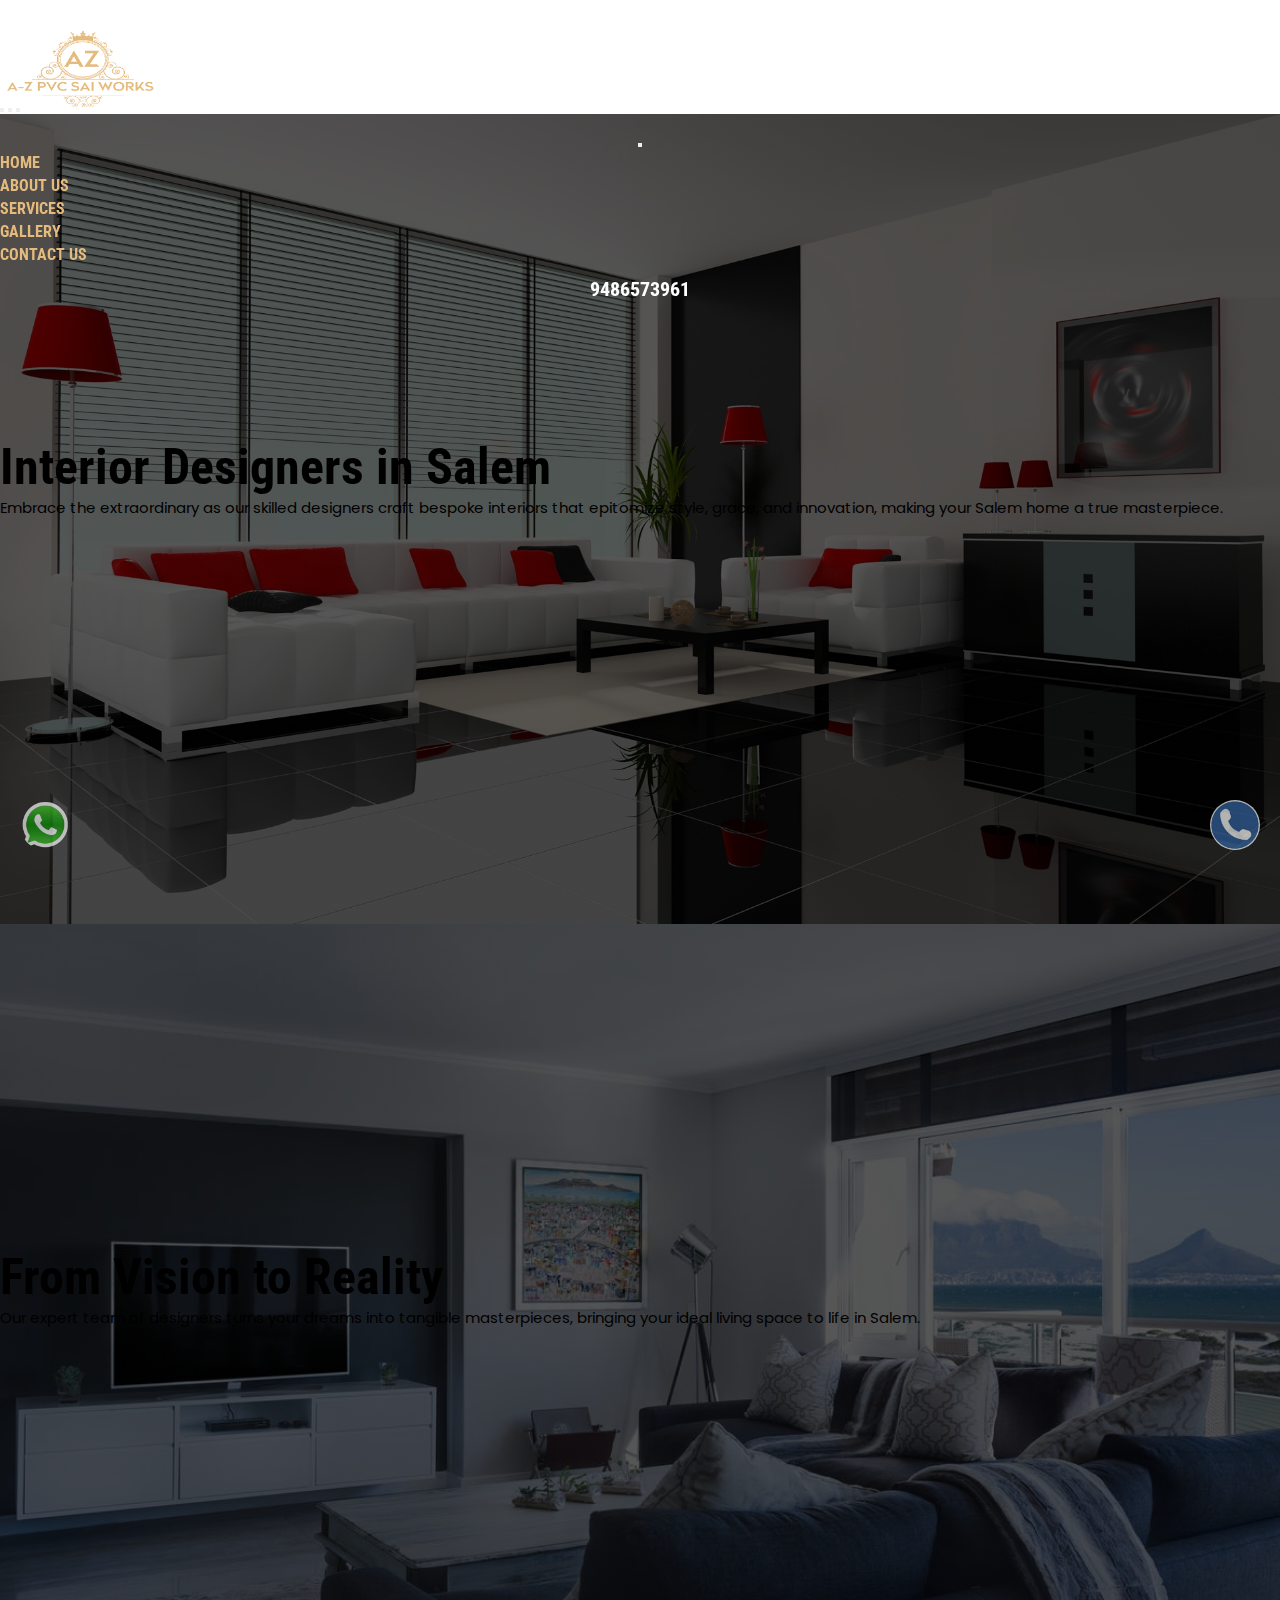
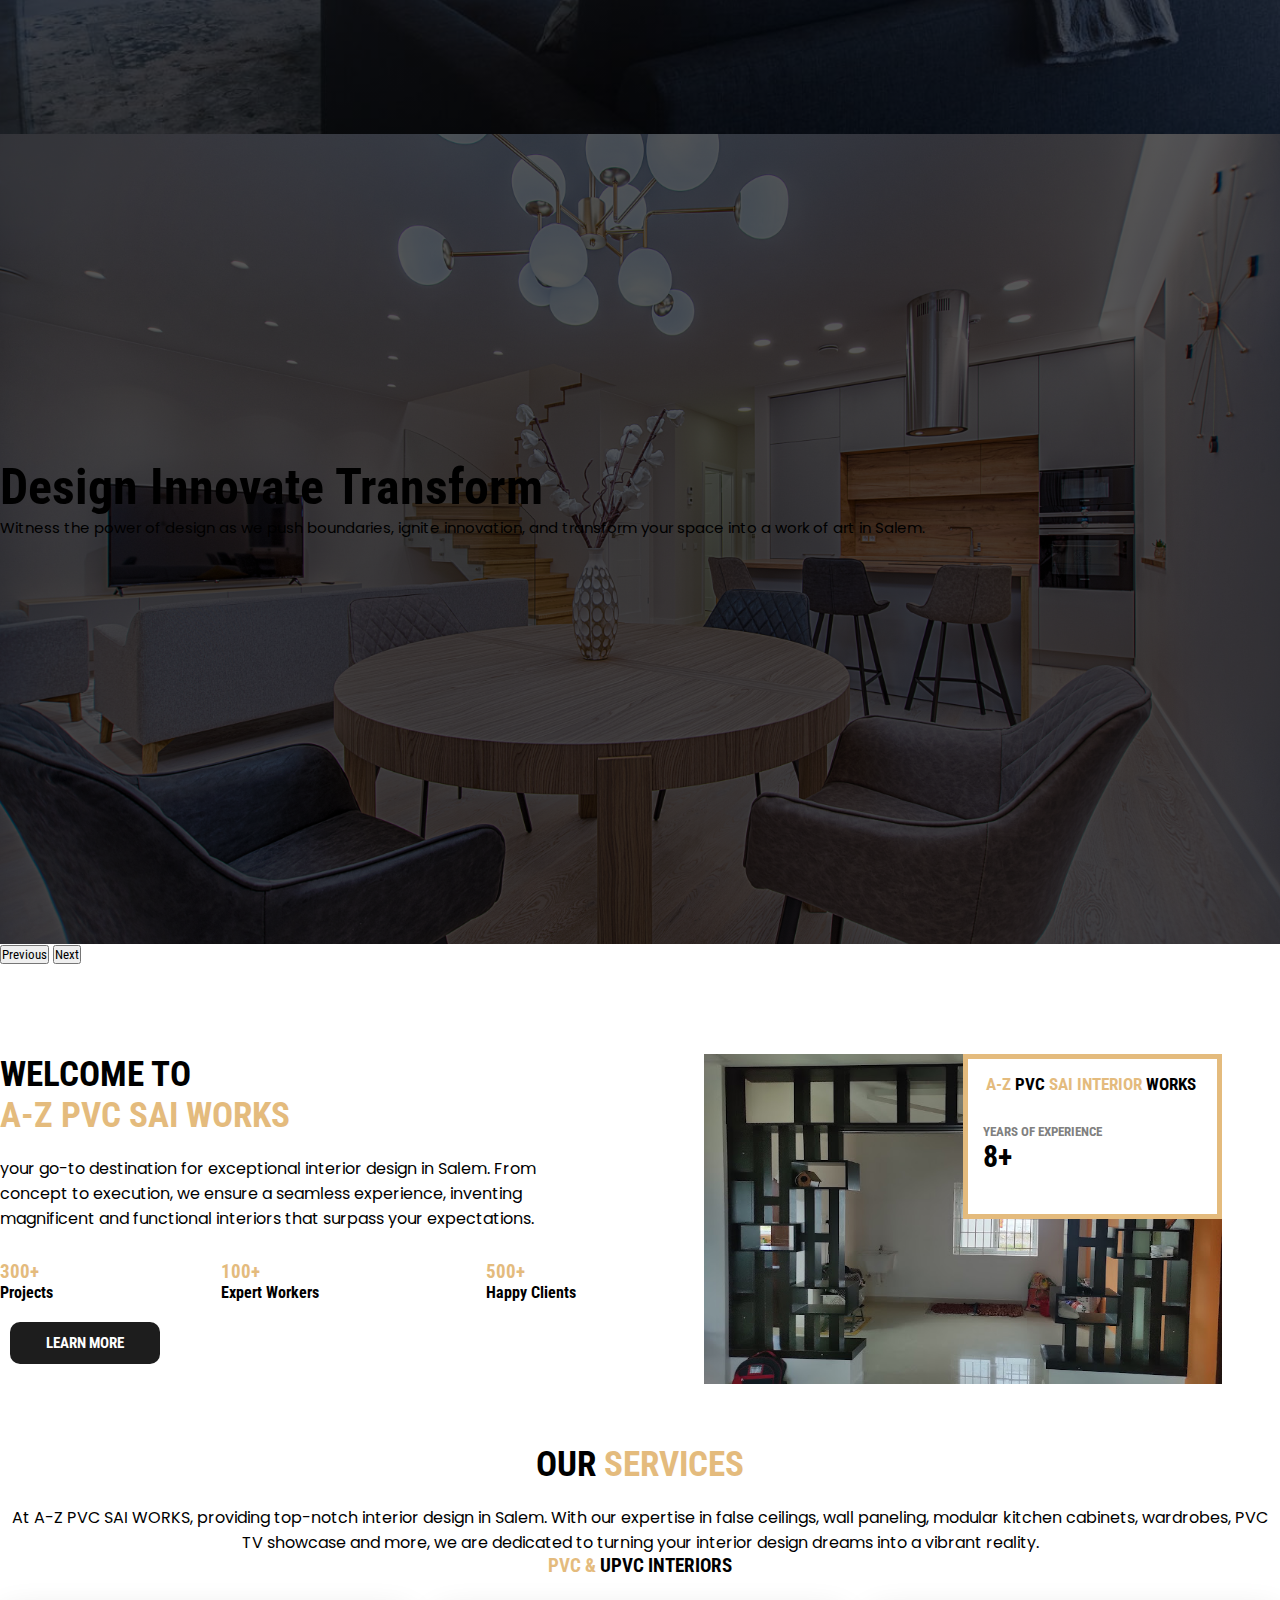
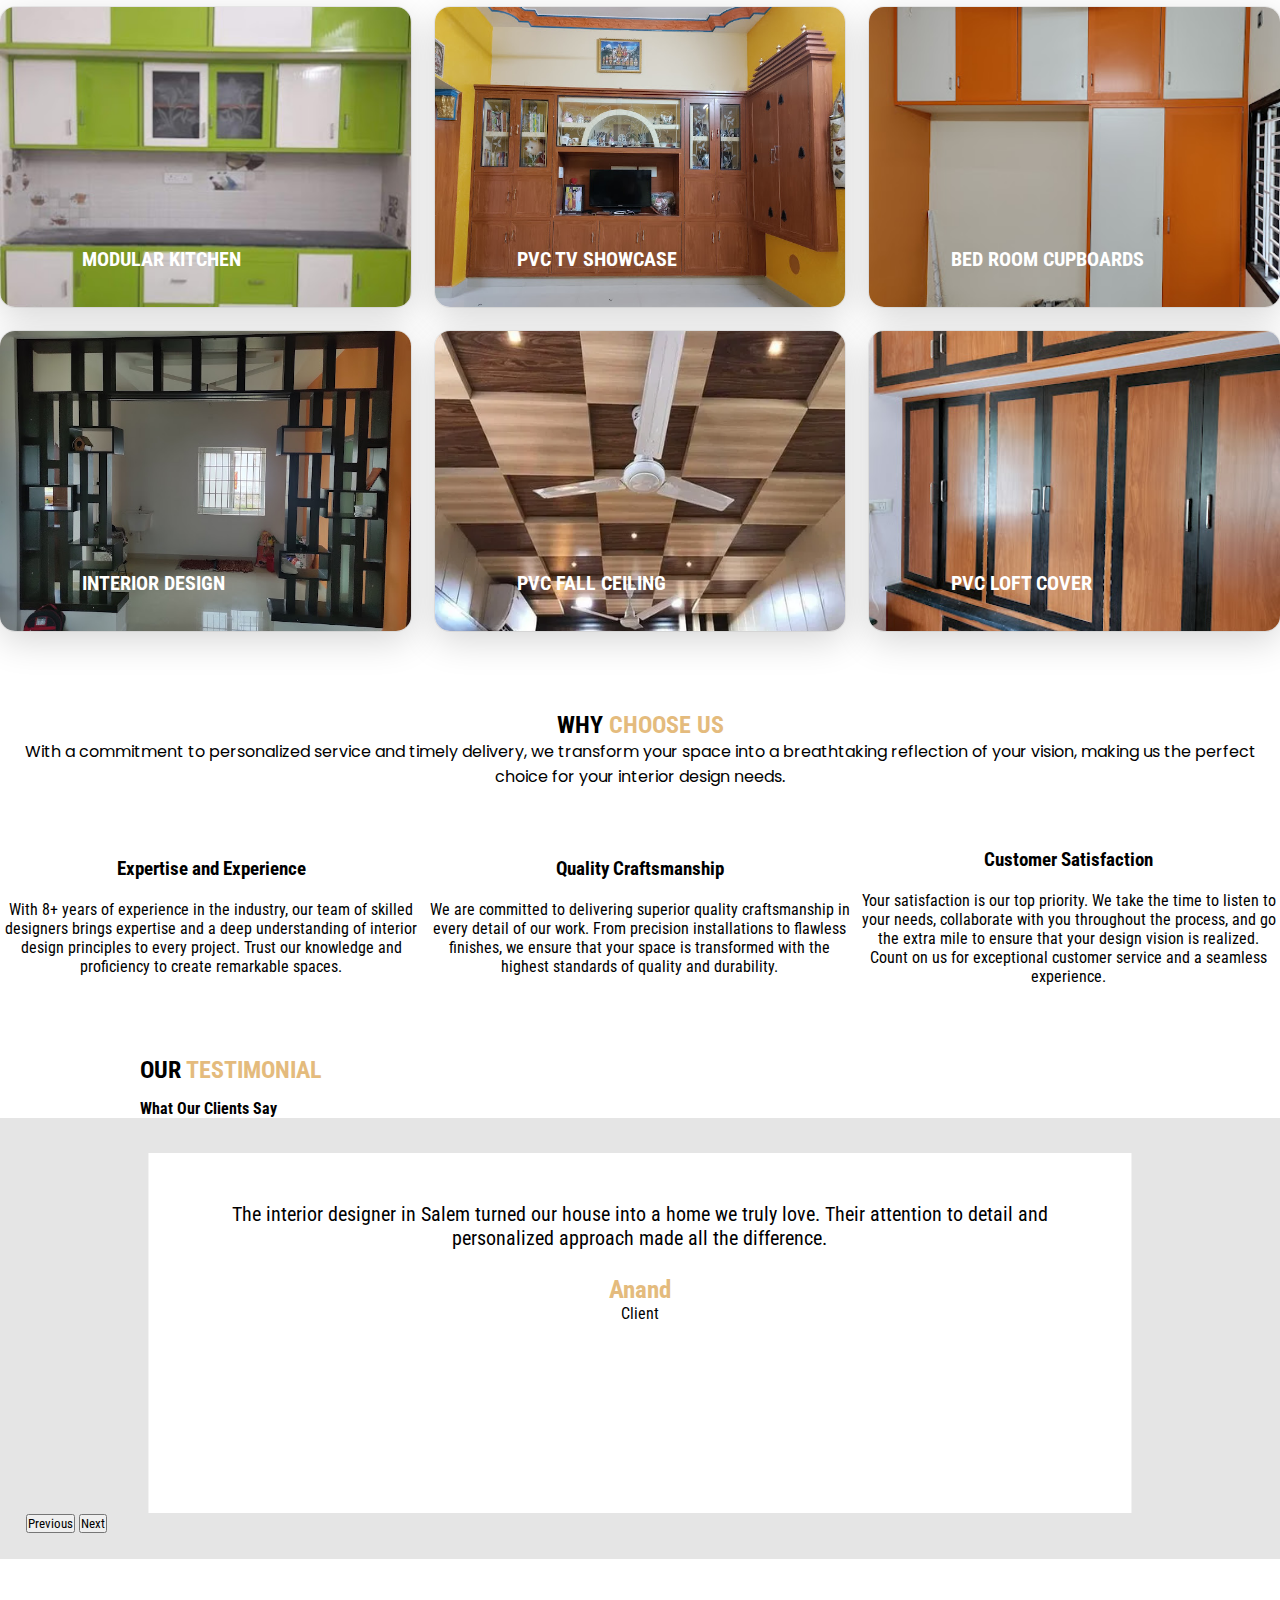
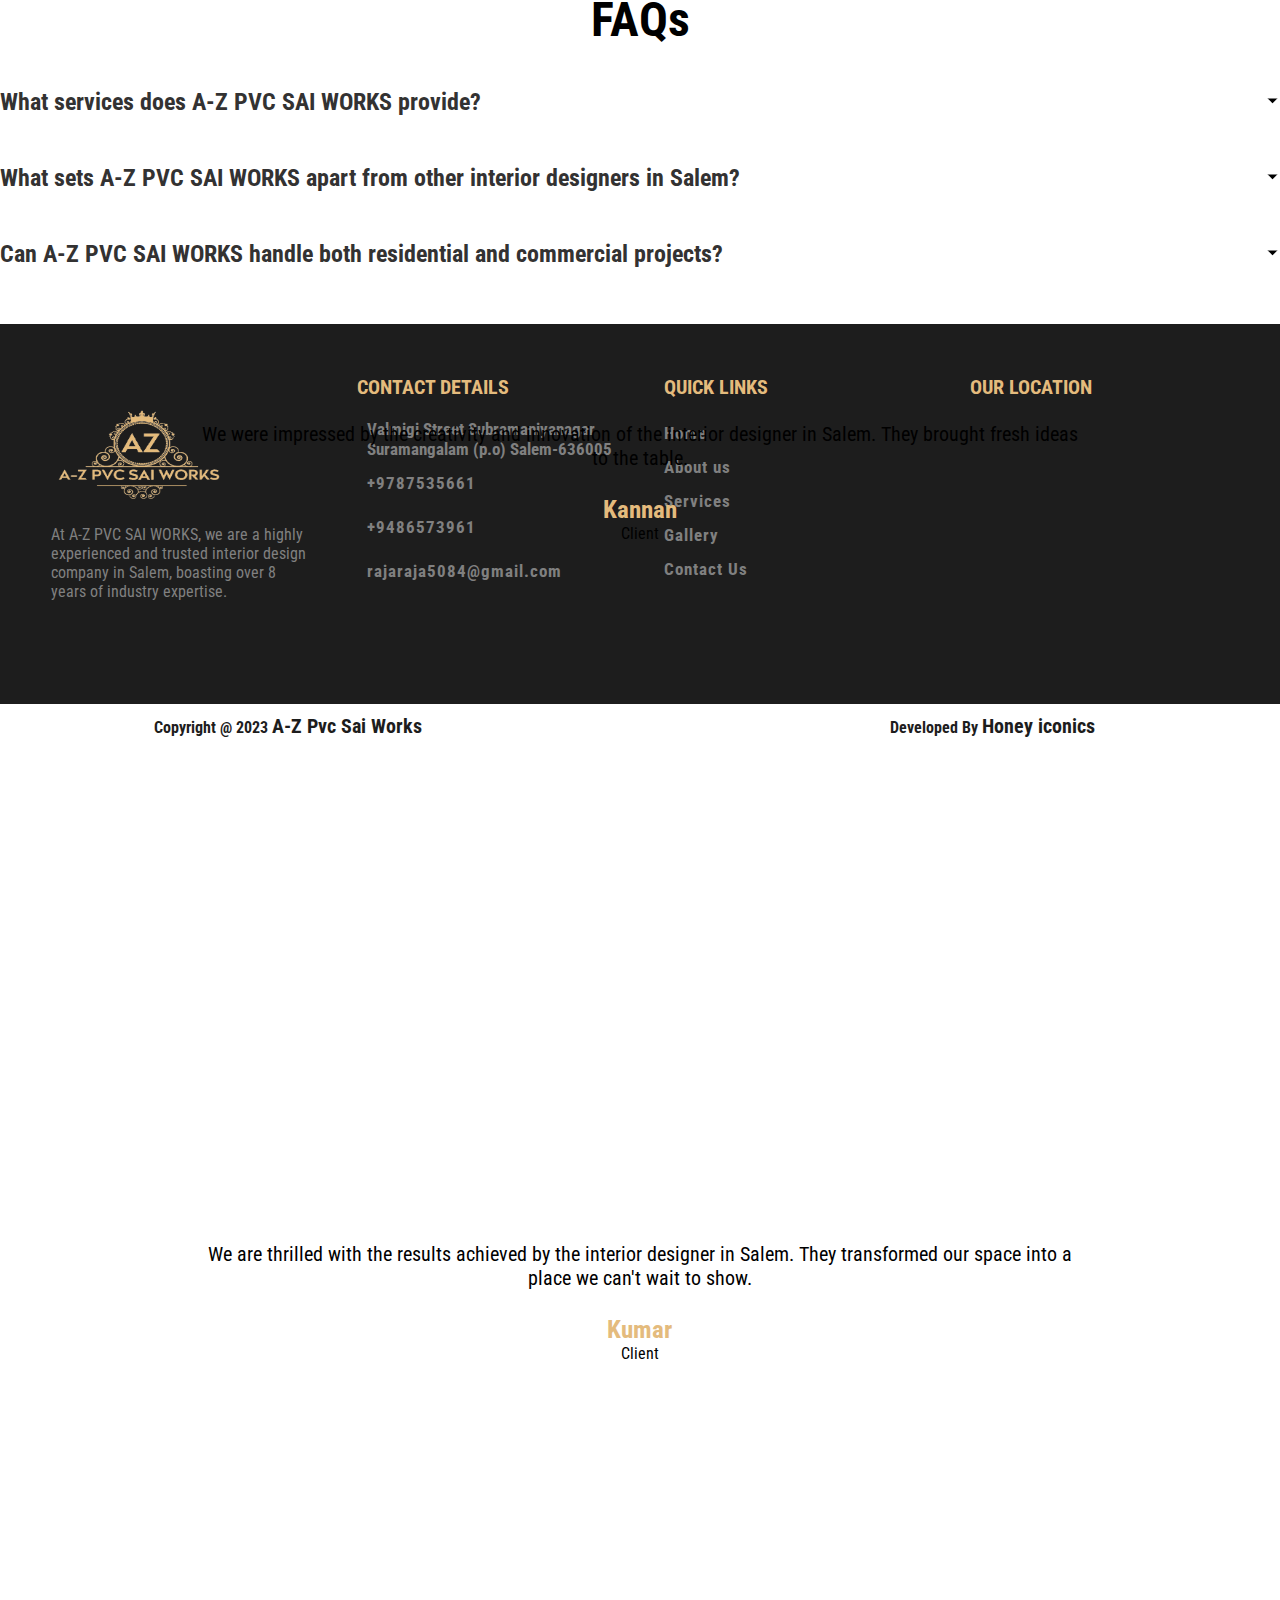
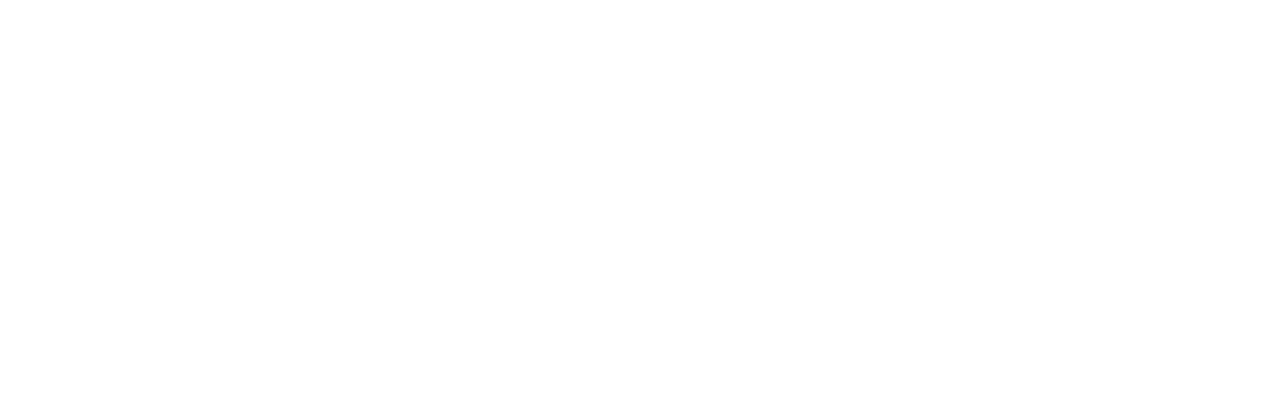
<file: index.html>
<!DOCTYPE html>
<html lang="en">

<head>
  <meta charset="UTF-8">
  <meta http-equiv="X-UA-Compatible" content="IE=edge">
  <meta name="viewport" content="width=device-width, initial-scale=1.0">
  <title>AZ PVC SAI WORKS</title>
  <link rel="icon" href="Images/logo remove png.png">
  <!--------------css link----------------->

  <link href="https://cdn.jsdelivr.net/npm/bootstrap@5.0.2/dist/css/bootstrap.min.css" rel="stylesheet"
    integrity="sha384-EVSTQN3/azprG1Anm3QDgpJLIm9Nao0Yz1ztcQTwFspd3yD65VohhpuuCOmLASjC" crossorigin="anonymous">

  <!-- -----------fontawesome link------------------- -->
  <link rel="stylesheet" href="https://cdnjs.cloudflare.com/ajax/libs/font-awesome/6.4.0/css/all.min.css"
    integrity="sha512-iecdLmaskl7CVkqkXNQ/ZH/XLlvWZOJyj7Yy7tcenmpD1ypASozpmT/E0iPtmFIB46ZmdtAc9eNBvH0H/ZpiBw=="
    crossorigin="anonymous" referrerpolicy="no-referrer" />

  <!-- -----------------css link-------------------------- -->
  <link rel="stylesheet" href="CSS/style.css">
</head>

<body>

    <!-- --------------Navbar start---------------------- -->

  <nav class="navbar navbar-expand-lg navbar-light bg-dark">
    <div class="container-fluid">

      <div class="logo">
        <img src="Images/logo remove png.png">
      </div>
      <button class="navbar-toggler" type="button" data-bs-toggle="collapse" data-bs-target="#navbarNav"
        aria-controls="navbarNav" aria-expanded="false" aria-label="Toggle navigation">
        <span class="navbar-toggler-icon"></span>
      </button>
      <div class="collapse navbar-collapse" id="navbarNav">
        <ul class="navbar-nav gap-5 bg-dark mx-auto">
          <li class="nav-item">
            <a class="nav-link " aria-current="page" href="index.html">HOME</a>
          </li>
          <li class="nav-item">
            <a class="nav-link" href="about.html">ABOUT US</a>
          </li>
          <li class="nav-item">
            <a class="nav-link" href="service.html">SERVICES</a>
          </li>
          <li class="nav-item">
            <a class="nav-link " href="gallery.html">GALLERY</a>
          </li>
          <li class="nav-item">
            <a class="nav-link " href="contact.html">CONTACT US</a>
          </li>
          <i class="fa-solid fa-square-phone fa-beat mari"></i><a class="mari-1" href="tel:9486573961">9486573961</a>
        </ul>


      </div>


    </div>
  </nav>

  <!-- -------------------Navbar end---------------------------->








  <!-- ---------------Header start section------------------- -->
  <div id="carouselExampleCaptions" class="carousel slide " data-bs-ride="carousel">
    <div class="carousel-indicators">
      <button type="button" data-bs-target="#carouselExampleCaptions" data-bs-slide-to="0" class="active"
        aria-current="true" aria-label="Slide 1"></button>
      <button type="button" data-bs-target="#carouselExampleCaptions" data-bs-slide-to="1"
        aria-label="Slide 2"></button>
      <button type="button" data-bs-target="#carouselExampleCaptions" data-bs-slide-to="2"
        aria-label="Slide 3"></button>
    </div>
    <div class="carousel-inner">
      <div class="carousel-item active">
        <img src="Images/first.jpg" class="d-block w-100" alt="">
        <div class="carousel-caption ">
          <h1>Interior Designers in Salem</h1>
          <p>Embrace the extraordinary as our skilled designers craft bespoke interiors that epitomize style, grace, and innovation, making your Salem home a true masterpiece.</p>
        </div>
        <div class="overcolour">

        </div>
      </div>
      <div class="carousel-item">
        <img src="Images/Pic 2.jpg" class="d-block w-100" alt="...">
        <div class="carousel-caption ">
          <h1>From Vision to Reality</h1>
          <p>Our expert team of designers turns your dreams into tangible masterpieces, bringing your ideal living space to life in Salem.</p>
        </div>
        <div class="overcolour">

        </div>
      </div>
      <div class="carousel-item">
        <img src="Images/Banner-3.jpeg" class="d-block w-100" alt="...">
        <div class="carousel-caption ">
          <h1>Design Innovate Transform</h1>
          <p>Witness the power of design as we push boundaries, ignite innovation, and transform your space into a work of art in Salem.</p>
        </div>
        <div class="overcolour">

        </div>
      </div>
    </div>
    <button class="carousel-control-prev" type="button" data-bs-target="#carouselExampleCaptions" data-bs-slide="prev">
      <span class="carousel-control-prev-icon" aria-hidden="true"></span>
      <span class="visually-hidden">Previous</span>
    </button>
    <button class="carousel-control-next" type="button" data-bs-target="#carouselExampleCaptions" data-bs-slide="next">
      <span class="carousel-control-next-icon" aria-hidden="true"></span>
      <span class="visually-hidden">Next</span>
    </button>
  </div>


  <!-- --------------Header section end------------------------- -->

 
  <!-- ---------------About section start----------------- -->

  <div class="about container">

    <div class="about-topic">
      <h2>WELCOME TO <br> <span>A-Z PVC SAI WORKS</span></h2>
      <p>your go-to destination for exceptional interior design in Salem. From concept to execution, we ensure a seamless experience, inventing magnificent and functional interiors that surpass your expectations. 

      </p>
      <div class="about-project">
        <div class="about-project-1">
          <h3>300+</h3>
          <h4>Projects</h4>
        </div>
        <div class="about-project-1">
          <h3>100+</h3>
          <h4>Expert Workers</h4>
        </div>
        <div class="about-project-1">
          <h3>500+</h3>
          <h4>Happy Clients</h4>
        </div>
      </div>
      <div class="banner-btn">
        <a href="about.html"><span></span>LEARN MORE</a>
      </div>

    </div>

    <div class="about-topic">
      <div class="img-sec">
        <img src="Images/PICS/Img-4.jpg">
        <div class="img-ovly">
          <h4><span>A-Z</span> PVC <span>SAI INTERIOR </span> WORKS</h4>
          <h5>YEARS OF EXPERIENCE</h5>
          <h6>8+</h6>
  
        </div>
      </div>
     

    </div>

  </div>

  <!-- ------------------About section end---------------- -->

  <!-- ---------------Our services start------------------- -->

  <div class="our-services container">
    <h2>OUR <span>SERVICES</span></h2>
    <P>
      At A-Z PVC SAI WORKS, providing top-notch interior design in Salem. With our expertise in false ceilings, wall paneling, modular kitchen cabinets, wardrobes, PVC TV showcase and more, we are dedicated to turning your interior design dreams into a vibrant reality.</P>
    <h3><span>PVC & </span>UPVC INTERIORS</h3>
  </div>


  <div class="our-services-1 container">

    <div class="our-services-2">
      <div class="service-img">
        <img src="Images/PICS/Img-15.jpg">
      </div>

      <div class="content">
        <h3>MODULAR KITCHEN</h3>
      </div>

    </div>

    <div class="our-services-2">
      <div class="service-img">
        <img src="Images/PICS/Img-17.jpg">
      </div>


      <div class="content">
        <h3>PVC TV SHOWCASE</h3>
      </div>

    </div>

    <div class="our-services-2">
      <div class="service-img">
        <img src="Images/PICS/Img-6.jpg">
      </div>

      <div class="content">
        <h3>BED ROOM CUPBOARDS</h3>
      </div>

    </div>

    <div class="our-services-2">
      <div class="service-img">
        <img src="Images/PICS/Img-4.jpg">
      </div>

      <div class="content">
        <h3>INTERIOR DESIGN</h3>
      </div>

    </div>

    <div class="our-services-2">
      <div class="service-img">
        <img src="Images/PICS/Img-22.webp">
      </div>

      <div class="content">
        <h3>PVC FALL CEILING</h3>
      </div>

    </div>

    <div class="our-services-2">
      <div class="service-img">
        <img src="Images/PICS/img-2.jpg">
      </div>

      <div class="content">
        <h3>PVC LOFT COVER</h3>
      </div>

    </div>

  </div>


  <!-- -----------our-services end------------------------ -->

  <!-- ----------------Why choose section start---------------->


  <div class="choose-sec container">
    <h2>WHY <span>CHOOSE US</span></h2>
    <P>With a commitment to personalized service and timely delivery, we transform your space into a breathtaking reflection of your vision, making us the perfect choice for your interior design needs.

    </P>

  </div>

  <div class="choose-sec-1 container">
    <div class="choose-sec-2">
      <i class="fa-solid fa-award"></i>
      <h3>Expertise and Experience</h3>
      <p>With 8+ years of experience in the industry, our team of skilled designers brings expertise and a deep understanding of interior design principles to every project. Trust our knowledge and proficiency to create remarkable spaces.</p>
    </div>
    <div class="choose-sec-2">
      <i class="fa-solid fa-thumbs-up"></i>
      <h3>Quality Craftsmanship</h3>
      <p>We are committed to delivering superior quality craftsmanship in every detail of our work. From precision installations to flawless finishes, we ensure that your space is transformed with the highest standards of quality and durability.</p>

    </div>
    <div class="choose-sec-2">
      <i class="fa-solid fa-handshake"></i>
      <h3>Customer Satisfaction</h3>
      <p>Your satisfaction is our top priority. We take the time to listen to your needs, collaborate with you throughout the process, and go the extra mile to ensure that your design vision is realized. Count on us for exceptional customer service and a seamless experience.</p>

    </div>

  </div>

  <div class="test ">
    <h2>OUR <span>TESTIMONIAL</span> </h2>
    <h4>What Our Clients Say</h4>
  </div>


  <div id="carouselExampleControls" class="carousel slide testimonial " data-bs-ride="carousel">
    <div class="carousel-inner max">
      <div class="carousel-item active ">
        <div class="swipe">
          <p class="mid">The interior designer in Salem turned our house into a home we truly love. Their attention to detail and personalized approach made all the difference.</p>
          <h5>Anand</h5>
          <P>Client</P>
        </div>
      </div>
      <div class="carousel-item">
        <div class="swipe">
          <p class="mid">We were impressed by the creativity and innovation of the interior designer in Salem. They brought fresh ideas to the table.</p>
          <h5>Kannan</h5>
          <P>Client</P>
        </div>
      </div>
      <div class="carousel-item">
        <div class="swipe">
          <p class="mid">We are thrilled with the results achieved by the interior designer in Salem. They transformed our space into a place we can't wait to show. </p>
          <h5>Kumar</h5>
          <P>Client</P>
        </div>
      </div>
    </div>
    <button class="carousel-control-prev num" type="button" data-bs-target="#carouselExampleControls"
      data-bs-slide="prev">
      <span class="carousel-control-prev-icon" aria-hidden="true"></span>
      <span class="visually-hidden">Previous</span>
    </button>
    <button class="carousel-control-next" type="button" data-bs-target="#carouselExampleControls" data-bs-slide="next">
      <span class="carousel-control-next-icon" aria-hidden="true"></span>
      <span class="visually-hidden">Next</span>
    </button>
  </div>

  <!-- ----------------why choose section end------------------ -->


  <!-- ---------------FAQS section start----------------------- -->

  <section class="container">
    <h2 class="title">FAQs</h2>

    <div class="faq">
      <div class="question">
        <h3>What services does A-Z PVC SAI WORKS provide? </h3>
        <svg width="15" height="10" viewbox="0 0 42 25">
          <path d="M3 3L21 21L39 3" stroke="white" stroke-width="7" stroke-linecap="round" />
        </svg>
      </div>
      <div class="answer">
        <p>A-Z PVC SAI WORKS specializes in interior design services which includes false ceilings, wall paneling, modular kitchen cabinets, wardrobes, and more.</p>
      </div>

    </div>

    <div class="faq">
      <div class="question">
        <h3>What sets A-Z PVC SAI WORKS apart from other interior designers in Salem?</h3>
        <svg width="15" height="10" viewbox="0 0 42 25">
          <path d="M3 3L21 21L39 3" stroke="white" stroke-width="7" stroke-linecap="round" />
        </svg>
      </div>
      <div class="answer">
        <p>A-Z PVC SAI WORKS stands out for its commitment to excellence, superior craftsmanship, and personalized customer service. We prioritize client satisfaction and strive to exceed expectations with our attention to detail and innovative design solutions.
        </p>
      </div>

    </div>


    <div class="faq">
      <div class="question">
        <h3>Can A-Z PVC SAI WORKS handle both residential and commercial projects?</h3>
        <svg width="15" height="10" viewbox="0 0 42 25">
          <path d="M3 3L21 21L39 3" stroke="white" stroke-width="7" stroke-linecap="round" />
        </svg>
      </div>
      <div class="answer">
        <p>Absolutely! A-Z PVC SAI WORKS caters to both residential and commercial clients. Whether it's transforming homes, offices, or commercial spaces, we have the expertise to handle diverse project requirements.
        </p>
      </div>

    </div>





  </section>
  <script src="script.js">

  </script>


  <!-- ---------------footer section start----------------------->

  <div class="foot">
    <div class="footer">
      <div class="footer-1">
        <div class="logo">
          <img src="Images/logo remove png.png">

        </div>
        <p>At A-Z PVC SAI WORKS, we are a highly experienced and trusted interior design company in Salem, boasting over 8 years of industry expertise.</p>
        <div class="social-link">
          <a href="https://wa.me/+9486573961"><i class="fa-brands fa-whatsapp"></i></a>
          <a href="https://www.instagram.com/_pvc_interiorz/?next=%2F#"><i class="fa-brands fa-instagram"></i>
          <a href="https://www.facebook.com/profile.php?id=100030211723214"><i class="fa-brands fa-facebook"></i></a>
        </div>
      </div>
    </div>


    <div class="footer">
      <h3>CONTACT DETAILS</h3>
      <div class="address">
        <i class="fa-solid fa-location-dot"></i>
        <h5>Valmigi Street Subramaniyanagar Suramangalam (p.o) Salem-636005</h5>
      </div>
      <div class="address">
        <i class="fa-solid fa-phone-volume"></i>
        <a href="tel:+9787535661">+9787535661</a>
      </div>
      <div class="address">
        <i class="fa-solid fa-phone-volume"></i>
        <a href="tel:+9486573961">+9486573961</a>
      </div>
      <div class="address">
        <i class="fa-solid fa-envelope"></i>
        <a href="mailto:rajaraja5084@gmail.com">rajaraja5084@gmail.com</a>
      </div>
    </div>

    <div class="footer">
      <h3>QUICK LINKS</h3>
      <a href="index.html">Home</a>
      <a href="about.html">About us</a>
      <a href="service.html">Services</a>
      <a href="gallery.html">Gallery</a>
      <a href="contact.html">Contact Us</a>
    </div>

    <div class="footer">
      <h3>OUR LOCATION</h3>
      <div class="map-section">
        <iframe
          src="https://www.google.com/maps/embed?pb=!1m18!1m12!1m3!1d1953.6023454400613!2d78.11762254442749!3d11.679901000000001!2m3!1f0!2f0!3f0!3m2!1i1024!2i768!4f13.1!3m3!1m2!1s0x3babf16e12dfb299%3A0x7a868d26f0446686!2sA-Z%20PVC%20Sai%20Works%20(Pvc%20Interior%20Works%2FModular%20Kitchen%2FTV%20%26%20Hall%20Showcase)!5e0!3m2!1sen!2sin!4v1686733108985!5m2!1sen!2sin"
          width="100%" height="230" style="border:0;" allowfullscreen="" loading="lazy"
          referrerpolicy="no-referrer-when-downgrade"></iframe>
      </div>
    </div>


  </div>

  <div class="after-footer">
    <div class="copyright">
      <p>Copyright @ 2023 <a href="https://pvcinteriorz.com">A-Z Pvc Sai Works</a></p>
    </div>

    <div class="copyright">
      <p>Developed By <a href="https://honeyiconics.com/">Honey iconics</a></p>
    </div>
  </div>


  <!-- --------------------footer section end--------------------->

   
  <!-- WHATSAPP LINK START -->

  <a href="https://wa.me/+9486573961" class="blinking">
    <div class="blick">
      <img src="Images/whats app icon.png" alt="">
    </div>
  </a>


  <!-- WHATSAPP LINK END -->

  <a href="tel:+919486573961" class="blinking-2">
    <div class="blick-2">
      <img src="Images/Phone button.jpg" alt="">
    </div>
  </a>


 
























  <script src="https://cdn.jsdelivr.net/npm/@popperjs/core@2.9.2/dist/umd/popper.min.js"
    integrity="sha384-IQsoLXl5PILFhosVNubq5LC7Qb9DXgDA9i+tQ8Zj3iwWAwPtgFTxbJ8NT4GN1R8p"
    crossorigin="anonymous"></script>
  <script src="https://cdn.jsdelivr.net/npm/bootstrap@5.0.2/dist/js/bootstrap.min.js"
    integrity="sha384-cVKIPhGWiC2Al4u+LWgxfKTRIcfu0JTxR+EQDz/bgldoEyl4H0zUF0QKbrJ0EcQF"
    crossorigin="anonymous"></script>






</body>

</html>
</file>
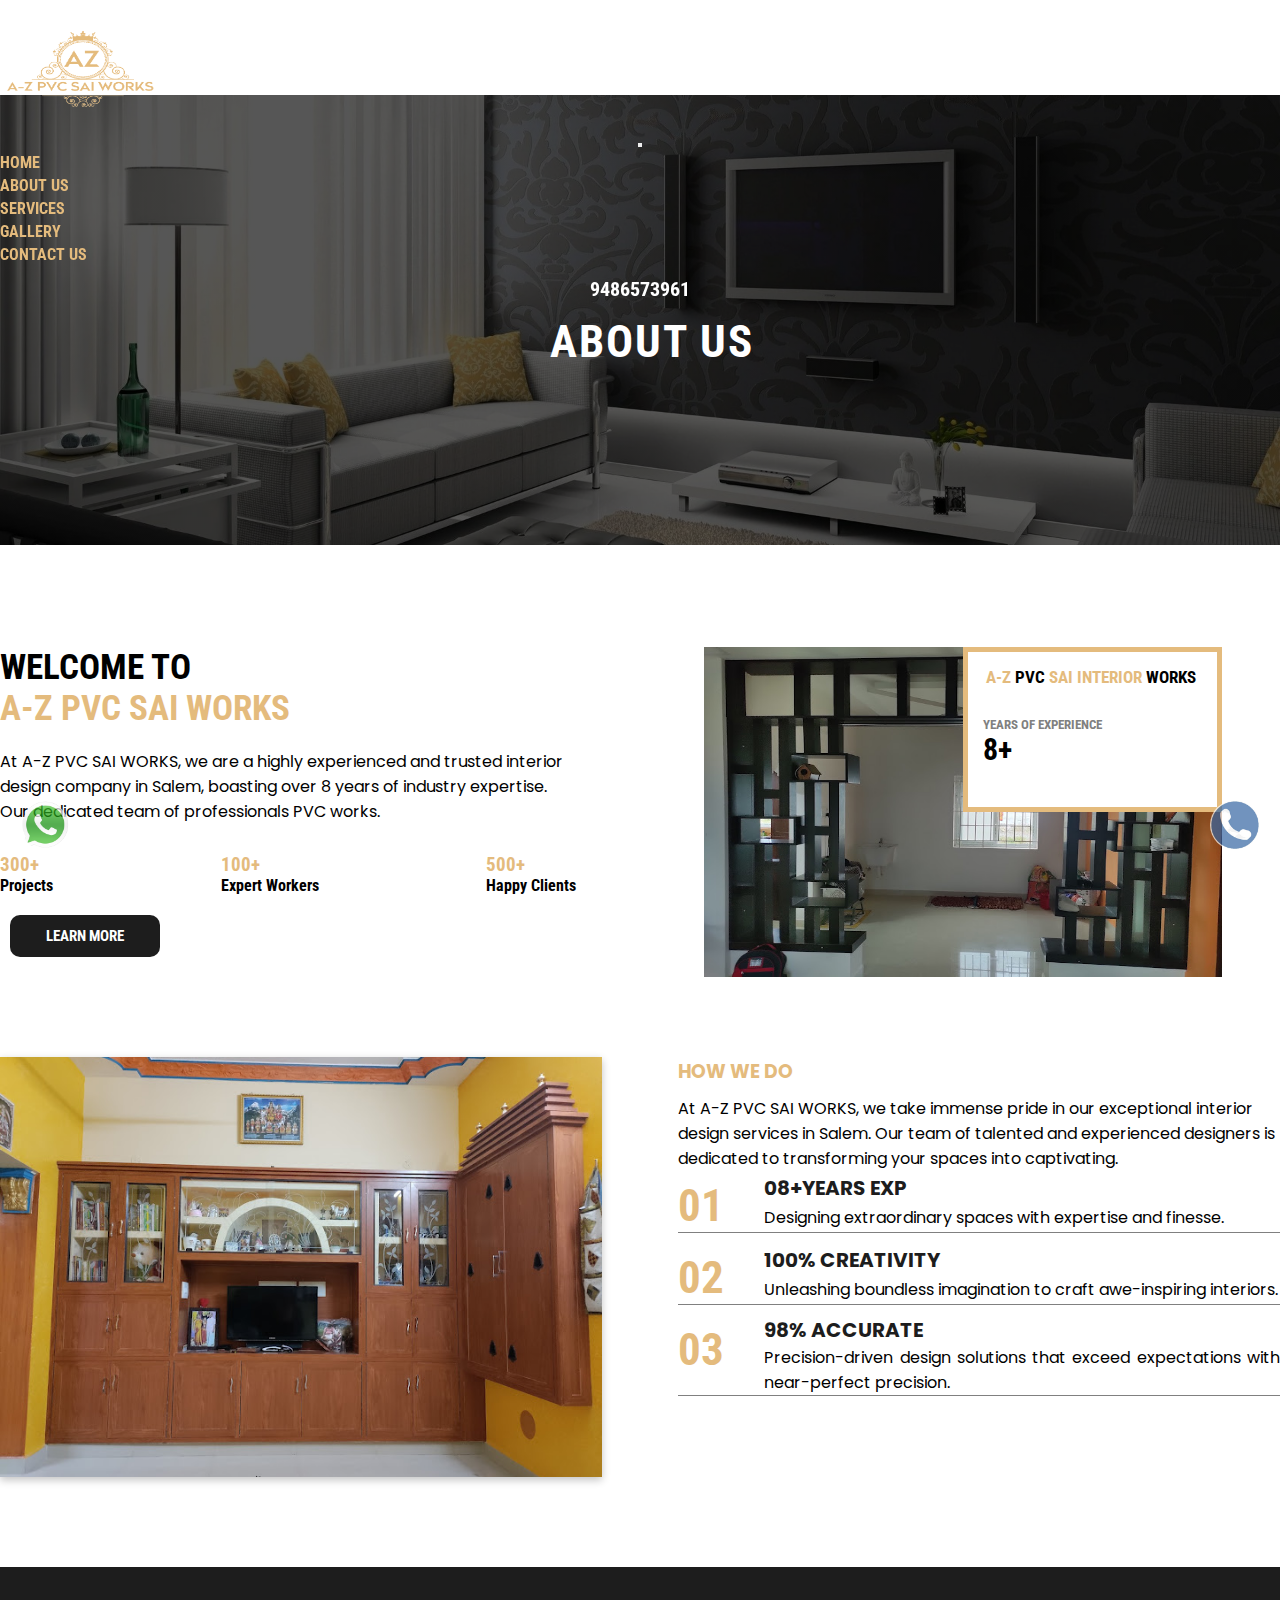
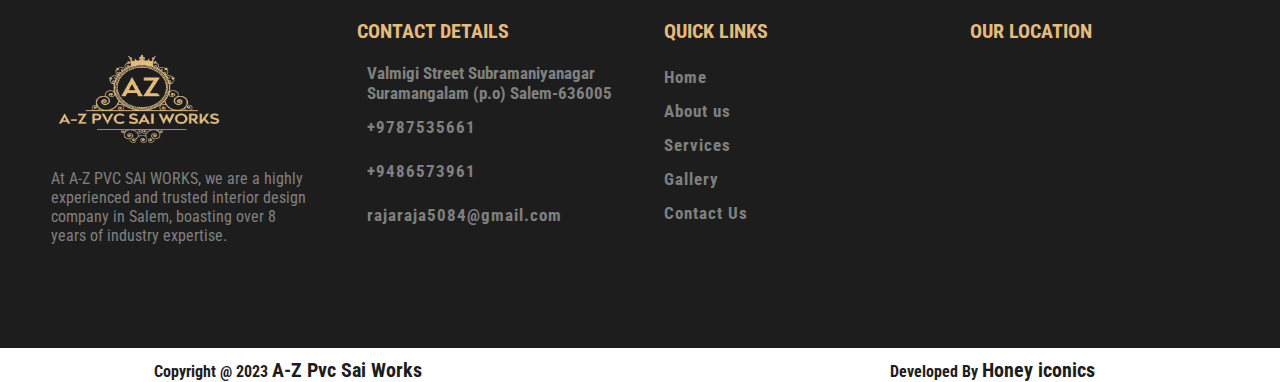
<file: about.html>
<!DOCTYPE html>
<html lang="en">

<head>
  <meta charset="UTF-8">
  <meta http-equiv="X-UA-Compatible" content="IE=edge">
  <meta name="viewport" content="width=device-width, initial-scale=1.0">
  <title>AZ PVC SAI WORKS</title>

  <link rel="icon" href="Images/logo remove png.png">

  <!--------------css link----------------->
  <link href="https://cdn.jsdelivr.net/npm/bootstrap@5.0.2/dist/css/bootstrap.min.css" rel="stylesheet"
    integrity="sha384-EVSTQN3/azprG1Anm3QDgpJLIm9Nao0Yz1ztcQTwFspd3yD65VohhpuuCOmLASjC" crossorigin="anonymous">


  <!-- -----------fontawesome link------------------- -->
  <link rel="stylesheet" href="https://cdnjs.cloudflare.com/ajax/libs/font-awesome/6.4.0/css/all.min.css"
    integrity="sha512-iecdLmaskl7CVkqkXNQ/ZH/XLlvWZOJyj7Yy7tcenmpD1ypASozpmT/E0iPtmFIB46ZmdtAc9eNBvH0H/ZpiBw=="
    crossorigin="anonymous" referrerpolicy="no-referrer" />

  <!-- -----------------css link-------------------------- -->
  <link rel="stylesheet" href="CSS/style.css">
  <link rel="stylesheet" href="CSS/about.css">



</head>

<body>
  
  
  <!-- --------------Navbar start---------------------- -->

  <nav class="navbar navbar-expand-lg navbar-light bg-dark">
    <div class="container-fluid">

      <div class="logo">
        <img src="Images/logo remove png.png">
      </div>
      <button class="navbar-toggler" type="button" data-bs-toggle="collapse" data-bs-target="#navbarNav"
        aria-controls="navbarNav" aria-expanded="false" aria-label="Toggle navigation">
        <span class="navbar-toggler-icon"></span>
      </button>
      <div class="collapse navbar-collapse" id="navbarNav">
        <ul class="navbar-nav gap-5 bg-dark mx-auto">
          <li class="nav-item">
            <a class="nav-link " aria-current="page" href="index.html">HOME</a>
          </li>
          <li class="nav-item">
            <a class="nav-link" href="about.html">ABOUT US</a>
          </li>
          <li class="nav-item">
            <a class="nav-link" href="service.html">SERVICES</a>
          </li>
          <li class="nav-item">
            <a class="nav-link " href="gallery.html">GALLERY</a>
          </li>
          <li class="nav-item">
            <a class="nav-link " href="contact.html">CONTACT US</a>
          </li>
          <i class="fa-solid fa-square-phone fa-beat"></i><a href="tel:9486573961">9486573961</a>
        </ul>


      </div>


    </div>
  </nav>

  <!-- -------------------Navbar end---------------------------->


  <!-- ---------------Header section start-------------------- -->

  <header>
    <div class="banner">
      <img src="Images/about-img-2.webp" alt="about-img">
    </div>
    <div class="overcolour">

    </div>

  </header>

  <!-- --------------------Header section end------------------- -->



  <!-- ------------------About topic start------------------------->

  <div class="about-topic-1">
    <h1>ABOUT US</h1>
  </div>

  <!-- --------------------About topic end-------------------------->

  <!-- ---------------About section start----------------- -->

  <div class="about container">

    <div class="about-topic">
      <h2>WELCOME TO <br><span>A-Z PVC SAI WORKS</span></h2>
      <p>At A-Z PVC SAI WORKS, we are a highly experienced and trusted interior design company in Salem, boasting over 8 years of industry expertise. Our dedicated team of professionals PVC works.

      </p>
      <div class="about-project">
        <div class="about-project-1">
          <h3>300+</h3>
          <h4>Projects</h4>
        </div>
        <div class="about-project-1">
          <h3>100+</h3>
          <h4>Expert Workers</h4>
        </div>
        <div class="about-project-1">
          <h3>500+</h3>
          <h4>Happy Clients</h4>
        </div>
      </div>
      <div class="banner-btn">
        <a href="contact.html"><span></span>LEARN MORE</a>
      </div>

    </div>


    <div class="about-topic">
      <div class="img-sec">
        <img src="Images/PICS/Img-4.jpg">
        <div class="img-ovly">
          <h4> <span>A-Z</span>  PVC <span>SAI INTERIOR</span> WORKS</h4>
          <h5>YEARS OF EXPERIENCE</h5>
          <h6>8+</h6>

        </div>
      </div>


    </div>


  </div>


  <!-- ------------------About section end---------------- -->

  <!-- ----------------How we do start------------------>

  <div class="about-section container">
    <div class="about-section-1">
      <div class="img-about">
        <img src="Images/PICS/Img-17.jpg" alt="about-sec img">
      </div>
       

    </div>
    <div class="about-section-1">
      <h3>HOW WE DO</h3>
      <P>At A-Z PVC SAI WORKS, we take immense pride in our exceptional interior design services in Salem. Our team of talented and experienced designers is dedicated to transforming your spaces into captivating.</P>
       <div class="num-section-1"> 

        <div class="num-section">

          <h4>01</h4>
          <div class="num-1">
            <h2>08+YEARS EXP</h2>
            <P>Designing extraordinary spaces with expertise and finesse.</P>
          </div>
          
        </div>
       

        <div class="num-section">
          <h4>02</h4>
          <div class="num-1">
            <h2>100% CREATIVITY</h2>
            <P>Unleashing boundless imagination to craft awe-inspiring interiors.</P>
          </div>
        
        </div>
     

        <div class="num-section">
          <h4>03</h4>
          <div class="num-1">
            <h2>98% ACCURATE</h2>
            <p>Precision-driven design solutions that exceed expectations with near-perfect precision.</p>
          </div>
         
        </div>
      
       </div> 
    </div>
  </div>
   
  <!-- --------------------How we do end------------------------------ -->

    <!-- ---------------footer section start----------------------->

  <div class="foot">
    <div class="footer">
      <div class="footer-1">
        <div class="logo">
          <img src="Images/logo remove png.png">

        </div>
        <p>At A-Z PVC SAI WORKS, we are a highly experienced and trusted interior design company in Salem, boasting over 8 years of industry expertise.</p>
        <div class="social-link">
          <a href="https://wa.me/+9486573961"><i class="fa-brands fa-whatsapp"></i></a>
          <a href="https://www.instagram.com/_pvc_interiorz/?next=%2F#"><i class="fa-brands fa-instagram"></i>
          <a href="https://www.facebook.com/profile.php?id=100030211723214"><i class="fa-brands fa-facebook"></i></a>
        </div>
      </div>
    </div>


    <div class="footer">
      <h3>CONTACT DETAILS</h3>
      <div class="address">
        <i class="fa-solid fa-location-dot"></i>
        <h5>Valmigi Street Subramaniyanagar Suramangalam (p.o) Salem-636005</h5>
      </div>
      <div class="address">
        <i class="fa-solid fa-phone-volume"></i>
        <a href="tel:+9787535661">+9787535661</a>
      </div>
      <div class="address">
        <i class="fa-solid fa-phone-volume"></i>
        <a href="tel:+9486573961">+9486573961</a>
      </div>
      <div class="address">
        <i class="fa-solid fa-envelope"></i>
        <a href="mailto:rajaraja5084@gmail.com">rajaraja5084@gmail.com</a>
      </div>
    </div>

    <div class="footer">
      <h3>QUICK LINKS</h3>
      <a href="index.html">Home</a>
      <a href="about.html">About us</a>
      <a href="service.html">Services</a>
      <a href="gallery.html">Gallery</a>
      <a href="contact.html">Contact Us</a>
    </div>

    <div class="footer">
      <h3>OUR LOCATION</h3>
      <div class="map-section">
        <iframe
          src="https://www.google.com/maps/embed?pb=!1m18!1m12!1m3!1d1953.6023454400613!2d78.11762254442749!3d11.679901000000001!2m3!1f0!2f0!3f0!3m2!1i1024!2i768!4f13.1!3m3!1m2!1s0x3babf16e12dfb299%3A0x7a868d26f0446686!2sA-Z%20PVC%20Sai%20Works%20(Pvc%20Interior%20Works%2FModular%20Kitchen%2FTV%20%26%20Hall%20Showcase)!5e0!3m2!1sen!2sin!4v1686733108985!5m2!1sen!2sin"
          width="100%" height="230" style="border:0;" allowfullscreen="" loading="lazy"
          referrerpolicy="no-referrer-when-downgrade"></iframe>
      </div>
    </div>


  </div>

  <div class="after-footer">
    <div class="copyright">
      <p>Copyright @ 2023 <a href="https://pvcinteriorz.com">A-Z Pvc Sai Works</a></p>
    </div>

    <div class="copyright">
      <p>Developed By <a href="https://honeyiconics.com/">Honey iconics</a></p>
    </div>
  </div> 


  <!-- --------------------footer section end--------------------->

  
  <!-- WHATSAPP LINK START -->

  <a href="https://wa.me/+9486573961" class="blinking">
    <div class="blick">
      <img src="Images/whats app icon.png" alt="">
    </div>
  </a>


  <!-- WHATSAPP LINK END -->

  <a href="tel:+919486573961" class="blinking-2">
    <div class="blick-2">
      <img src="Images/Phone button.jpg" alt="">
    </div>
  </a>


  













  <script src="https://cdn.jsdelivr.net/npm/@popperjs/core@2.9.2/dist/umd/popper.min.js"
  integrity="sha384-IQsoLXl5PILFhosVNubq5LC7Qb9DXgDA9i+tQ8Zj3iwWAwPtgFTxbJ8NT4GN1R8p"
  crossorigin="anonymous"></script>
<script src="https://cdn.jsdelivr.net/npm/bootstrap@5.0.2/dist/js/bootstrap.min.js"
  integrity="sha384-cVKIPhGWiC2Al4u+LWgxfKTRIcfu0JTxR+EQDz/bgldoEyl4H0zUF0QKbrJ0EcQF"
  crossorigin="anonymous"></script>



</body>

</html>
</file>
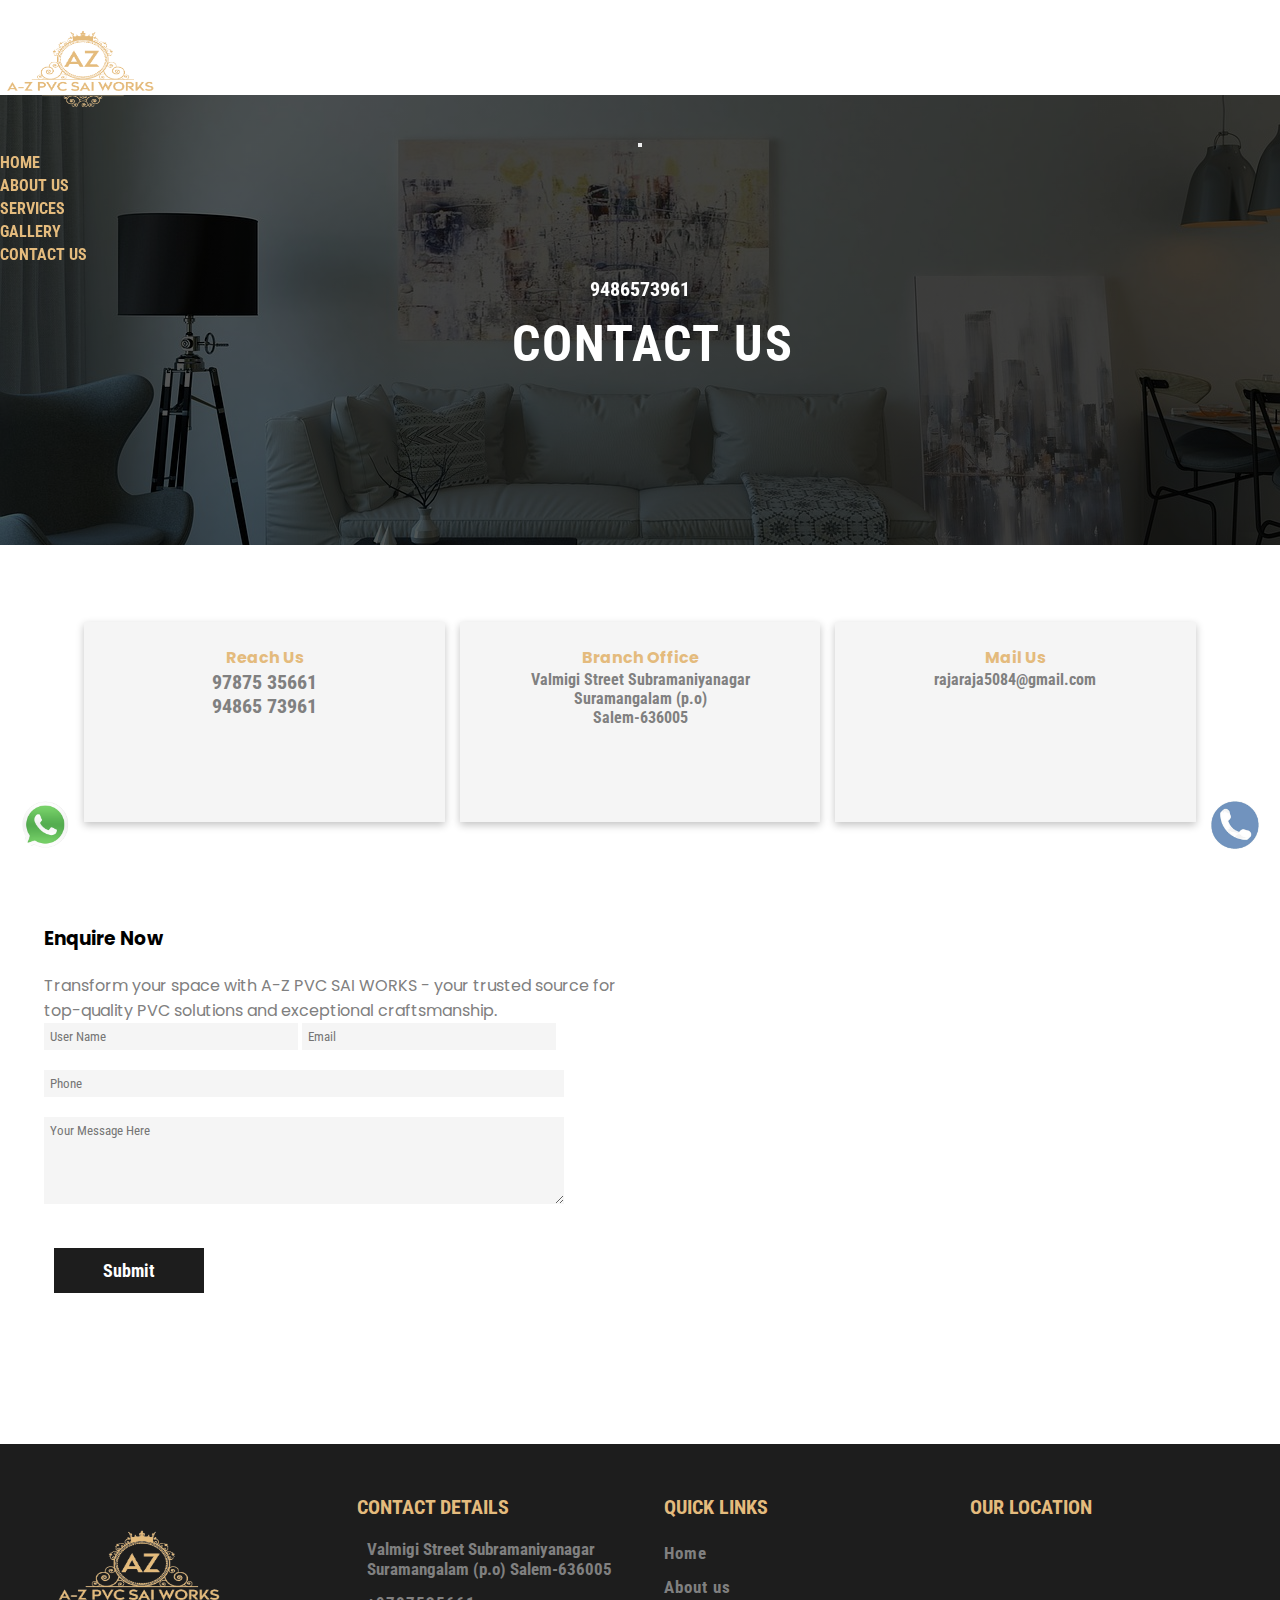
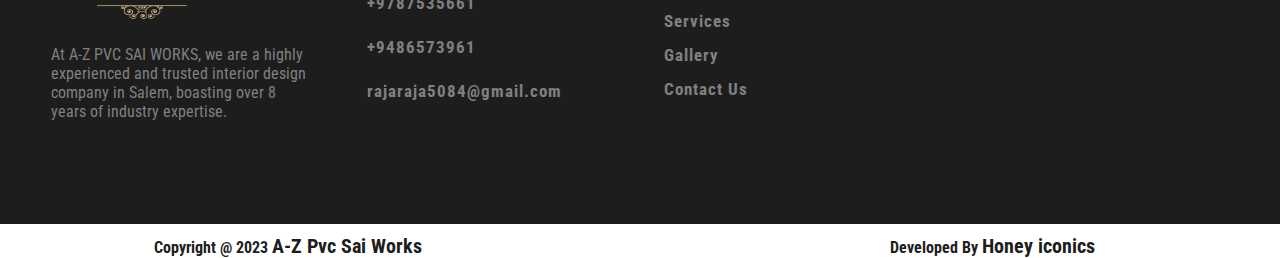
<file: contact.html>
<!DOCTYPE html>
<html lang="en">

<head>
  <meta charset="UTF-8">
  <meta http-equiv="X-UA-Compatible" content="IE=edge">
  <meta name="viewport" content="width=device-width, initial-scale=1.0">
  <title>AZ PVC SAI WORKS</title>

  <link rel="icon" href="Images/logo remove png.png">


  <!--------------css link----------------->
  <link href="https://cdn.jsdelivr.net/npm/bootstrap@5.0.2/dist/css/bootstrap.min.css" rel="stylesheet"
    integrity="sha384-EVSTQN3/azprG1Anm3QDgpJLIm9Nao0Yz1ztcQTwFspd3yD65VohhpuuCOmLASjC" crossorigin="anonymous">

  <!-- -----------fontawesome link------------------- -->
  <link rel="stylesheet" href="https://cdnjs.cloudflare.com/ajax/libs/font-awesome/6.4.0/css/all.min.css"
    integrity="sha512-iecdLmaskl7CVkqkXNQ/ZH/XLlvWZOJyj7Yy7tcenmpD1ypASozpmT/E0iPtmFIB46ZmdtAc9eNBvH0H/ZpiBw=="
    crossorigin="anonymous" referrerpolicy="no-referrer" />

  <!-- -----------------css link-------------------------- -->
  <link rel="stylesheet" href="CSS/style.css">
  <link rel="stylesheet" href="CSS/contact.css">




</head>

<body>

  <!-- --------------Navbar start---------------------- -->

  <nav class="navbar navbar-expand-lg navbar-light bg-dark">
    <div class="container-fluid">

      <div class="logo">
        <img src="Images/logo remove png.png">
      </div>
      <button class="navbar-toggler" type="button" data-bs-toggle="collapse" data-bs-target="#navbarNav"
        aria-controls="navbarNav" aria-expanded="false" aria-label="Toggle navigation">
        <span class="navbar-toggler-icon"></span>
      </button>
      <div class="collapse navbar-collapse" id="navbarNav">
        <ul class="navbar-nav gap-5 bg-dark mx-auto">
          <li class="nav-item">
            <a class="nav-link " aria-current="page" href="index.html">HOME</a>
          </li>
          <li class="nav-item">
            <a class="nav-link" href="about.html">ABOUT US</a>
          </li>
          <li class="nav-item">
            <a class="nav-link" href="service.html">SERVICES</a>
          </li>
          <li class="nav-item">
            <a class="nav-link " href="gallery.html">GALLERY</a>
          </li>
          <li class="nav-item">
            <a class="nav-link " href="contact.html">CONTACT US</a>
          </li>
          <i class="fa-solid fa-square-phone fa-beat"></i><a href="tel:9486573961">9486573961</a>
        </ul>


      </div>


    </div>
  </nav>

  <!-- -------------------Navbar end---------------------------->





  <!-- ----------------Header section start-------------------- -->
  <header>
    <div class="banner">
      <img src="Images/contact banner-2.jpg" alt="">
    </div>
    <div class="overcolour">

    </div>


  </header>

  <!-- -------------------Header section end ---------------------- -->


  <!-- ------------contact topic start------------------- -->

  <div class="contact-topic">
    <h1>CONTACT US</h1>
  </div>

  <!-- -----------------contact topic end------------------ -->


  <!-- ---------------contact-para start----------------------- -->

  <div class="contact-para">
    <div class="contact-para-1">
      <i class="fa-solid fa-phone"></i>
      <h4>Reach Us</h4>
      <a href="tel:97875 35661">97875 35661</a> <br>
      <a href="tel:94865 73961">94865 73961</a>
    </div>
    <div class="contact-para-1">
      <i class="fa-solid fa-location-dot"></i>
      <h4>Branch Office</h4>
      <h5>Valmigi Street Subramaniyanagar Suramangalam (p.o) <br>Salem-636005</h5>
    </div>

    <div class="contact-para-1">
      <i class="fa-sharp fa-solid fa-envelope"></i>
      <h4>Mail Us</h4>
      <h5>rajaraja5084@gmail.com</h5> <br>
    </div>

  </div>

  <!-- --------------------contact para end----------------------- -->

  <div class="contact-form container">
  
      <div class="contact-form-1">
        <h3>Enquire Now</h3>
        <P>Transform your space with A-Z PVC SAI WORKS - your trusted source for top-quality PVC solutions and
          exceptional craftsmanship.</P>
        <div class="split">
          <input type="text" placeholder="User Name">
          <input type="text" placeholder="Email"> <br>
        </div>
        <input type="text" class="subject" placeholder="Phone"><br>
        <textarea name="Message" id="" cols="30" rows="5" placeholder="Your Message Here"></textarea><br>

        <div class="banner-btn-1">
          <a href="#"><span></span>Submit</a>
        </div>

      </div>
  


    <div class="contact-form-1">
      <iframe
        src="https://www.google.com/maps/embed?pb=!1m18!1m12!1m3!1d1953.6023454400613!2d78.11762254442749!3d11.679901000000001!2m3!1f0!2f0!3f0!3m2!1i1024!2i768!4f13.1!3m3!1m2!1s0x3babf16e12dfb299%3A0x7a868d26f0446686!2sA-Z%20PVC%20Sai%20Works%20(Pvc%20Interior%20Works%2FModular%20Kitchen%2FTV%20%26%20Hall%20Showcase)!5e0!3m2!1sen!2sin!4v1686733108985!5m2!1sen!2sin"
        width="100%" height="450" style="border:0;" allowfullscreen="" loading="lazy"
        referrerpolicy="no-referrer-when-downgrade"></iframe>
    </div>
  </div>



  <!-- ---------------footer section start----------------------->

  <div class="foot">
    <div class="footer">
      <div class="footer-1">
        <div class="logo">
          <img src="Images/logo remove png.png">

        </div>
        <p>At A-Z PVC SAI WORKS, we are a highly experienced and trusted interior design company in Salem, boasting over
          8 years of industry expertise.</p>
        <div class="social-link">
          <a href="https://wa.me/+9486573961"><i class="fa-brands fa-whatsapp"></i></a>
          <a href="https://www.instagram.com/_pvc_interiorz/?next=%2F#"><i class="fa-brands fa-instagram"></i>
          <a href="https://www.facebook.com/profile.php?id=100030211723214"><i class="fa-brands fa-facebook"></i></a>
        </div>
      </div>
    </div>


    <div class="footer">
      <h3>CONTACT DETAILS</h3>
      <div class="address">
        <i class="fa-solid fa-location-dot"></i>
        <h5>Valmigi Street Subramaniyanagar Suramangalam (p.o) Salem-636005</h5>
      </div>
      <div class="address">
        <i class="fa-solid fa-phone-volume"></i>
        <a href="tel:+9787535661">+9787535661</a>
      </div>
      <div class="address">
        <i class="fa-solid fa-phone-volume"></i>
        <a href="tel:+9486573961">+9486573961</a>
      </div>
      <div class="address">
        <i class="fa-solid fa-envelope"></i>
        <a href="mailto:rajaraja5084@gmail.com">rajaraja5084@gmail.com</a>
      </div>
    </div>

    <div class="footer">
      <h3>QUICK LINKS</h3>
      <a href="index.html">Home</a>
      <a href="about.html">About us</a>
      <a href="service.html">Services</a>
      <a href="gallery.html">Gallery</a>
      <a href="contact.html">Contact Us</a>
    </div>

    <div class="footer">
      <h3>OUR LOCATION</h3>
      <div class="map-section">
        <iframe
          src="https://www.google.com/maps/embed?pb=!1m18!1m12!1m3!1d1953.6023454400613!2d78.11762254442749!3d11.679901000000001!2m3!1f0!2f0!3f0!3m2!1i1024!2i768!4f13.1!3m3!1m2!1s0x3babf16e12dfb299%3A0x7a868d26f0446686!2sA-Z%20PVC%20Sai%20Works%20(Pvc%20Interior%20Works%2FModular%20Kitchen%2FTV%20%26%20Hall%20Showcase)!5e0!3m2!1sen!2sin!4v1686733108985!5m2!1sen!2sin"
          width="100%" height="230" style="border:0;" allowfullscreen="" loading="lazy"
          referrerpolicy="no-referrer-when-downgrade"></iframe>
      </div>
    </div>


  </div>

  <div class="after-footer">
    <div class="copyright">
      <p>Copyright @ 2023 <a href="#">A-Z Pvc Sai Works</a></p>
    </div>

    <div class="copyright">
      <p>Developed By <a href="https://honeyiconics.com/">Honey iconics</a></p>
    </div>
  </div>


  <!-- --------------------footer section end--------------------->


  <!-- WHATSAPP LINK START -->

  <a href="https://wa.me/+9486573961" class="blinking">
    <div class="blick">
      <img src="Images/whats app icon.png" alt="">
    </div>
  </a>


  <!-- WHATSAPP LINK END -->

  <a href="tel:+919486573961" class="blinking-2">
    <div class="blick-2">
      <img src="Images/Phone button.jpg" alt="">
    </div>
  </a>













  <script src="https://cdn.jsdelivr.net/npm/@popperjs/core@2.9.2/dist/umd/popper.min.js"
    integrity="sha384-IQsoLXl5PILFhosVNubq5LC7Qb9DXgDA9i+tQ8Zj3iwWAwPtgFTxbJ8NT4GN1R8p"
    crossorigin="anonymous"></script>
  <script src="https://cdn.jsdelivr.net/npm/bootstrap@5.0.2/dist/js/bootstrap.min.js"
    integrity="sha384-cVKIPhGWiC2Al4u+LWgxfKTRIcfu0JTxR+EQDz/bgldoEyl4H0zUF0QKbrJ0EcQF"
    crossorigin="anonymous"></script>








</body>

</html>
</file>
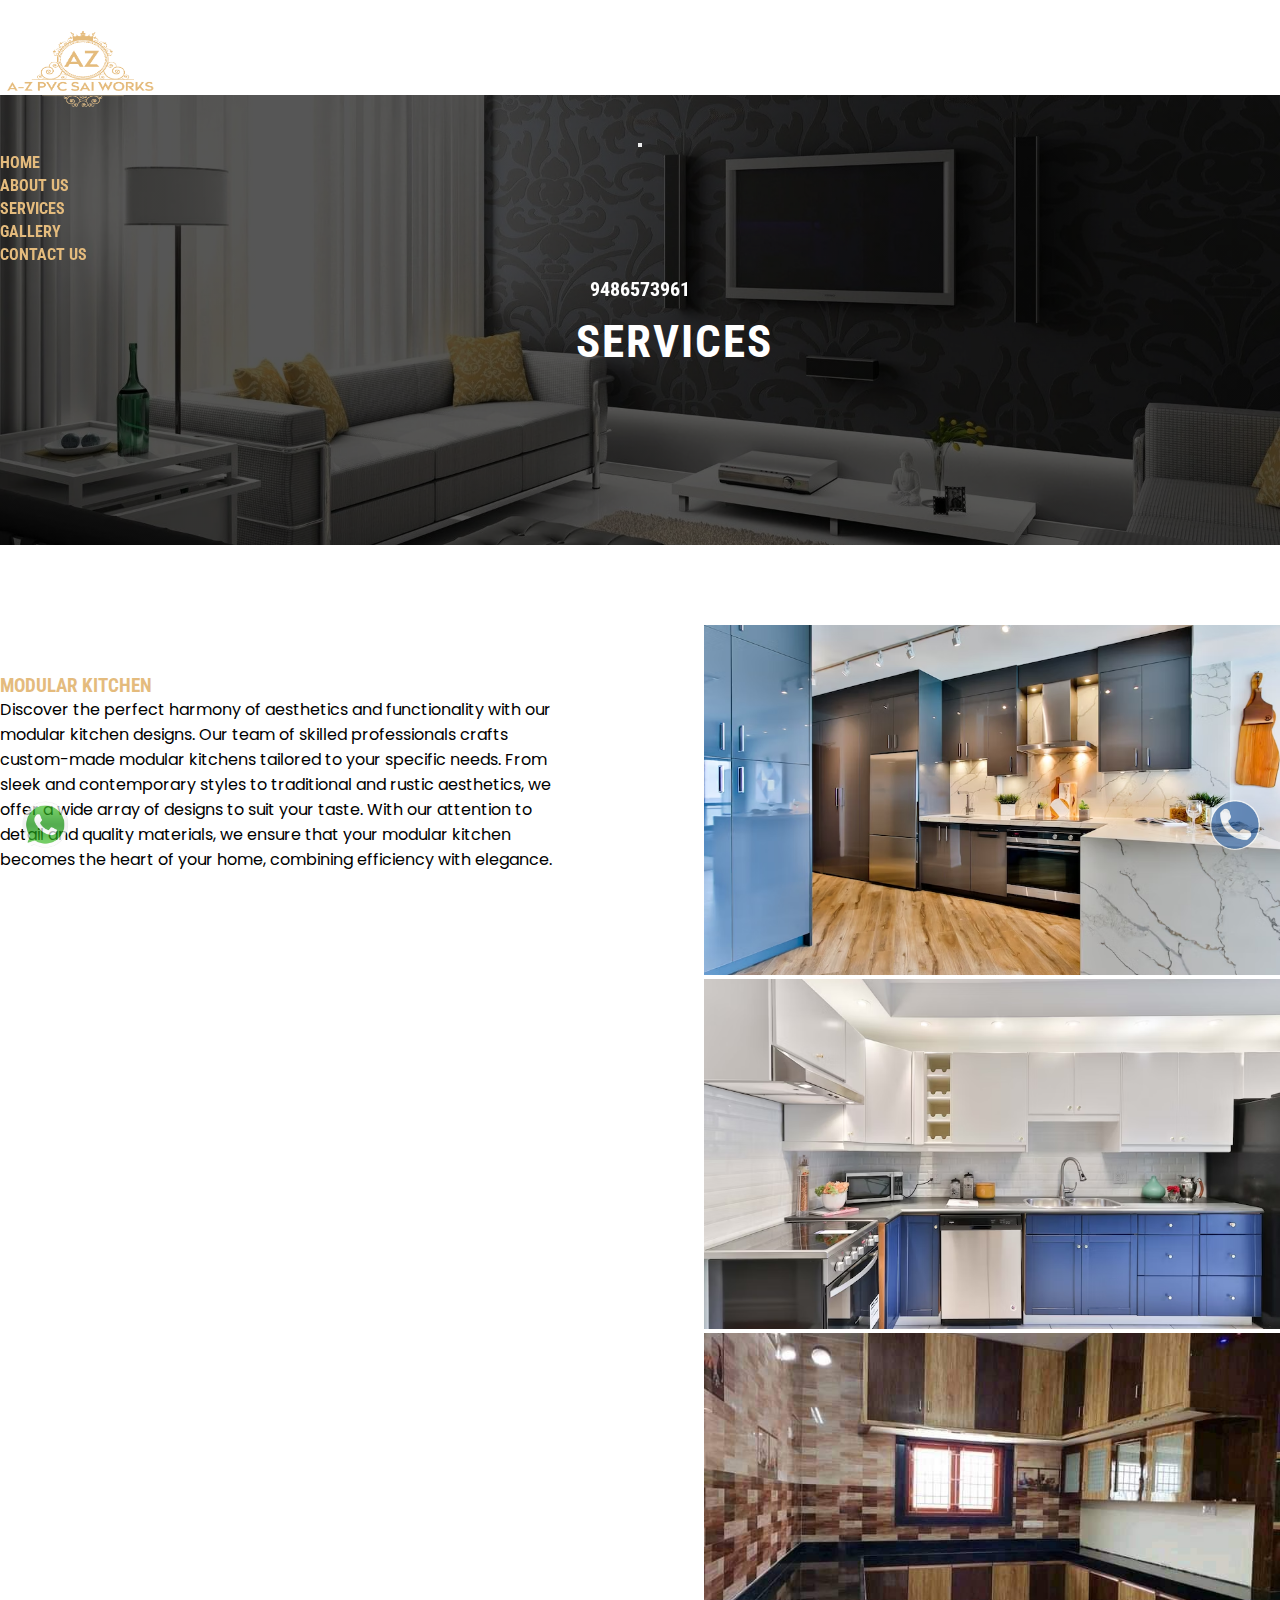
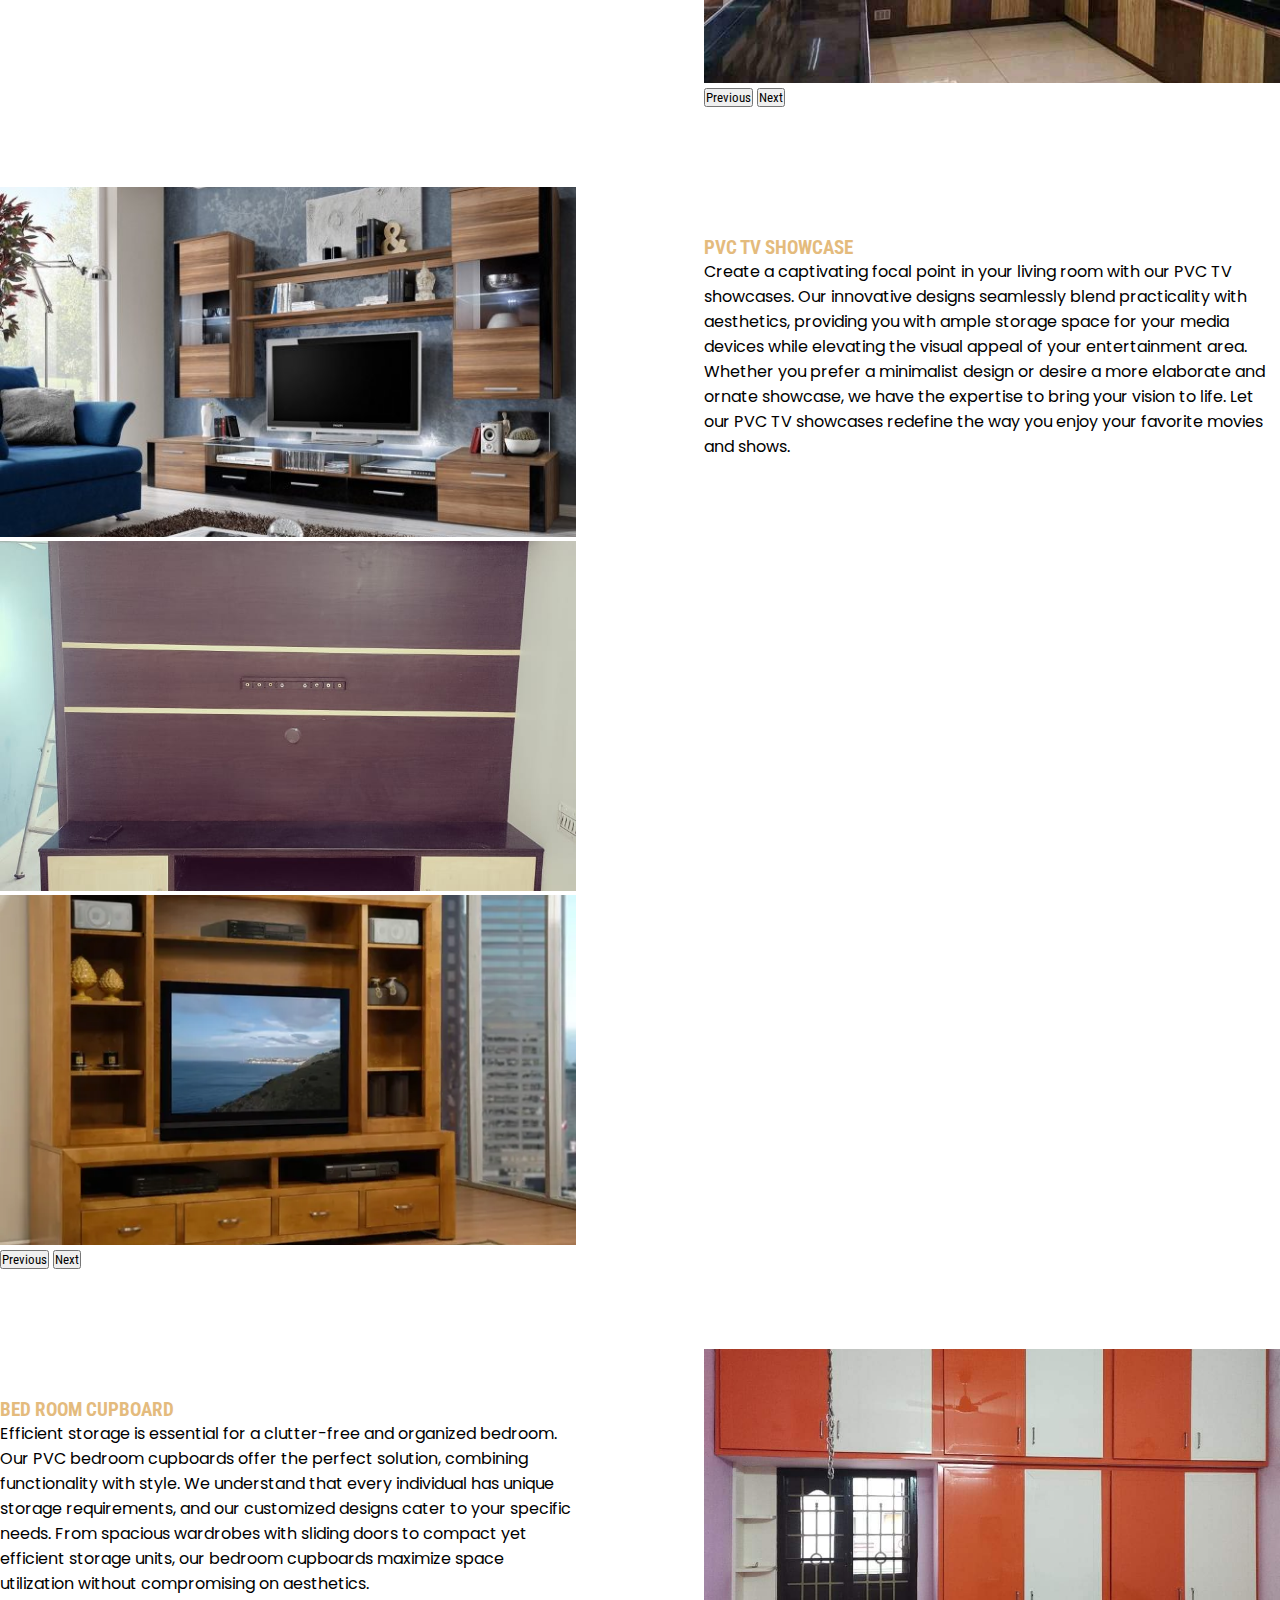
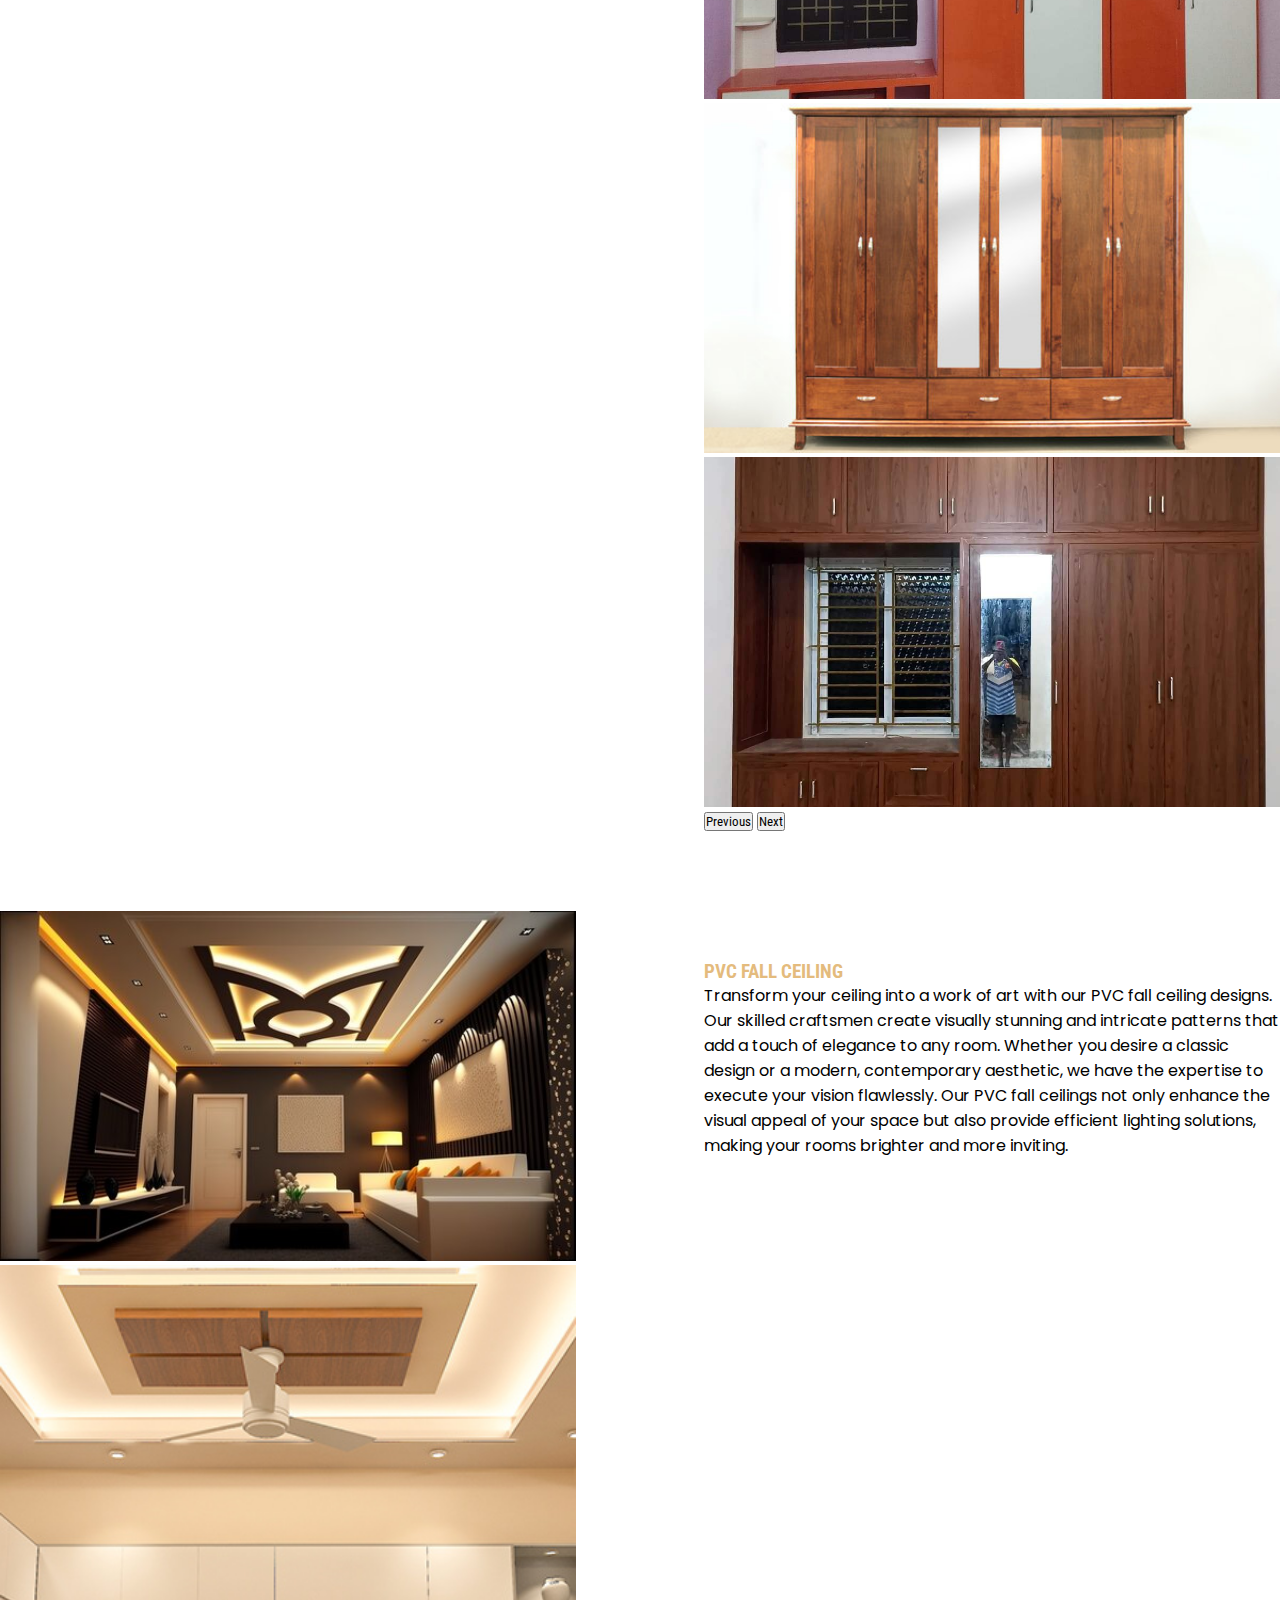
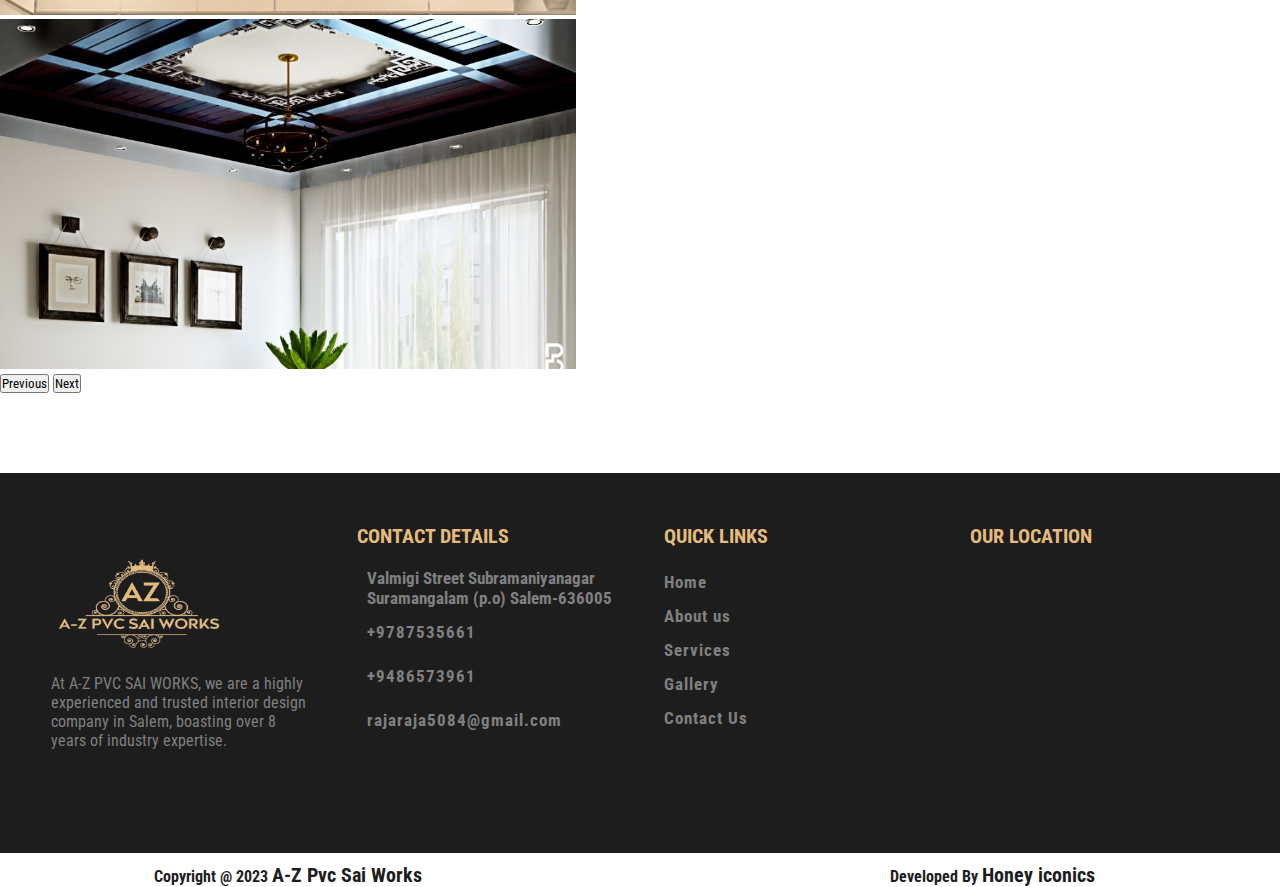
<file: service.html>
<!DOCTYPE html>
<html lang="en">

<head>
  <meta charset="UTF-8">
  <meta name="viewport" content="width=device-width, initial-scale=1.0">
  <title>AZ PVC SAI WORKS</title>

  <link rel="icon" href="Images/logo remove png.png">
  

  <!--------------css link----------------->
  <link href="https://cdn.jsdelivr.net/npm/bootstrap@5.0.2/dist/css/bootstrap.min.css" rel="stylesheet"
    integrity="sha384-EVSTQN3/azprG1Anm3QDgpJLIm9Nao0Yz1ztcQTwFspd3yD65VohhpuuCOmLASjC" crossorigin="anonymous">

  <!-- -----------fontawesome link------------------- -->
  <link rel="stylesheet" href="https://cdnjs.cloudflare.com/ajax/libs/font-awesome/6.4.0/css/all.min.css"
    integrity="sha512-iecdLmaskl7CVkqkXNQ/ZH/XLlvWZOJyj7Yy7tcenmpD1ypASozpmT/E0iPtmFIB46ZmdtAc9eNBvH0H/ZpiBw=="
    crossorigin="anonymous" referrerpolicy="no-referrer" />

  <!-- -----------------css link-------------------------- -->
  <link rel="stylesheet" href="CSS/style.css">
  <link rel="stylesheet" href="CSS/service.css">


</head>

<body>

  
  <!-- --------------Navbar start---------------------- -->

  <nav class="navbar navbar-expand-lg navbar-light bg-dark">
    <div class="container-fluid">

      <div class="logo">
        <img src="Images/logo remove png.png">
      </div>
      <button class="navbar-toggler" type="button" data-bs-toggle="collapse" data-bs-target="#navbarNav"
        aria-controls="navbarNav" aria-expanded="false" aria-label="Toggle navigation">
        <span class="navbar-toggler-icon"></span>
      </button>
      <div class="collapse navbar-collapse" id="navbarNav">
        <ul class="navbar-nav gap-5 bg-dark mx-auto">
          <li class="nav-item">
            <a class="nav-link " aria-current="page" href="index.html">HOME</a>
          </li>
          <li class="nav-item">
            <a class="nav-link" href="about.html">ABOUT US</a>
          </li>
          <li class="nav-item">
            <a class="nav-link" href="service.html">SERVICES</a>
          </li>
          <li class="nav-item">
            <a class="nav-link " href="gallery.html">GALLERY</a>
          </li>
          <li class="nav-item">
            <a class="nav-link " href="contact.html">CONTACT US</a>
          </li>
          <i class="fa-solid fa-square-phone fa-beat"></i><a href="tel:9486573961">9486573961</a>
        </ul>


      </div>


    </div>
  </nav>

  <!-- -------------------Navbar end---------------------------->




  <!-- ---------------Header section start-------------------- -->

  <header>
    <div class="banner">
      <img src="Images/about-img-2.webp" alt="about-img">
    </div>
    <div class="overcolour">

    </div>

  </header>

  <!-- --------------------Header section end------------------- -->




  <!-- ------------------service topic start----------------- -->

  <div class="service-topic">
    <h1>SERVICES</h1>
  </div>

  <!-- ------------------service topic end----------------- -->


  <div class="service-section container">

    <div class="service-section-1">
      <h3>MODULAR KITCHEN</h3>
      <p>Discover the perfect harmony of aesthetics and functionality with our modular kitchen designs. Our team of skilled professionals crafts custom-made modular kitchens tailored to your specific needs. From sleek and contemporary styles to traditional and rustic aesthetics, we offer a wide array of designs to suit your taste. With our attention to detail and quality materials, we ensure that your modular kitchen becomes the heart of your home, combining efficiency with elegance.

      </p>
    </div>






    <div id="carouselExampleControls" class="carousel slide service-section-1 " data-bs-ride="carousel">
      <div class="carousel-inner ">
        <div class="carousel-item active" data-bs-interval="2000">
          <img src="Images/modular-img-1.avif" class="d-block w-100" alt="...">
        </div>
        <div class="carousel-item" data-bs-interval="2000">
          <img src="Images/modular-img-2.avif" class="d-block w-100" alt="...">
        </div>
        <div class="carousel-item" data-bs-interval="2000">
          <img src="Images/img-pic-16.jpeg" class="d-block w-100" alt="...">
        </div>
      </div>
      <button class="carousel-control-prev" type="button" data-bs-target="#carouselExampleControls"
        data-bs-slide="prev">
        <span class="carousel-control-prev-icon" aria-hidden="true"></span>
        <span class="visually-hidden">Previous</span>
      </button>
      <button class="carousel-control-next" type="button" data-bs-target="#carouselExampleControls"
        data-bs-slide="next">
        <span class="carousel-control-next-icon" aria-hidden="true"></span>
        <span class="visually-hidden">Next</span>
      </button>
    </div>


  </div> 

   <div class="service-section gal-rev container">

    <div id="carouselExampleControls" class="carousel slide service-section-2 " data-bs-ride="carousel">
      <div class="carousel-inner ">
        <div class="carousel-item active" data-bs-interval="2000">
          <img src="Images/tv showcase img-1.jpg" class="d-block w-100" alt="...">
        </div>
        <div class="carousel-item" data-bs-interval="2000">
          <img src="Images/img-pic-17.jpeg" class="d-block w-100" alt="...">
        </div>
        <div class="carousel-item" data-bs-interval="2000">
          <img src="Images/tv showcase img-2.webp" class="d-block w-100" alt="...">
        </div>
      </div>
      <button class="carousel-control-prev" type="button" data-bs-target="#carouselExampleControls" data-bs-slide="prev">
        <span class="carousel-control-prev-icon" aria-hidden="true"></span>
        <span class="visually-hidden">Previous</span>
      </button>
      <button class="carousel-control-next" type="button" data-bs-target="#carouselExampleControls" data-bs-slide="next">
        <span class="carousel-control-next-icon" aria-hidden="true"></span>
        <span class="visually-hidden">Next</span>
      </button>
    </div>


    <div class="service-section-2">
      <h3>PVC TV SHOWCASE</h3>
      <p>Create a captivating focal point in your living room with our PVC TV showcases. Our innovative designs seamlessly blend practicality with aesthetics, providing you with ample storage space for your media devices while elevating the visual appeal of your entertainment area. Whether you prefer a minimalist design or desire a more elaborate and ornate showcase, we have the expertise to bring your vision to life. Let our PVC TV showcases redefine the way you enjoy your favorite movies and shows. </p>
    </div>


  </div> 


  <div class="service-section container">

    <div class="service-section-3">
      <h3>BED ROOM CUPBOARD</h3>
      <p>Efficient storage is essential for a clutter-free and organized bedroom. Our PVC bedroom cupboards offer the perfect solution, combining functionality with style. We understand that every individual has unique storage requirements, and our customized designs cater to your specific needs. From spacious wardrobes with sliding doors to compact yet efficient storage units, our bedroom cupboards maximize space utilization without compromising on aesthetics. </p>
    </div>



    <div id="carouselExampleControls" class="carousel slide service-section-3" data-bs-ride="carousel">
      <div class="carousel-inner" >
        <div class="carousel-item active" data-bs-interval="2000">
          <img src="Images/PICS/Img-pic-1.jpeg" class="d-block w-100" alt="...">
        </div>
        <div class="carousel-item" data-bs-interval="2000">
          <img src="Images/cupboard img.jpg" class="d-block w-100" alt="...">
        </div>
        <div class="carousel-item" data-bs-interval="2000">
          <img src="Images/img-pic-9.jpeg" class="d-block w-100" alt="...">
        </div>
      </div>
      <button class="carousel-control-prev" type="button" data-bs-target="#carouselExampleControls"
        data-bs-slide="prev">
        <span class="carousel-control-prev-icon" aria-hidden="true"></span>
        <span class="visually-hidden">Previous</span>
      </button>
      <button class="carousel-control-next" type="button" data-bs-target="#carouselExampleControls"
        data-bs-slide="next">
        <span class="carousel-control-next-icon" aria-hidden="true"></span>
        <span class="visually-hidden">Next</span>
      </button>
    </div>

  </div> 


  <div class="service-section gal-rev container">



    <div id="carouselExampleControls" class="carousel slide service-section-4" data-bs-ride="carousel">
      <div class="carousel-inner">
        <div class="carousel-item active" data-bs-interval="2000">
          <img src="Images/fall ceiling-1.jpg" class="d-block w-100" alt="...">
        </div>
        <div class="carousel-item" data-bs-interval="2000">
          <img src="Images/fall ceiling-4.jpg" class="d-block w-100" alt="...">
        </div>
        <div class="carousel-item" data-bs-interval="2000">
          <img src="Images/fall ceiling-3.jpg" class="d-block w-100" alt="...">
        </div>
      </div>
      <button class="carousel-control-prev" type="button" data-bs-target="#carouselExampleControls"
        data-bs-slide="prev">
        <span class="carousel-control-prev-icon" aria-hidden="true"></span>
        <span class="visually-hidden">Previous</span>
      </button>
      <button class="carousel-control-next" type="button" data-bs-target="#carouselExampleControls"
        data-bs-slide="next">
        <span class="carousel-control-next-icon" aria-hidden="true"></span>
        <span class="visually-hidden">Next</span>
      </button>
    </div>


    <div class="service-section-4">
      <h3>PVC FALL CEILING</h3>
      <p>Transform your ceiling into a work of art with our PVC fall ceiling designs. Our skilled craftsmen create visually stunning and intricate patterns that add a touch of elegance to any room. Whether you desire a classic design or a modern, contemporary aesthetic, we have the expertise to execute your vision flawlessly. Our PVC fall ceilings not only enhance the visual appeal of your space but also provide efficient lighting solutions, making your rooms brighter and more inviting.</p>
    </div>

  </div>


  
  <!-- ---------------footer section start----------------------->

  <div class="foot">
    <div class="footer">
      <div class="footer-1">
        <div class="logo">
          <img src="Images/logo remove png.png">

        </div>
        <p>At A-Z PVC SAI WORKS, we are a highly experienced and trusted interior design company in Salem, boasting over 8 years of industry expertise.</p>
        <div class="social-link">
          <a href="https://wa.me/+9486573961"><i class="fa-brands fa-whatsapp"></i></a>
          <a href="https://www.instagram.com/_pvc_interiorz/?next=%2F#"><i class="fa-brands fa-instagram"></i>
          <a href="https://www.facebook.com/profile.php?id=100030211723214"><i class="fa-brands fa-facebook"></i></a>
        </div>
      </div>
    </div>


    <div class="footer">
      <h3>CONTACT DETAILS</h3>
      <div class="address">
        <i class="fa-solid fa-location-dot"></i>
        <h5>Valmigi Street Subramaniyanagar Suramangalam (p.o) Salem-636005</h5>
      </div>
      <div class="address">
        <i class="fa-solid fa-phone-volume"></i>
        <a href="tel:+9787535661">+9787535661</a>
      </div>
      <div class="address">
        <i class="fa-solid fa-phone-volume"></i>
        <a href="tel:+9486573961">+9486573961</a>
      </div>
      <div class="address">
        <i class="fa-solid fa-envelope"></i>
        <a href="mailto:rajaraja5084@gmail.com">rajaraja5084@gmail.com</a>
      </div>
    </div>

    <div class="footer">
      <h3>QUICK LINKS</h3>
      <a href="index.html">Home</a>
      <a href="about.html">About us</a>
      <a href="service.html">Services</a>
      <a href="gallery.html">Gallery</a>
      <a href="contact.html">Contact Us</a>
    </div>

    <div class="footer">
      <h3>OUR LOCATION</h3>
      <div class="map-section">
        <iframe
          src="https://www.google.com/maps/embed?pb=!1m18!1m12!1m3!1d1953.6023454400613!2d78.11762254442749!3d11.679901000000001!2m3!1f0!2f0!3f0!3m2!1i1024!2i768!4f13.1!3m3!1m2!1s0x3babf16e12dfb299%3A0x7a868d26f0446686!2sA-Z%20PVC%20Sai%20Works%20(Pvc%20Interior%20Works%2FModular%20Kitchen%2FTV%20%26%20Hall%20Showcase)!5e0!3m2!1sen!2sin!4v1686733108985!5m2!1sen!2sin"
          width="100%" height="230" style="border:0;" allowfullscreen="" loading="lazy"
          referrerpolicy="no-referrer-when-downgrade"></iframe>
      </div>
    </div>


  </div>

  <div class="after-footer">
    <div class="copyright">
      <p>Copyright @ 2023 <a href="#">A-Z Pvc Sai Works</a></p>
    </div>

    <div class="copyright">
      <p>Developed By <a href="https://honeyiconics.com/">Honey iconics</a></p>
    </div>
  </div> 


  <!-- --------------------footer section end--------------------->


  
  <!-- WHATSAPP LINK START -->

  <a href="https://wa.me/+9486573961" class="blinking">
    <div class="blick">
      <img src="Images/whats app icon.png" alt="">
    </div>
  </a>


  <!-- WHATSAPP LINK END -->

  <a href="tel:+919486573961" class="blinking-2">
    <div class="blick-2">
      <img src="Images/Phone button.jpg" alt="">
    </div>
  </a>























  <script src="https://cdn.jsdelivr.net/npm/@popperjs/core@2.9.2/dist/umd/popper.min.js"
    integrity="sha384-IQsoLXl5PILFhosVNubq5LC7Qb9DXgDA9i+tQ8Zj3iwWAwPtgFTxbJ8NT4GN1R8p"
    crossorigin="anonymous"></script>
  <script src="https://cdn.jsdelivr.net/npm/bootstrap@5.0.2/dist/js/bootstrap.min.js"
    integrity="sha384-cVKIPhGWiC2Al4u+LWgxfKTRIcfu0JTxR+EQDz/bgldoEyl4H0zUF0QKbrJ0EcQF"
    crossorigin="anonymous"></script>





</body>

</html>
</file>
<file: CSS/style.css>
@import url('https://fonts.googleapis.com/css2?family=Teko:wght@500&display=swap');
  
  @import url('https://fonts.googleapis.com/css2?family=Poppins&family=Teko:wght@500&display=swap');


  @import url('https://fonts.googleapis.com/css2?family=Poppins&family=Roboto+Condensed&display=swap');



*{
    margin:0;
    padding:0;
    box-sizing: border-box;
    font-family: 'Roboto Condensed', sans-serif;

}
:root{
    --color:#e4bb7d;
    --black:#1d1d1d;
    --grey:grey;
    
}
.carousel-inner .carousel-item{
  
    width:100%;
    height:90vh;
    position: relative;
    z-index:0;
}
.carousel-item img{
    width:100%;
    height:100%;
    object-fit: cover;

}
.carousel-caption {
   position: absolute;
   top:40%;
   z-index:4 !important;

}
.carousel-caption h1{
 
    font-size:50px;
    font-weight: bold;
}
.carousel-caption p{
    font-size:15px;
    font-family: 'Poppins', sans-serif;
}
.logo{
    width:13%;
    height:130px;
}
.logo img{
    width:100%;
    height:100%;
}
.navbar{
    position:sticky;
    top:0;
    left:0;
    width:100%;
    height:95px !important;
    text-align: center;
    z-index:4;

}
.overcolour {
    background: linear-gradient(331deg, rgba(0, 0, 0, 0.6615021008403361) 100%, rgba(0, 0, 0, 0.6054796918767507) 100%);
    position: absolute;
    top: 0;
    left: 0;

    width: 100%;
    height: 100%;
}

.navbar-light .navbar-nav .nav-link{
    display: flex;
    justify-content: space-between;
    text-align: center;

    font-size:16px;
    color: var(--color);
    font-weight:bold;
}
.navbar-light .navbar-nav .nav-link:hover{
    color:white;
}

i{
 
    color:var(--color);
    font-size:35px;

}

 a{
    text-decoration:none;
    font-size:20px;
    color:white;
    font-weight:bolder;
    padding-top:4px;

}
.about{
    display: flex;
    justify-content: space-between;
    width:100%;
    height:100%;
    margin-top:7%;
}
.about-topic{
    width:45%;
    height:auto;
}

.banner-btn a {
    width: 150px;
    text-decoration: none;
    display: inline-block;
    margin: 0 10px;
    padding: 12px 0;
    color:white;
    background-color: var(--black);
    /* border:.5px solid white; */
    z-index: 1;
    transition: color 0.5s;
    text-align: center;
    position: relative;
    margin-top:20px;
    margin-right:10px;
    border-radius:10px;
    font-size:15PX;

}

.banner-btn a span {
    width: 0;
    height: 100%;
    position: absolute;
    top: 0;
    left: 0;
    background:var(--color);
    z-index: -1;
    transition: 0.5s;
    margin-left: 0;
    border-radius:10px;
}

.banner-btn a:hover span {
    width: 100%;
}

.banner-btn a:hover {
    color:var(white);
    
}






.about-topic h2{
    font-size:35px;
}
.about-topic h2 span{
    color:var(--color);
}

.about-topic{
    position: relative;
}
.about-topic img{
    width:100%;
    height:100%;

}
.img-sec{
    width:90%;
    height:330px;
    position: relative;
}
.img-ovly{
    position:absolute;
    top:0%;
    right:0%;
    border:5px solid black;
    width:50%;
    height:50%;
    background-color: white;
    border-color: var(--color);
 

    
}
.img-ovly h4{
    margin-left:18px;
    margin-top:15px;
    font-weight: bold;
    font-size:17px;

    
}
h4 span{
    color:var(--color);
}
.img-ovly h6{
    margin-left:15px;
    font-size:30px;
    font-weight: bold;
}
.img-ovly h5{
    margin-left:15px;
    margin-top:30px;
    color:var(--grey);
}

.about-topic h2{
    font-weight: bold;
    margin-bottom:20px;
}
.about-topic p{
    font-family: 'Poppins', sans-serif;
    margin-bottom:30px;
}
.about-project{
    display:flex;
    justify-content: space-between;

}
.about-project h3{
    color:var(--color);
    font-weight: bold;
}
.our-services{
    text-align: center;
}
.our-services P{
    font-family: 'Poppins', sans-serif;
}
.our-services h2{
    text-align: center;
    margin-top:60px;
    font-weight: bold;
    margin-bottom:20px;
    font-size:35px;
}
.our-services h3{
    text-align: center;
    font-weight: bold;
    margin-bottom:30px;
}
.our-services span{
    color:var(--color);
}

.our-services-1{
    display:grid;
    grid-template-columns:repeat(auto-fit,minmax(20rem,1fr));
    gap:1.5rem;



}
.our-services-2{
    width:100%;
    height:100%;

    z-index: 0;
    position: relative;
    /* border:5px solid var(--color); */
 
}
.service-img{
    width:100%;
    height:300px;
    overflow: hidden;
    border-radius:15px;
    box-shadow: rgba(0, 0, 0, 0.16) 0px 10px 36px 0px, rgba(0, 0, 0, 0.06) 0px 0px 0px 1px;
   
  
   


}
.service-img:hover img{
  transform: scale(1.5);
  transition: 2s;
 
    
}
.service-img img{
    width:100%;
    height:300px;
    object-fit: cover;
    /* opacity:80%; */

 
  
   
}
.content h3{
   position: absolute;
    top:80%;
    left:20%;
    color:white;
    font-weight: bold;
    z-index:5;
    font-size:20px;
   
}
.our-services-2 .para{
    background-color: black;
    top: 0;
     opacity:50%; 
    left: 0;
    width: 100%;
    height: 100%;
    position: absolute;
  
}

.choose-sec{
    text-align: center;
    margin-top:80px;
}

.choose-sec h2{
    margin-top: 40px;
    font-weight: bold;
}
.choose-sec p{
    font-family: 'Poppins', sans-serif;
    margin-bottom:60px;
}
h2 span{
    color: var(--color);
}

.choose-sec-1{
    display: flex;
    flex-direction:row;
    justify-content: space-between;
    width:100%;
    height:auto;
    align-items: center;
    text-align: center;



}
.choose-sec-2{
    width:33%;
    height:auto;
  
   
}

.choose-sec-2 i{
   color:var(--color);
   margin-bottom:30px;
   font-size:60px;
}
.choose-sec-2 i:hover{
    color:var(--black);
}
.choose-sec-2 h3{
    margin-bottom:20px;
    font-weight: bold;
}
.test{
   margin-left:140px;
   margin-top:70px;
}
.test h2{
    font-weight: bold;
}
.test h2 span{
    color:var(--color);
}
.test h4{
    margin-top:15px;
    font-weight: bold;
}
.swipe {
    text-align: center;
    padding: 5%;
    margin-top: 10px;
}

.swipe h5 {
    color: var(--color);
    font-weight: bold;
    font-size:25px;
}
.swipe p{
    color: black;
}
.testimonial {
    background-color: rgb(229, 229, 229);
    padding: 2%;
}

.max {
    width: 80%;
    height: 40vh;
    background-color: white;
    margin-left: 50%;
    transform: translate(-50%);

}
.mid p{
    font-family: 'Poppins', sans-serif;
}

.mid {
    margin-bottom: 25px;
    font-size:20px;
}

.section{
    min-height:100vh;
    width:80%;
    margin:0 auto;
    display: flex;
    flex-direction: column;
    align-items:center;
    text-align:center;

}


.title{
    font-size:3rem;
    margin:2rem 0rem;
    text-align: center;
    margin-bottom:40px;
}



.faq{
    max-width: 100%;
    margin-top:2rem;
    padding-bottom:1rem;
     /* border-bottom:2px solid rgb(191, 2, 2);  */
    cursor: pointer;
}
.question{
    display: flex;
    justify-content: space-between;
    align-items: center;
}

.question h3{
    font-size:1.5rem;
    font-weight: bold;
    color:rgb(51, 50, 50);
}
.answer p{
     padding-top:1rem;
     line-height:1.6;
     font-size:1rem;
     font-family: 'Poppins', sans-serif;
}
.answer{
    max-height:0;
    overflow: hidden;
    transition: max-height 1.4 ease;
}

.faq.active .answer{
    max-height:300px;
    animation: fade 1s ease-in-out;
}

.faq.active svg {
   transform: rotate(180deg);
}

svg{
    transition: transform .5s ease-in;
}

@keyframes fade{
    from{
        opacity:0;
        transform:translateY(-10px);
    }
    to{
        opacity:1;
        transform: translateY(0px);
    }
}

.foot{
    display: flex;
    width: 100%;
    height:auto;
    justify-content: space-between;
    background-color:var(--black);
    margin-top:40px;
    padding: 4%;
}

.footer{
    display: flex;
    flex-direction: column;
    justify-content: space-between;
    width:22%;
    height: 100%;
}
.footer-1{
    display: flex;
    flex-direction:column ;
    justify-content: space-between;
    width: 100%;
    height:auto;

}
.footer-1 .logo{
    width:70%;
    height:150px;
   
}
.social-link{
    display: flex;
    flex-direction: row;
    justify-content: space-evenly;
    margin-top:0px;
}
.social-link i{
    font-size:25px;
}
.social-link i:hover{
    color:white;
}
.footer-1 img{
    width:100%;
    height:100%;
    margin-right:0px;
}
.footer-1 p{
    color:grey;
}
.footer h3{
    color:var(--color);
    margin-bottom:20px;
    font-weight: bold;
    font-size:20px;

}
.address {
    display: flex;

    align-items: center;
    margin-bottom:10px;
    
}
.address i{
    margin-right:10px;
    margin-bottom: 10px;
    font-size:20px;
}
.address h5{
    font-size:17px;
    color:grey;
}
.footer a{
    margin-bottom: 10px;
    font-size: 17px;
    color:grey;
    letter-spacing:1px;
}
.footer a:hover{
    color:white;
}

.after-footer{
    display: flex;
    font-family: 'Poppins', sans-serif;
    color:var(--black);
    justify-content: space-between;
}

.after-footer .copyright{
    width:45%;
    height:100%;
    display: flex;
    flex-direction: row;
    justify-content: center;
    align-items: center;
    margin-top:10px;
}
.after-footer .copyright a{
    text-decoration: none;
    font-size:20px;
    color:var(--blue);
    font-weight: bold;
    margin-right: 0;
}
.copyright p{
    font-weight: bold;
}



.blinking {
    position: fixed;
    bottom: 40px;
    left: 10px;
    padding: 10px;
    border: none;
    border-radius: 10px;
    cursor: pointer;
    opacity: 70%;
    z-index: 12;
}

.blick {
    width: 50px;
    height: 50px;
}

.blinking .blick img {
    width: 100%;
    animation: blink 3s linear infinite;
    border-radius: 50%;
    opacity: 100%;
}

@keyframes blink {
    0% {
        border: 0px solid var(--gray);
        transform: rotate(0deg);

    }

    50% {
        border: 10px solid var(--green);
        transform: rotate(360deg);

    }

    100% {
        border: 0 nm px solid var(--gray);
        transform: rotate(0deg);


    }
}


.blinking-2 {
    position: fixed;
    bottom: 40px;
    right: 10px;
    padding: 10px;
    border: none;
    border-radius: 10px;
    cursor: pointer;
    opacity: 70%;
    z-index: 12;
}

.blick-2 {
    width: 50px;
    height: 50px;

}

.blinking-2 .blick-2 img {
    width: 100%;
    border-radius: 50%;
    animation: blink-1 3s linear infinite;
    opacity: 100%;
}

@keyframes blink-1 {
    0% {
        border: 1px solid var(--gray);
        transform: rotate(0deg);
    }

    50% {
        border: 10px solid var(--blue);
        transform: rotate(360deg);


    }

    100% {
        border: 1px solid var(--gray);
        transform: rotate(0deg);


    }
}























@media screen and (max-width:320px){

    .navbar-light .navbar-nav .nav-link{
        display: flex;
        justify-content: space-between;
        text-align: center;
    
        font-size:18px;
        color: var(--color);
        font-weight:bold;
        margin-bottom:-35px;
    }
    
    .logo{
        width:40%;
        height:80px;
    }
    .logo img{
        width:100%;
        height:100%;
    }


    .carousel-caption {
        position: absolute;
        top:20%;
        z-index:4 !important;
     
     }

     .carousel-inner .carousel-item{
  
        width:100%;
        height:70vh;
        position: relative;
        z-index:0;
    }




.mari{
 
    color:var(--color);
    font-size:35px;
    margin-right:200px;

}

 .mari-1{
    text-decoration:none;
    font-size:20px;
    color:white;
    font-weight:bolder;
    padding-top:4px;
    margin-right:150px;

}

.carousel-caption h1{
 
    font-size:30px;
    font-weight: bold;
}

.about{
    display: flex;
    flex-direction: column;
    justify-content: space-between;
    width:100%;
    height:100%;
    margin-top:13%;
}
.about-topic{
    width:100%;
    height:auto;
}

.banner-btn a {
    width: 150px;
    text-decoration: none;
    display: inline-block;
    margin: 0 10px;
    padding: 12px 0;
    color:white;
    background-color: var(--black);
    /* border:.5px solid white; */
    z-index: 1;
    transition: color 0.5s;
    text-align: center;
    position: relative;
    margin-top:20px;
    margin-right:10px;
    border-radius:10px;
    font-size:15PX;
    margin-bottom:90px;

}

.banner-btn a span {
    width: 0;
    height: 100%;
    position: absolute;
    top: 0;
    left: 0;
    background:var(--color);
    z-index: -1;
    transition: 0.5s;
    margin-left: 0;
    border-radius:10px;
}

.banner-btn a:hover span {
    width: 100%;
}

.banner-btn a:hover {
    color:var(white);
    
}






.about-topic h2{
    font-size:35px;
}
.about-topic h2 span{
    color:var(--color);
}
.about-topic img{
    width:100%;
    height:100%;
  
    object-fit: cover;
}
.img-sec{
    width:100%;
    height:330px;
    position: relative;
}
.img-ovly h4{
    font-size:17px;
}
.img-ovly h5{
    margin-top:8px;
}
/* }
.img-ovly{
    display: flex;
    flex-direction: column;
    position:absolute;
    top:195%;
    left:30%;
    border:5px solid black;
    width:70%;
    height:40%;
    padding:10px;
    background-color: white;
    border-color: var(--color);
    margin-top:20px;

    
}
.img-ovly h4{
    margin-left:18px;
    margin-top:15px;
    font-weight: bold;

    
}
h4 span{
    color:var(--color);
}
.img-ovly h6{
    margin-left:15px;
    font-size:40px;
    font-weight: bold;
}
.img-ovly h5{
    margin-left:15px;
    margin-top:20px;
    color:var(--grey);
} */

.about-topic h2{
    font-weight: bold;
    margin-bottom:20px;
}
.about-topic p{
    font-family: 'Poppins', sans-serif;
    margin-bottom:30px;
}
.about-project{
    display:flex;
    flex-direction: column;
    justify-content: space-between;

}
.about-project h3{
    color:var(--color);
    font-weight: bold;
}


.our-services{
    text-align: center;
}
.our-services P{
    font-family: 'Poppins', sans-serif;
}
.our-services h2{
    text-align: center;
    margin-top:60px;
    font-weight: bold;
    margin-bottom:20px;
    font-size:35px;
}
.our-services h3{
    text-align: center;
    font-weight: bold;
    margin-bottom:30px;
}
.our-services span{
    color:var(--color);
}

.our-services-1{
    display:grid;
    grid-template-columns:repeat(auto-fit,minmax(16rem,1fr));
    gap:1.5rem;



}
.our-services-2{
    width:100%;
    height:100%;

    z-index: 0;
    position: relative;
    /* border:5px solid var(--color); */
 
}
.service-img{
    width:100%;
    height:300px;
    overflow: hidden;
    border-radius:15px;
    box-shadow: rgba(0, 0, 0, 0.16) 0px 10px 36px 0px, rgba(0, 0, 0, 0.06) 0px 0px 0px 1px;
   
  
   


}
.service-img:hover img{
  transform: scale(1.5);
  transition: 2s;
 
    
}
.service-img img{
    width:100%;
    height:300px;
    object-fit: cover;
    /* opacity:80%; */

 
  
   
}
.content h3{
   position: absolute;
    top:80%;
    left:20%;
    color:white;
    font-weight: bold;
    z-index:5;
   
}
.our-services-2 .para{
    background-color: black;
    top: 0;
     opacity:50%; 
    left: 0;
    width: 100%;
    height: 100%;
    position: absolute;
  
}

.choose-sec{
    text-align: center;
    margin-top:80px;
}

.choose-sec h2{
    margin-top: 40px;
    font-weight: bold;
}
.choose-sec p{
    font-family: 'Poppins', sans-serif;
    margin-bottom:60px;
}
h2 span{
    color: var(--color);
}

.choose-sec-1{
    display: flex;
    flex-direction:column;
    justify-content: space-between;
    width:100%;
    height:auto;
    align-items: center;
    text-align: center;



}
.choose-sec-2{
    width:100%;
    height:auto;
    display: flex;
    flex-direction: column;
    text-align: center;
  
   
}

.choose-sec-2 i{
   color:var(--color);
   margin-bottom:30px;
   font-size:60px;
   margin-left:50%;
   transform: translate(-50%,0);
   
}
.choose-sec-2 i:hover{
    color:var(--black);
}
.choose-sec-2 h2{
    margin-bottom:20px;
    font-weight: bold;
}
.choose-sec-2  p{
    font-family: 'Poppins', sans-serif;
}

.test{
    margin-left:65px;
    margin-top:70px;
 }
 .test h2{
     font-weight: bold;
 }
 .test h2 span{
     color:var(--color);
 }
 .test h4{
     margin-top:15px;
     font-weight: bold;
 }
 .swipe {
     text-align: center;
     padding: 5%;
     margin-top: 10px;
 }
 
 .swipe h5 {
     color: var(--color);
     font-weight: bold;
     font-size:25px;
 }
 .swipe p{
     color: black;
 }
 .testimonial {
     background-color: rgb(229, 229, 229);
     padding: 2%;
 }
 
 .max {
     width:80%;
     height:55vh;
     background-color: white;
     margin-left: 50%;
     transform: translate(-50%);
 
 }
 .mid p{
     font-family: 'Poppins', sans-serif;
 }
 
 .mid {
     margin-bottom: 25px;
     font-size:20px;
 }
 
  
.foot{
    display: flex;
    flex-direction: column;
    width: 100%;
    height:auto;
    justify-content: space-between;
    background-color:var(--black);
    margin-top:40px;
    padding:4%;
}

.footer{
    display: flex;
    flex-direction: column;
    justify-content: space-between;
    width:100%;
    height:auto;
}
.footer-1{
    display: flex;
    flex-direction:column ;
    justify-content: space-between;
    width: 100%;
    height:300px;
    margin-bottom: 20px;

}
.footer-1 .logo{
    width:70%;
    height:150px;
   
}
.social-link{
    display: flex;
    flex-direction:row;
    justify-content:space-evenly;
    margin-top:0px;
    
}
.social-link a{
    margin-right: 0 !important;
    /* width: 10px; */
}
.social-link i{
    font-size:25px;
    margin-right: 0;
}
.social-link i:hover{
    color:white;
}
.footer-1 img{
    width:100%;
    height:100%;
    margin-right:0px;
}
.footer-1 p{
    color:grey;
}
.footer h3{
    color:var(--color);
    margin-bottom:10px;
    font-weight: bold;

}
.address {
    display: flex;

    align-items: center;
    margin-bottom:10px;
    
}
.address i{
    margin-right:10px;
    margin-bottom: 10px;
    font-size:20px;
}
.address h5{
    font-size:17px;
    color:grey;
}
.footer a{
    margin-bottom: 10px;
    font-size: 17px;
    color:grey;
}
.footer a:hover{
    color:white;
}

.after-footer{
    display: flex;
     justify-content: space-between;
    font-family: 'Poppins', sans-serif;
}
.after-footer{
    color:var(--black);
}
.after-footer .copyright{
    width:100%;
    height:100%;
    display: flex;
    flex-direction: row;
    justify-content: center;
    align-items: center;
    margin-top:10px;
    margin-left: 10px;
}
.after-footer .copyright a{
    text-decoration: none;
    font-size:15px;
    color:var(--blue);
    font-weight: bold;

}
.copyright p{
    font-weight: bold;
    font-size:15px;
}

















}


@media screen and (min-width:321px) and (max-width:375px){

  
    .navbar-light .navbar-nav .nav-link{
        display: flex;
        justify-content: space-between;
        text-align: center;
    
        font-size:18px;
        color: var(--color);
        font-weight:bold;
        margin-bottom:-35px;
    }
    
    .logo{
        width:30%;
        height:80px;
    }
    .logo img{
        width:100%;
        height:100%;
    }

   
    .carousel-caption {
        position: absolute;
        top:24%;
        z-index:4 !important;
     
     }

     .carousel-inner .carousel-item{
  
        width:100%;
        height:70vh;
        position: relative;
        z-index:0;
    }


.mari{
 
    color:var(--color);
    font-size:35px;
    margin-right:250px;

}

 .mari-1{
    text-decoration:none;
    font-size:20px;
    color:white;
    font-weight:bolder;
    padding-top:4px;
    margin-right:230px;

}

.carousel-caption h1{
 
    font-size:30px;
    font-weight: bold;
}
.about{
    display: flex;
    flex-direction: column;
    justify-content: space-between;
    width:100%;
    height:100%;
    margin-top:13%;
}
.about-topic{
    width:100%;
    height:auto;
}

.banner-btn a {
    width: 150px;
    text-decoration: none;
    display: inline-block;
    margin: 0 10px;
    padding: 12px 0;
    color:white;
    background-color: var(--black);
    /* border:.5px solid white; */
    z-index: 1;
    transition: color 0.5s;
    text-align: center;
    position: relative;
    margin-top:20px;
    margin-right:10px;
    border-radius:10px;
    font-size:15PX;
    margin-bottom:90px;

}

.banner-btn a span {
    width: 0;
    height: 100%;
    position: absolute;
    top: 0;
    left: 0;
    background:var(--color);
    z-index: -1;
    transition: 0.5s;
    margin-left: 0;
    border-radius:10px;
}

.banner-btn a:hover span {
    width: 100%;
}

.banner-btn a:hover {
    color:var(white);
    
}






.about-topic h2{
    font-size:35px;
}
.about-topic h2 span{
    color:var(--color);
}
.about-topic img{
    width:100%;
    height:100%;
  
    object-fit: cover;
}
.img-sec{
    width:100%;
    height:330px;
    position: relative;
}
.img-ovly h4{
    font-size:17px;
}
.img-ovly h5{
    margin-top:8px;
}
/* }
.img-ovly{
    display: flex;
    flex-direction: column;
    position:absolute;
    top:190%;
    left:30%;
    border:5px solid black;
    width:70%;
    height:40%;
    padding:10px;
    background-color: white;
    border-color: var(--color);
    margin-top:50px;

    
}
.img-ovly h4{
    margin-left:27px;
    margin-top:15px;
    font-weight: bold;

    
}
h4 span{
    color:var(--color);
}
.img-ovly h6{
    margin-left:22px;
    font-size:40px;
    font-weight: bold;
}
.img-ovly h5{
    margin-left:24px;
    margin-top:20px;
    color:var(--grey);
} */

.about-topic h2{
    font-weight: bold;
    margin-bottom:20px;
}
.about-topic p{
    font-family: 'Poppins', sans-serif;
    margin-bottom:30px;
}
.about-project{
    display:flex;
    flex-direction: column;
    justify-content: space-between;

}
.about-project h3{
    color:var(--color);
    font-weight: bold;
}


.our-services{
    text-align: center;
}
.our-services P{
    font-family: 'Poppins', sans-serif;
}
.our-services h2{
    text-align: center;
    margin-top:60px;
    font-weight: bold;
    margin-bottom:20px;
    font-size:35px;
}
.our-services h3{
    text-align: center;
    font-weight: bold;
    margin-bottom:30px;
}
.our-services span{
    color:var(--color);
}

.our-services-1{
    display:grid;
    grid-template-columns:repeat(auto-fit,minmax(16rem,1fr));
    gap:1.5rem;



}
.our-services-2{
    width:100%;
    height:100%;

    z-index: 0;
    position: relative;
    /* border:5px solid var(--color); */
 
}
.service-img{
    width:100%;
    height:300px;
    overflow: hidden;
    border-radius:15px;
    box-shadow: rgba(0, 0, 0, 0.16) 0px 10px 36px 0px, rgba(0, 0, 0, 0.06) 0px 0px 0px 1px;
   
  
   


}
.service-img:hover img{
  transform: scale(1.5);
  transition: 2s;
 
    
}
.service-img img{
    width:100%;
    height:300px;
    object-fit: cover;
    /* opacity:80%; */

 
  
   
}
.content h3{
   position: absolute;
    top:80%;
    left:25%;
    color:white;
    font-weight: bold;
    z-index:5;
   
}
.our-services-2 .para{
    background-color: black;
    top: 0;
     opacity:50%; 
    left: 0;
    width: 100%;
    height: 100%;
    position: absolute;
  
}

.choose-sec{
    text-align: center;
    margin-top:80px;
}

.choose-sec h2{
    margin-top: 40px;
    font-weight: bold;
}
.choose-sec p{
    font-family: 'Poppins', sans-serif;
    margin-bottom:60px;
}
h2 span{
    color: var(--color);
}

.choose-sec-1{
    display: flex;
    flex-direction:column;
    justify-content: space-between;
    width:100%;
    height:auto;
    align-items: center;
    text-align: center;



}
.choose-sec-2{
    width:100%;
    height:auto;
    display: flex;
    flex-direction: column;
    text-align: center;
  
   
}

.choose-sec-2 i{
   color:var(--color);
   margin-bottom:30px;
   font-size:60px;
   margin-left:50%;
   transform: translate(-50%,0);
   
}
.choose-sec-2 i:hover{
    color:var(--black);
}
.choose-sec-2 h2{
    margin-bottom:20px;
    font-weight: bold;
}
.choose-sec-2  p{
    font-family: 'Poppins', sans-serif;
}



.test{
    margin-left:90px;
    margin-top:70px;
 }
 .test h2{
     font-weight: bold;
 }
 .test h2 span{
     color:var(--color);
 }
 .test h4{
     margin-top:15px;
     font-weight: bold;
 }
 .swipe {
     text-align: center;
     padding: 5%;
     margin-top: 10px;
 }
 
 .swipe h5 {
     color: var(--color);
     font-weight: bold;
     font-size:25px;
 }
 .swipe p{
     color: black;
 }
 .testimonial {
     background-color: rgb(229, 229, 229);
     padding: 2%;
 }
 
 .max {
     width:80%;
     height:45vh;
     background-color: white;
     margin-left: 50%;
     transform: translate(-50%);
 
 }
 .mid p{
     font-family: 'Poppins', sans-serif;
 }
 
 .mid {
     margin-bottom: 25px;
     font-size:20px;
 }
 
  
.foot{
    display: flex;
    flex-direction: column;
    width: 100%;
    height:auto;
    justify-content: space-between;
    background-color:var(--black);
    margin-top:40px;
    padding:4%;
}

.footer{
    display: flex;
    flex-direction: column;
    justify-content: space-between;
    width:100%;
    height:auto;
}
.footer-1{
    display: flex;
    flex-direction:column ;
    justify-content: space-between;
    width: 100%;
    height:300px;
    margin-bottom: 20px;

}
.footer-1 .logo{
    width:60%;
    height:150px;
   
}
.social-link{
    display: flex;
    flex-direction:row;
    justify-content:space-evenly;
    margin-top:0px;
    
}
.social-link a{
    margin-right: 0 !important;
    /* width: 10px; */
}
.social-link i{
    font-size:25px;
    margin-right: 0;
}
.social-link i:hover{
    color:white;
}
.footer-1 img{
    width:100%;
    height:100%;
    margin-right:0px;
}
.footer-1 p{
    color:grey;
}
.footer h3{
    color:var(--color);
    margin-bottom:10px;
    font-weight: bold;

}
.address {
    display: flex;

    align-items: center;
    margin-bottom:10px;
    
}
.address i{
    margin-right:10px;
    margin-bottom: 10px;
    font-size:20px;
}
.address h5{
    font-size:17px;
    color:grey;
}
.footer a{
    margin-bottom: 10px;
    font-size: 17px;
    color:grey;
}
.footer a:hover{
    color:white;
}

.after-footer{
    display: flex;
     justify-content: space-between;
    font-family: 'Poppins', sans-serif;
}
.after-footer{
    color:var(--black);
}
.after-footer .copyright{
    width:100%;
    height:100%;
    display: flex;
    flex-direction: row;
    justify-content: center;
    align-items: center;
    margin-top:10px;
    margin-left: 10px;
}
.after-footer .copyright a{
    text-decoration: none;
    font-size:15px;
    color:var(--blue);
    font-weight: bold;

}
.copyright p{
    font-weight: bold;
    font-size:15px;
}








}
@media screen and (min-width:376px) and (max-width:425px){
 
    .carousel-inner .carousel-item{
  
        width:100%;
        height:90vh;
        position: relative;
        z-index:0;
    }
    
    .navbar-light .navbar-nav .nav-link{
        display: flex;
        justify-content: space-between;
        text-align: center;
    
        font-size:18px;
        color: var(--color);
        font-weight:bold;
        margin-bottom:-35px;
    }
    
    
    .logo{
        width:30%;
        height:80px;
    }
    .logo img{
        width:100%;
        height:100%;
    }

  
    .carousel-caption {
        position: absolute;
        top:26%;
        z-index:4 !important;
     
     }

     .carousel-inner .carousel-item{
  
        width:100%;
        height:50vh;
        position: relative;
        z-index:0;
    }




.mari{
 
    color:var(--color);
    font-size:35px;
    margin-right:300px;

}

 .mari-1{
    text-decoration:none;
    font-size:20px;
    color:white;
    font-weight:bolder;
    padding-top:4px;
    margin-right:280px;

}

.carousel-caption h1{
 
    font-size:30px;
    font-weight: bold;
}
 
.about{
    display: flex;
    flex-direction: column;
    justify-content: space-between;
    width:100%;
    height:100%;
    margin-top:13%;
}
.about-topic{
    width:100%;
    height:auto;
}

.banner-btn a {
    width: 150px;
    text-decoration: none;
    display: inline-block;
    margin: 0 10px;
    padding: 12px 0;
    color:white;
    background-color: var(--black);
    /* border:.5px solid white; */
    z-index: 1;
    transition: color 0.5s;
    text-align: center;
    position: relative;
    margin-top:20px;
    margin-right:10px;
    border-radius:10px;
    font-size:15PX;
    margin-bottom:90px;

}

.banner-btn a span {
    width: 0;
    height: 100%;
    position: absolute;
    top: 0;
    left: 0;
    background:var(--color);
    z-index: -1;
    transition: 0.5s;
    margin-left: 0;
    border-radius:10px;
}

.banner-btn a:hover span {
    width: 100%;
}

.banner-btn a:hover {
    color:var(white);
    
}






.about-topic h2{
    font-size:35px;
}
.about-topic h2 span{
    color:var(--color);
}
.about-topic img{
    width:100%;
    height:100%;
  
    object-fit: cover;
}
.img-sec{
    width:100%;
    height:330px;
    position: relative;
   
}
.img-ovly h4{
    font-size:17px;
}
.img-ovly h5{
    margin-top:8px;
}
/* .img-ovly{
    display: flex;
    flex-direction: column;
    position:absolute;
    top:160%;
    left:30%;
    border:5px solid black;
    width:70%;
    height:40%;
    padding:10px;
    background-color: white;
    border-color: var(--color);
    margin-top:80px;

    
}
.img-ovly h4{
    margin-left:30px;
    margin-top:40px;
    font-weight: bold;

    
}
h4 span{
    color:var(--color);
}
.img-ovly h6{
    margin-left:24px;
    font-size:40px;
    font-weight: bold;
}
.img-ovly h5{
    margin-left:28px;
    margin-top:26px;
    color:var(--grey);
} */

.about-topic h2{
    font-weight: bold;
    margin-bottom:20px;
}
.about-topic p{
    font-family: 'Poppins', sans-serif;
    margin-bottom:30px;
}
.about-project{
    display:flex;
    flex-direction: column;
    justify-content: space-between;

}
.about-project h3{
    color:var(--color);
    font-weight: bold;
}
.our-services{
    text-align: center;
}
.our-services P{
    font-family: 'Poppins', sans-serif;
}
.our-services h2{
    text-align: center;
    margin-top:60px;
    font-weight: bold;
    margin-bottom:20px;
    font-size:35px;
}
.our-services h3{
    text-align: center;
    font-weight: bold;
    margin-bottom:30px;
}
.our-services span{
    color:var(--color);
}

.our-services-1{
    display:grid;
    grid-template-columns:repeat(auto-fit,minmax(16rem,1fr));
    gap:1.5rem;



}
.our-services-2{
    width:100%;
    height:100%;

    z-index: 0;
    position: relative;
    /* border:5px solid var(--color); */
 
}
.service-img{
    width:100%;
    height:300px;
    overflow: hidden;
    border-radius:15px;
    box-shadow: rgba(0, 0, 0, 0.16) 0px 10px 36px 0px, rgba(0, 0, 0, 0.06) 0px 0px 0px 1px;
   
  
   


}
.service-img:hover img{
  transform: scale(1.5);
  transition: 2s;
 
    
}
.service-img img{
    width:100%;
    height:300px;
    object-fit: cover;
    /* opacity:80%; */

 
  
   
}
.content h3{
   position: absolute;
    top:80%;
    left:26%;
    color:white;
    font-weight: bold;
    z-index:5;
   
}
.our-services-2 .para{
    background-color: black;
    top: 0;
     opacity:50%; 
    left: 0;
    width: 100%;
    height: 100%;
    position: absolute;
  
}

.choose-sec{
    text-align: center;
    margin-top:80px;
}

.choose-sec h2{
    margin-top: 40px;
    font-weight: bold;
}
.choose-sec p{
    font-family: 'Poppins', sans-serif;
    margin-bottom:60px;
}
h2 span{
    color: var(--color);
}

.choose-sec-1{
    display: flex;
    flex-direction:column;
    justify-content: space-between;
    width:100%;
    height:auto;
    align-items: center;
    text-align: center;



}
.choose-sec-2{
    width:100%;
    height:auto;
    display: flex;
    flex-direction: column;
    text-align: center;
  
   
}

.choose-sec-2 i{
   color:var(--color);
   margin-bottom:30px;
   font-size:60px;
   margin-left:50%;
   transform: translate(-50%,0);
   
}
.choose-sec-2 i:hover{
    color:var(--black);
}
.choose-sec-2 h2{
    margin-bottom:20px;
    font-weight: bold;
}
.choose-sec-2  p{
    font-family: 'Poppins', sans-serif;
}



.test{
    margin-left:115px;
    margin-top:70px;
 }
 .test h2{
     font-weight: bold;
 }
 .test h2 span{
     color:var(--color);
 }
 .test h4{
     margin-top:15px;
     font-weight: bold;
 }
 .swipe {
     text-align: center;
     padding: 5%;
     margin-top: 10px;
 }
 
 .swipe h5 {
     color: var(--color);
     font-weight: bold;
     font-size:25px;
 }
 .swipe p{
     color: black;
 }
 .testimonial {
     background-color: rgb(229, 229, 229);
     padding: 2%;
 }
 
 .max {
     width:80%;
     height:35vh;
     background-color: white;
     margin-left: 50%;
     transform: translate(-50%);
 
 }
 .mid p{
     font-family: 'Poppins', sans-serif;
 }
 
 .mid {
     margin-bottom: 25px;
     font-size:20px;
 }
 
  
.foot{
    display: flex;
    flex-direction: column;
    width: 100%;
    height:auto;
    justify-content: space-between;
    background-color:var(--black);
    margin-top:40px;
    padding:4%;
}

.footer{
    display: flex;
    flex-direction: column;
    justify-content: space-between;
    width:100%;
    height:auto;
}
.footer-1{
    display: flex;
    flex-direction:column ;
    justify-content: space-between;
    width: 100%;
    height:300px;
    margin-bottom: 20px;

}
.footer-1 .logo{
    width:60%;
    height:150px;
   
}
.social-link{
    display: flex;
    flex-direction:row;
    justify-content:space-evenly;
    margin-top:0px;
    
}
.social-link a{
    margin-right: 0 !important;
    /* width: 10px; */
}
.social-link i{
    font-size:25px;
    margin-right: 0;
}
.social-link i:hover{
    color:white;
}
.footer-1 img{
    width:100%;
    height:100%;
    margin-right:0px;
}
.footer-1 p{
    color:grey;
}
.footer h3{
    color:var(--color);
    margin-bottom:10px;
    font-weight: bold;

}
.address {
    display: flex;

    align-items: center;
    margin-bottom:10px;
    
}
.address i{
    margin-right:10px;
    margin-bottom: 10px;
    font-size:20px;
}
.address h5{
    font-size:17px;
    color:grey;
}
.footer a{
    margin-bottom: 10px;
    font-size: 17px;
    color:grey;
}
.footer a:hover{
    color:white;
}

.after-footer{
    display: flex;
     justify-content: space-between;
    font-family: 'Poppins', sans-serif;
}
.after-footer{
    color:var(--black);
}
.after-footer .copyright{
    width:100%;
    height:100%;
    display: flex;
    flex-direction: row;
    justify-content: center;
    align-items: center;
    margin-top:10px;
    margin-left: 10px;
}
.after-footer .copyright a{
    text-decoration: none;
    font-size:15px;
    color:var(--blue);
    font-weight: bold;

}
.copyright p{
    font-weight: bold;
    font-size:15px;
}





}
@media screen and (min-width:426px) and (max-width:600px){

    .navbar-light .navbar-nav .nav-link{
        display: flex;
        justify-content: space-between;
        text-align: center;
    
        font-size:18px;
        color: var(--color);
        font-weight:bold;
        margin-bottom:-35px;
    }
    .logo{
        width:18%;
        height:80px;
    }
    .logo img{
        width:100%;
        height:100%;
    }

    
    .carousel-caption {
        position: absolute;
        top:25%;
        z-index:4 !important;
     
     }
   





.mari{
 
    color:var(--color);
    font-size:35px;
    margin-right:380px;

}

 .mari-1{
    text-decoration:none;
    font-size:20px;
    color:white;
    font-weight:bolder;
    padding-top:4px;
    margin-right:380px;

}

.carousel-caption h1{
 
    font-size:30px;
    font-weight: bold;
}

.about{
    display: flex;
    flex-direction: column;
    justify-content: space-between;
    width:100%;
    height:100%;
    margin-top:13%;
}
.about-topic{
    width:100%;
    height:auto;
}

.banner-btn a {
    width: 150px;
    text-decoration: none;
    display: inline-block;
    margin: 0 10px;
    padding: 12px 0;
    color:white;
    background-color: var(--black);
    /* border:.5px solid white; */
    z-index: 1;
    transition: color 0.5s;
    text-align: center;
    position: relative;
    margin-top:20px;
    margin-right:10px;
    border-radius:10px;
    font-size:15PX;
    margin-bottom:90px;

}

.banner-btn a span {
    width: 0;
    height: 100%;
    position: absolute;
    top: 0;
    left: 0;
    background:var(--color);
    z-index: -1;
    transition: 0.5s;
    margin-left: 0;
    border-radius:10px;
}

.banner-btn a:hover span {
    width: 100%;
}

.banner-btn a:hover {
    color:var(white);
    
}






.about-topic h2{
    font-size:35px;
}
.about-topic h2 span{
    color:var(--color);
}
.about-topic img{
    width:100%;
    height:100%;
  
    object-fit: cover;
}
.img-sec{
    width:100%;
    height:330px;
    position: relative;
    
}

/* .img-ovly{
    display: flex;
    flex-direction: column;
    position:absolute;
    top:175%;
    left:30%;
    border:5px solid black;
    width:70%;
    height:40%;
    padding:8px;
    background-color: white;
    border-color: var(--color);
    margin-top:50px;

    
}
.img-ovly h4{
    margin-left:77px;
    margin-top:28px;
    font-weight: bold;

    
}
h4 span{
    color:var(--color);
}
.img-ovly h6{
    margin-left:70px;
    font-size:40px;
    font-weight: bold;
}
.img-ovly h5{
    margin-left:75px;
    margin-top:26px;
    color:var(--grey);
} */

.about-topic h2{
    font-weight: bold;
    margin-bottom:20px;
}
.about-topic p{
    font-family: 'Poppins', sans-serif;
    margin-bottom:30px;
}
.about-project{
    display:flex;
    flex-direction: column;
    justify-content: space-between;

}
.about-project h3{
    color:var(--color);
    font-weight: bold;
}
.our-services{
    text-align: center;
}
.our-services P{
    font-family: 'Poppins', sans-serif;
}
.our-services h2{
    text-align: center;
    margin-top:60px;
    font-weight: bold;
    margin-bottom:20px;
    font-size:35px;
}
.our-services h3{
    text-align: center;
    font-weight: bold;
    margin-bottom:30px;
}
.our-services span{
    color:var(--color);
}

.our-services-1{
    display:grid;
    grid-template-columns:repeat(auto-fit,minmax(20rem,1fr));
    gap:1.5rem;



}
.our-services-2{
    width:100%;
    height:100%;

    z-index: 0;
    position: relative;
    /* border:5px solid var(--color); */
 
}
.service-img{
    width:100%;
    height:300px;
    overflow: hidden;
    border-radius:15px;
    box-shadow: rgba(0, 0, 0, 0.16) 0px 10px 36px 0px, rgba(0, 0, 0, 0.06) 0px 0px 0px 1px;
   
  
   


}
.service-img:hover img{
  transform: scale(1.5);
  transition: 2s;
 
    
}
.service-img img{
    width:100%;
    height:300px;
    object-fit: cover;
    /* opacity:80%; */

 
  
   
}
.content h3{
   position: absolute;
    top:80%;
    left:28%;
    color:white;
    font-weight: bold;
    z-index:5;
   
}
.our-services-2 .para{
    background-color: black;
    top: 0;
     opacity:50%; 
    left: 0;
    width: 100%;
    height: 100%;
    position: absolute;
  
}

.choose-sec{
    text-align: center;
    margin-top:80px;
}

.choose-sec h2{
    margin-top: 40px;
    font-weight: bold;
}
.choose-sec p{
    font-family: 'Poppins', sans-serif;
    margin-bottom:60px;
}
h2 span{
    color: var(--color);
}

.choose-sec-1{
    display: flex;
    flex-direction:column;
    justify-content: space-between;
    width:100%;
    height:auto;
    align-items: center;
    text-align: center;



}
.choose-sec-2{
    width:100%;
    height:auto;
    display: flex;
    flex-direction: column;
    text-align: center;
  
   
}

.choose-sec-2 i{
   color:var(--color);
   margin-bottom:30px;
   font-size:60px;
   margin-left:50%;
   transform: translate(-50%,0);
   
}
.choose-sec-2 i:hover{
    color:var(--black);
}
.choose-sec-2 h2{
    margin-bottom:20px;
    font-weight: bold;
}
.choose-sec-2  p{
    font-family: 'Poppins', sans-serif;
}



.test{
    margin-left:180px;
    margin-top:70px;
 }
 .test h2{
     font-weight: bold;
 }
 .test h2 span{
     color:var(--color);
 }
 .test h4{
     margin-top:15px;
     font-weight: bold;
 }
 .swipe {
     text-align: center;
     padding: 5%;
     margin-top: 10px;
 }
 
 .swipe h5 {
     color: var(--color);
     font-weight: bold;
     font-size:25px;
 }
 .swipe p{
     color: black;
 }
 .testimonial {
     background-color: rgb(229, 229, 229);
     padding: 2%;
 }
 
 .max {
     width:80%;
     height:40vh;
     background-color: white;
     margin-left: 50%;
     transform: translate(-50%);
 
 }
 .mid p{
     font-family: 'Poppins', sans-serif;
 }
 
 .mid {
     margin-bottom: 25px;
     font-size:20px;
 }
 

  
 .foot{
    display: flex;
    flex-direction: column;
    width: 100%;
    height:auto;
    justify-content: space-between;
    background-color:var(--black);
    margin-top:40px;
    padding:4%;
}

.footer{
    display: flex;
    flex-direction: column;
    justify-content: space-between;
    width:100%;
    height:auto;
}
.footer-1{
    display: flex;
    flex-direction:column ;
    justify-content: space-between;
    width: 100%;
    height:300px;
    margin-bottom: 20px;

}
.footer-1 .logo{
    width:40%;
    height:140px;
   
}
.social-link{
    display: flex;
    flex-direction:row;
    justify-content:space-evenly;
    margin-top:0px;
    
}
.social-link a{
    margin-right: 0 !important;
    /* width: 10px; */
}
.social-link i{
    font-size:25px;
    margin-right: 0;
}
.social-link i:hover{
    color:white;
}
.footer-1 img{
    width:100%;
    height:100%;
    margin-right:0px;
}
.footer-1 p{
    color:grey;
}
.footer h3{
    color:var(--color);
    margin-bottom:10px;
    font-weight: bold;

}
.address {
    display: flex;

    align-items: center;
    margin-bottom:10px;
    
}
.address i{
    margin-right:10px;
    margin-bottom: 10px;
    font-size:20px;
}
.address h5{
    font-size:17px;
    color:grey;
}
.footer a{
    margin-bottom: 10px;
    font-size: 17px;
    color:grey;
}
.footer a:hover{
    color:white;
}

.after-footer{
    display: flex;
     justify-content: space-between;
    font-family: 'Poppins', sans-serif;
}
.after-footer{
    color:var(--black);
}
.after-footer .copyright{
    width:100%;
    height:100%;
    display: flex;
    flex-direction: row;
    justify-content: center;
    align-items: center;
    margin-top:10px;
    margin-left: 10px;
}
.after-footer .copyright a{
    text-decoration: none;
    font-size:15px;
    color:var(--blue);
    font-weight: bold;

}
.copyright p{
    font-weight: bold;
    font-size:15px;
}









}
@media screen and (min-width:601px) and (max-width:768px){

    .navbar-light .navbar-nav .nav-link{
        display: flex;
        justify-content: space-between;
        text-align: center;
    
        font-size:18px;
        color: var(--color);
        font-weight:bold;
        margin-bottom:-35px;
    }
    
    .logo{
        width:17%;
        height:80px;
    }
    .logo img{
        width:100%;
        height:100%;
    }


    
    .carousel-inner .carousel-item{
  
        width:100%;
        height:50vh;
        position: relative;
        z-index:0;
    }


.mari{
 
    color:var(--color);
    font-size:35px;
    margin-right:480px;

}

 .mari-1{
    text-decoration:none;
    font-size:20px;
    color:white;
    font-weight:bolder;
    padding-top:4px;
    margin-right:480px;

}

.carousel-caption h1{
 
    font-size:30px;
    font-weight: bold;
}
 
.about{
    display: flex;
    flex-direction: column;
    justify-content: space-between;
    width:100%;
    height:100%;
    margin-top:13%;
}
.about-topic{
    width:100%;
    height:auto;
}

.banner-btn a {
    width: 150px;
    text-decoration: none;
    display: inline-block;
    margin: 0 10px;
    padding: 12px 0;
    color:white;
    background-color: var(--black);
    /* border:.5px solid white; */
    z-index: 1;
    transition: color 0.5s;
    text-align: center;
    position: relative;
    margin-top:20px;
    margin-right:10px;
    border-radius:10px;
    font-size:15PX;
    margin-bottom:90px;

}

.banner-btn a span {
    width: 0;
    height: 100%;
    position: absolute;
    top: 0;
    left: 0;
    background:var(--color);
    z-index: -1;
    transition: 0.5s;
    margin-left: 0;
    border-radius:10px;
}

.banner-btn a:hover span {
    width: 100%;
}

.banner-btn a:hover {
    color:var(white);
    
}






.about-topic h2{
    font-size:35px;
}
.about-topic h2 span{
    color:var(--color);
}
.about-topic img{
    width:100%;
    height:100%;
  
    object-fit: cover;
}
.img-sec{
    width:100%;
    height:330px;
    position: relative;

}
.img-ovly h4{
    font-size:17px;
     text-align: center;
    
}
.img-ovly h5{
    margin-top:22px;
    text-align: center;
}
.img-ovly h6{
    text-align: center;
}
/* .img-ovly{
    display: flex;
    flex-direction: column;
    position:absolute;
    top:170%;
    left:30%;
    border:5px solid black;
    width:70%;
    height:40%;
    padding:8px;
    background-color: white;
    border-color: var(--color);
    margin-top:50px;

    
}
.img-ovly h4{
    margin-left:120px;
    margin-top:55px;
    font-weight: bold;

    
}
h4 span{
    color:var(--color);
}
.img-ovly h6{
    margin-left:120px;
    font-size:40px;
    font-weight: bold;
}
.img-ovly h5{
    margin-left:115px;
    margin-top:26px;
    color:var(--grey);
} */

.about-topic h2{
    font-weight: bold;
    margin-bottom:20px;
}
.about-topic p{
    font-family: 'Poppins', sans-serif;
    margin-bottom:30px;
}
.about-project{
    display:flex;
    flex-direction: column;
    justify-content: space-between;

}
.about-project h3{
    color:var(--color);
    font-weight: bold;
}

.our-services{
    text-align: center;
}
.our-services P{
    font-family: 'Poppins', sans-serif;
}
.our-services h2{
    text-align: center;
    margin-top:60px;
    font-weight: bold;
    margin-bottom:20px;
    font-size:35px;
}
.our-services h3{
    text-align: center;
    font-weight: bold;
    margin-bottom:30px;
}
.our-services span{
    color:var(--color);
}

.our-services-1{
    display:grid;
    grid-template-columns:repeat(auto-fit,minmax(14rem,1fr));
    gap:1.5rem;



}
.our-services-2{
    width:100%;
    height:100%;

    z-index: 0;
    position: relative;
    /* border:5px solid var(--color); */
 
}
.service-img{
    width:100%;
    height:300px;
    overflow: hidden;
    border-radius:15px;
    box-shadow: rgba(0, 0, 0, 0.16) 0px 10px 36px 0px, rgba(0, 0, 0, 0.06) 0px 0px 0px 1px;
   
  
   


}
.service-img:hover img{
  transform: scale(1.5);
  transition: 2s;
 
    
}
.service-img img{
    width:100%;
    height:300px;
    object-fit: cover;
    /* opacity:80%; */

 
  
   
}
.content h3{
   position: absolute;
    top:80%;
    left:28%;
    color:white;
    font-weight: bold;
    z-index:5;
   
}
.our-services-2 .para{
    background-color: black;
    top: 0;
     opacity:50%; 
    left: 0;
    width: 100%;
    height: 100%;
    position: absolute;
  
}


.choose-sec{
    text-align: center;
    margin-top:80px;
}

.choose-sec h2{
    margin-top: 40px;
    font-weight: bold;
}
.choose-sec p{
    font-family: 'Poppins', sans-serif;
    margin-bottom:60px;
}
h2 span{
    color: var(--color);
}

.choose-sec-1{
    display: flex;
    flex-direction:column;
    justify-content: space-between;
    width:100%;
    height:auto;
    align-items: center;
    text-align: center;



}
.choose-sec-2{
    width:100%;
    height:auto;
    display: flex;
    flex-direction: column;
    text-align: center;
  
   
}

.choose-sec-2 i{
   color:var(--color);
   margin-bottom:30px;
   font-size:60px;
   margin-left:50%;
   transform: translate(-50%,0);
   
}
.choose-sec-2 i:hover{
    color:var(--black);
}
.choose-sec-2 h2{
    margin-bottom:20px;
    font-weight: bold;
}
.choose-sec-2  p{
    font-family: 'Poppins', sans-serif;
}



.test{
    margin-left:110px;
    margin-top:70px;
 }
 .test h2{
     font-weight: bold;
 }
 .test h2 span{
     color:var(--color);
 }
 .test h4{
     margin-top:15px;
     font-weight: bold;
 }
 .swipe {
     text-align: center;
     padding: 5%;
     margin-top: 10px;
 }
 
 .swipe h5 {
     color: var(--color);
     font-weight: bold;
     font-size:25px;
 }
 .swipe p{
     color: black;
 }
 .testimonial {
     background-color: rgb(229, 229, 229);
     padding: 2%;
 }
 
 .max {
     width:80%;
     height:30vh;
     background-color: white;
     margin-left: 50%;
     transform: translate(-50%);
 
 }
 .mid p{
     font-family: 'Poppins', sans-serif;
 }
 
 .mid {
     margin-bottom: 25px;
     font-size:20px;
 }
 
 
  
 .foot{
    display: flex;
    flex-direction: column;
    width: 100%;
    height:auto;
    justify-content: space-between;
    background-color:var(--black);
    margin-top:40px;
    padding:4%;
}

.footer{
    display: flex;
    flex-direction: column;
    justify-content: space-between;
    width:100%;
    height:auto;
}
.footer-1{
    display: flex;
    flex-direction:column ;
    justify-content: space-between;
    width: 100%;
    height:300px;
    margin-bottom: 20px;

}
.footer-1 .logo{
    width:40%;
    height:140px;
   
}
.social-link{
    display: flex;
    flex-direction:row;
    justify-content:space-evenly;
    margin-top:0px;
    
}
.social-link a{
    margin-right: 0 !important;
    /* width: 10px; */
}
.social-link i{
    font-size:25px;
    margin-right: 0;
}
.social-link i:hover{
    color:white;
}
.footer-1 img{
    width:100%;
    height:100%;
    margin-right:0px;
}
.footer-1 p{
    color:grey;
}
.footer h3{
    color:var(--color);
    margin-bottom:10px;
    font-weight: bold;

}
.address {
    display: flex;

    align-items: center;
    margin-bottom:10px;
    
}
.address i{
    margin-right:10px;
    margin-bottom: 10px;
    font-size:20px;
}
.address h5{
    font-size:17px;
    color:grey;
}
.footer a{
    margin-bottom: 10px;
    font-size: 17px;
    color:grey;
}
.footer a:hover{
    color:white;
}

.after-footer{
    display: flex;
     justify-content: space-between;
    font-family: 'Poppins', sans-serif;
}
.after-footer{
    color:var(--black);
}
.after-footer .copyright{
    width:100%;
    height:100%;
    display: flex;
    flex-direction: row;
    justify-content: center;
    align-items: center;
    margin-top:10px;
    margin-left: 10px;
}
.after-footer .copyright a{
    text-decoration: none;
    font-size:15px;
    color:var(--blue);
    font-weight: bold;

}
.copyright p{
    font-weight: bold;
    font-size:15px;
}















}
@media screen and (min-width:769px) and (max-width:900px){

  
    .navbar-light .navbar-nav .nav-link{
        display: flex;
        justify-content: space-between;
        text-align: center;
    
        font-size:18px;
        color: var(--color);
        font-weight:bold;
        margin-bottom:-35px;
    }
    

    .logo{
        width:14%;
        height:80px;
    }
    .logo img{
        width:100%;
        height:100%;
    }
   
    .carousel-inner .carousel-item{
  
        width:100%;
        height:50vh;
        position: relative;
        z-index:0;
    }





.mari{
 
    color:var(--color);
    font-size:35px;
    margin-right:550px;

}

 .mari-1{
    text-decoration:none;
    font-size:20px;
    color:white;
    font-weight:bolder;
    padding-top:4px;
    margin-right:530px;

}

.carousel-caption h1{
 
    font-size:30px;
    font-weight: bold;
}

.about{
    display: flex;
    flex-direction: column;
    justify-content: space-between;
    width:100%;
    height:100%;
    margin-top:13%;
}
.about-topic{
    width:100%;
    height:auto;
}

.banner-btn a {
    width: 150px;
    text-decoration: none;
    display: inline-block;
    margin: 0 10px;
    padding: 12px 0;
    color:white;
    background-color: var(--black);
    /* border:.5px solid white; */
    z-index: 1;
    transition: color 0.5s;
    text-align: center;
    position: relative;
    margin-top:20px;
    margin-right:10px;
    border-radius:10px;
    font-size:15PX;
    margin-bottom:90px;

}

.banner-btn a span {
    width: 0;
    height: 100%;
    position: absolute;
    top: 0;
    left: 0;
    background:var(--color);
    z-index: -1;
    transition: 0.5s;
    margin-left: 0;
    border-radius:10px;
}

.banner-btn a:hover span {
    width: 100%;
}

.banner-btn a:hover {
    color:var(white);
    
}






.about-topic h2{
    font-size:35px;
}
.about-topic h2 span{
    color:var(--color);
}
.about-topic img{
    width:100%;
    height:100%;
  
    object-fit: cover;
}
.img-sec{
    width:100%;
    height:330px;
    position: relative;
    
}

.img-ovly h4{
    font-size:17px;
     text-align: center;
    
}
.img-ovly h5{
    margin-top:22px;
    text-align: center;
}
.img-ovly h6{
    text-align: center;
}
/* .img-ovly{
    display: flex;
    flex-direction: column;
    position:absolute;
    /* top:170%;
    left:30%; 
    border:5px solid black;
    width:70%;
    height:40%;
    padding:8px;
    background-color: white;
    border-color: var(--color);
    margin-top:70px;

    
}
.img-ovly h4{
    margin-left:180px;
    margin-top:50px;
    font-weight: bold;

    
}
h4 span{
    color:var(--color);
}
.img-ovly h6{
    margin-left:175px;
    font-size:40px;
    font-weight: bold;
}
.img-ovly h5{
    margin-left:175px;
    margin-top:26px;
    color:var(--grey);
} */

.about-topic h2{
    font-weight: bold;
    margin-bottom:20px;
}
.about-topic p{
    font-family: 'Poppins', sans-serif;
    margin-bottom:30px;
}
.about-project{
    display:flex;
    flex-direction: column;
    justify-content: space-between;

}
.about-project h3{
    color:var(--color);
    font-weight: bold;
}

.our-services{
    text-align: center;
}
.our-services P{
    font-family: 'Poppins', sans-serif;
}
.our-services h2{
    text-align: center;
    margin-top:60px;
    font-weight: bold;
    margin-bottom:20px;
    font-size:35px;
}
.our-services h3{
    text-align: center;
    font-weight: bold;
    margin-bottom:30px;
}
.our-services span{
    color:var(--color);
}

.our-services-1{
    display:grid;
    grid-template-columns:repeat(auto-fit,minmax(23rem,1fr));
    gap:1.5rem;



}
.our-services-2{
    width:100%;
    height:100%;

    z-index: 0;
    position: relative;
    /* border:5px solid var(--color); */
 
}
.service-img{
    width:100%;
    height:300px;
    overflow: hidden;
    border-radius:15px;
    box-shadow: rgba(0, 0, 0, 0.16) 0px 10px 36px 0px, rgba(0, 0, 0, 0.06) 0px 0px 0px 1px;
   
  
   


}
.service-img:hover img{
  transform: scale(1.5);
  transition: 2s;
 
    
}
.service-img img{
    width:100%;
    height:300px;
    object-fit: cover;
    /* opacity:80%; */

 
  
   
}
.content h3{
   position: absolute;
    top:80%;
    left:34%;
    color:white;
    font-weight: bold;
    z-index:5;
   
}
.our-services-2 .para{
    background-color: black;
    top: 0;
     opacity:50%; 
    left: 0;
    width: 100%;
    height: 100%;
    position: absolute;
  
}


.choose-sec{
    text-align: center;
    margin-top:80px;
}

.choose-sec h2{
    margin-top: 40px;
    font-weight: bold;
}
.choose-sec p{
    font-family: 'Poppins', sans-serif;
    margin-bottom:60px;
}
h2 span{
    color: var(--color);
}

.choose-sec-1{
    display: flex;
    flex-direction:column;
    justify-content: space-between;
    width:100%;
    height:auto;
    align-items: center;
    text-align: center;



}
.choose-sec-2{
    width:100%;
    height:auto;
    display: flex;
    flex-direction: column;
    text-align: center;
  
   
}

.choose-sec-2 i{
   color:var(--color);
   margin-bottom:30px;
   font-size:60px;
   margin-left:50%;
   transform: translate(-50%,0);
   
}
.choose-sec-2 i:hover{
    color:var(--black);
}
.choose-sec-2 h2{
    margin-bottom:20px;
    font-weight: bold;
}
.choose-sec-2  p{
    font-family: 'Poppins', sans-serif;
}


.test{
    margin-left:140px;
    margin-top:70px;
 }
 .test h2{
     font-weight: bold;
 }
 .test h2 span{
     color:var(--color);
 }
 .test h4{
     margin-top:15px;
     font-weight: bold;
 }
 .swipe {
     text-align: center;
     padding: 5%;
     margin-top: 10px;
 }
 
 .swipe h5 {
     color: var(--color);
     font-weight: bold;
     font-size:25px;
 }
 .swipe p{
     color: black;
 }
 .testimonial {
     background-color: rgb(229, 229, 229);
     padding: 2%;
 }
 
 .max {
     width:80%;
     height:30vh;
     background-color: white;
     margin-left: 50%;
     transform: translate(-50%);
 
 }
 .mid p{
     font-family: 'Poppins', sans-serif;
 }
 
 .mid {
     margin-bottom: 25px;
     font-size:20px;
 }
 
  
 .foot{
    display: flex;
    flex-direction: column;
    width: 100%;
    height:auto;
    justify-content: space-between;
    background-color:var(--black);
    margin-top:40px;
    padding:4%;
}

.footer{
    display: flex;
    flex-direction: column;
    justify-content: space-between;
    width:100%;
    height:auto;
}
.footer-1{
    display: flex;
    flex-direction:column ;
    justify-content: space-between;
    width: 100%;
    height:300px;
    margin-bottom: 20px;

}
.footer-1 .logo{
    width:40%;
    height:140px;
   
}
.social-link{
    display: flex;
    flex-direction:row;
    justify-content:space-evenly;
    margin-top:0px;
    
}
.social-link a{
    margin-right: 0 !important;
    /* width: 10px; */
}
.social-link i{
    font-size:25px;
    margin-right: 0;
}
.social-link i:hover{
    color:white;
}
.footer-1 img{
    width:100%;
    height:100%;
    margin-right:0px;
}
.footer-1 p{
    color:grey;
}
.footer h3{
    color:var(--color);
    margin-bottom:10px;
    font-weight: bold;

}
.address {
    display: flex;

    align-items: center;
    margin-bottom:10px;
    
}
.address i{
    margin-right:10px;
    margin-bottom: 10px;
    font-size:20px;
}
.address h5{
    font-size:17px;
    color:grey;
}
.footer a{
    margin-bottom: 10px;
    font-size: 17px;
    color:grey;
}
.footer a:hover{
    color:white;
}

.after-footer{
    display: flex;
     justify-content: space-between;
    font-family: 'Poppins', sans-serif;
}
.after-footer{
    color:var(--black);
}
.after-footer .copyright{
    width:100%;
    height:100%;
    display: flex;
    flex-direction: row;
    justify-content: center;
    align-items: center;
    margin-top:10px;
    margin-left: 10px;
}
.after-footer .copyright a{
    text-decoration: none;
    font-size:15px;
    color:var(--blue);
    font-weight: bold;

}
.copyright p{
    font-weight: bold;
    font-size:15px;
}














}
@media screen and (min-width:901px) and (max-width:992px){

    .navbar-light .navbar-nav .nav-link{
        display: flex;
        justify-content: space-between;
        text-align: center;
    
        font-size:18px;
        color: var(--color);
        font-weight:bold;
        margin-bottom:-35px;
    }
    
    
    .logo{
        width:12%;
        height:80px;
    }
    .logo img{
        width:100%;
        height:100%;
    }
   

     
    .carousel-inner .carousel-item{
  
        width:100%;
        height:50vh;
        position: relative;
        z-index:0;
    }




   
.mari{
 
    color:var(--color);
    font-size:35px;
    margin-right:550px;

}

 .mari-1{
    text-decoration:none;
    font-size:20px;
    color:white;
    font-weight:bolder;
    padding-top:4px;
    margin-right:530px;

}

.carousel-caption h1{
 
    font-size:30px;
    font-weight: bold;
}

.about{
    display: flex;
    flex-direction: column;
    justify-content: space-between;
    width:100%;
    height:100%;
    margin-top:13%;
}
.about-topic{
    width:100%;
    height:auto;
}

.banner-btn a {
    width: 150px;
    text-decoration: none;
    display: inline-block;
    margin: 0 10px;
    padding: 12px 0;
    color:white;
    background-color: var(--black);
    /* border:.5px solid white; */
    z-index: 1;
    transition: color 0.5s;
    text-align: center;
    position: relative;
    margin-top:20px;
    margin-right:10px;
    border-radius:10px;
    font-size:15PX;
    margin-bottom:120px;

}

.banner-btn a span {
    width: 0;
    height: 100%;
    position: absolute;
    top: 0;
    left: 0;
    background:var(--color);
    z-index: -1;
    transition: 0.5s;
    margin-left: 0;
    border-radius:10px;
}

.banner-btn a:hover span {
    width: 100%;
}

.banner-btn a:hover {
    color:var(white);
    
}






.about-topic h2{
    font-size:35px;
}
.about-topic h2 span{
    color:var(--color);
}
.about-topic img{
    width:100%;
    height:100%;
  
    object-fit: cover;
}
.img-sec{
    width:100%;
    height:330px;
    position: relative;
    
}
.img-ovly h4{
    font-size:17px;
     text-align: center;
    
}
.img-ovly h5{
    margin-top:22px;
    text-align: center;
}
.img-ovly h6{
    text-align: center;
}
/* .img-ovly{
    display: flex;
    flex-direction: column;
    position:absolute;
    top:105%;
    left:30%;
    border:5px solid black;
    width:70%;
    height:40%;
    padding:8px;
    background-color: white;
    border-color: var(--color);
    margin-top:120px;

    
}
.img-ovly h4{
    margin-left:180px;
    margin-top:180px;
    font-weight: bold;

    
}
h4 span{
    color:var(--color);
}
.img-ovly h6{
    margin-left:175px;
    font-size:40px;
    font-weight: bold;
}
.img-ovly h5{
    margin-left:175px;
    margin-top:26px;
    color:var(--grey);
} */

.about-topic h2{
    font-weight: bold;
    margin-bottom:20px;
}
.about-topic p{
    font-family: 'Poppins', sans-serif;
    margin-bottom:30px;
}
.about-project{
    display:flex;
    flex-direction: column;
    justify-content: space-between;

}
.about-project h3{
    color:var(--color);
    font-weight: bold;
}

.our-services{
    text-align: center;
}
.our-services P{
    font-family: 'Poppins', sans-serif;
}
.our-services h2{
    text-align: center;
    margin-top:60px;
    font-weight: bold;
    margin-bottom:20px;
    font-size:35px;
}
.our-services h3{
    text-align: center;
    font-weight: bold;
    margin-bottom:30px;
}
.our-services span{
    color:var(--color);
}

.our-services-1{
    display:grid;
    grid-template-columns:repeat(auto-fit,minmax(23rem,1fr));
    gap:1.5rem;



}
.our-services-2{
    width:100%;
    height:100%;

    z-index: 0;
    position: relative;
    /* border:5px solid var(--color); */
 
}
.service-img{
    width:100%;
    height:300px;
    overflow: hidden;
    border-radius:15px;
    box-shadow: rgba(0, 0, 0, 0.16) 0px 10px 36px 0px, rgba(0, 0, 0, 0.06) 0px 0px 0px 1px;
   
  
   


}
.service-img:hover img{
  transform: scale(1.5);
  transition: 2s;
 
    
}
.service-img img{
    width:100%;
    height:300px;
    object-fit: cover;
    /* opacity:80%; */

 
  
   
}
.content h3{
   position: absolute;
    top:80%;
    left:34%;
    color:white;
    font-weight: bold;
    z-index:5;
   
}
.our-services-2 .para{
    background-color: black;
    top: 0;
     opacity:50%; 
    left: 0;
    width: 100%;
    height: 100%;
    position: absolute;
  
}


.choose-sec{
    text-align: center;
    margin-top:80px;
}

.choose-sec h2{
    margin-top: 40px;
    font-weight: bold;
}
.choose-sec p{
    font-family: 'Poppins', sans-serif;
    margin-bottom:60px;
}
h2 span{
    color: var(--color);
}

.choose-sec-1{
    display: flex;
    flex-direction:column;
    justify-content: space-between;
    width:100%;
    height:auto;
    align-items: center;
    text-align: center;



}
.choose-sec-2{
    width:100%;
    height:auto;
    display: flex;
    flex-direction: column;
    text-align: center;
  
   
}

.choose-sec-2 i{
   color:var(--color);
   margin-bottom:30px;
   font-size:60px;
   margin-left:50%;
   transform: translate(-50%,0);
   
}
.choose-sec-2 i:hover{
    color:var(--black);
}
.choose-sec-2 h2{
    margin-bottom:20px;
    font-weight: bold;
}
.choose-sec-2  p{
    font-family: 'Poppins', sans-serif;
}



.test{
    margin-left:140px;
    margin-top:70px;
 }
 .test h2{
     font-weight: bold;
 }
 .test h2 span{
     color:var(--color);
 }
 .test h4{
     margin-top:15px;
     font-weight: bold;
 }
 .swipe {
     text-align: center;
     padding: 5%;
     margin-top: 10px;
 }
 
 .swipe h5 {
     color: var(--color);
     font-weight: bold;
     font-size:25px;
 }
 .swipe p{
     color: black;
 }
 .testimonial {
     background-color: rgb(229, 229, 229);
     padding: 2%;
 }
 
 .max {
     width:80%;
     height:25vh;
     background-color: white;
     margin-left: 50%;
     transform: translate(-50%);
 
 }
 .mid p{
     font-family: 'Poppins', sans-serif;
 }
 
 .mid {
     margin-bottom: 25px;
     font-size:20px;
 }
 
  
 .foot{
    display: flex;
    flex-direction: column;
    width: 100%;
    height:auto;
    justify-content: space-between;
    background-color:var(--black);
    margin-top:40px;
    padding:4%;
}

.footer{
    display: flex;
    flex-direction: column;
    justify-content: space-between;
    width:100%;
    height:auto;
}
.footer-1{
    display: flex;
    flex-direction:column ;
    justify-content: space-between;
    width: 100%;
    height:300px;
    margin-bottom: 20px;

}
.footer-1 .logo{
    width:35%;
    height:140px;
   
}
.social-link{
    display: flex;
    flex-direction:row;
    justify-content:space-evenly;
    margin-top:0px;
    
}
.social-link a{
    margin-right: 0 !important;
    /* width: 10px; */
}
.social-link i{
    font-size:25px;
    margin-right: 0;
}
.social-link i:hover{
    color:white;
}
.footer-1 img{
    width:100%;
    height:100%;
    margin-right:0px;
}
.footer-1 p{
    color:grey;
}
.footer h3{
    color:var(--color);
    margin-bottom:10px;
    font-weight: bold;

}
.address {
    display: flex;

    align-items: center;
    margin-bottom:10px;
    
}
.address i{
    margin-right:10px;
    margin-bottom: 10px;
    font-size:20px;
}
.address h5{
    font-size:17px;
    color:grey;
}
.footer a{
    margin-bottom: 10px;
    font-size: 17px;
    color:grey;
}
.footer a:hover{
    color:white;
}

.after-footer{
    display: flex;
     justify-content: space-between;
    font-family: 'Poppins', sans-serif;
}
.after-footer{
    color:var(--black);
}
.after-footer .copyright{
    width:100%;
    height:100%;
    display: flex;
    flex-direction: row;
    justify-content: center;
    align-items: center;
    margin-top:10px;
    margin-left: 10px;
}
.after-footer .copyright a{
    text-decoration: none;
    font-size:15px;
    color:var(--blue);
    font-weight: bold;

}
.copyright p{
    font-weight: bold;
    font-size:15px;
}















}

@media screen and (min-width:993px) and (max-width:1024px){
    /* .img-ovly{
        position:absolute;
        top:105%;
        left:75%;
        border:5px solid black;
        width:20%;
        height:40%;
        padding:7px;
        background-color: white;
        border-color: var(--color);
     
    
        
    }
    .img-ovly h4{
        margin-left:35px;
        margin-top:7px;
        font-weight: bold;
    
        
    }
     
    .img-ovly h6{
        margin-left:30px;
        font-size:28px;
        font-weight: bold;
    }
    .img-ovly h5{
        margin-left:28px;
        margin-top:28px;
        color:var(--grey);
    } */

   .img-ovly h5{
      margin-top:5px;
   }
}
</file>
<file: CSS/about.css>
@import url('https://fonts.googleapis.com/css2?family=Teko:wght@500&display=swap');

@import url('https://fonts.googleapis.com/css2?family=Poppins&family=Teko:wght@500&display=swap');


@import url('https://fonts.googleapis.com/css2?family=Poppins&family=Roboto+Condensed&display=swap');

* {
    margin: 0;
    padding: 0;
    box-sizing: border-box;
    font-family: 'Roboto Condensed', sans-serif;

}

:root {
    --color: #e4bb7d;
    --black: #1d1d1d;
    --grey: grey;

}

header {
    width: 100%;
    height:50vh;
    position: relative;
    z-index: 0;
}

.banner {
    width: 100%;
    height: 100%;
    z-index: 0;

}

.banner img {
    width: 100%;
    height: 100%;
    object-fit: cover;
}

.about-topic-1 {
    position: absolute;
    top: 35%;
    left:43%;
}

.about-topic-1 h1 {
    color: white;
    font-weight: bold;
    letter-spacing:2px;
    font-size: 45px;
}

.about {
    margin-top: 8%;
}

.about-section {
    display: flex;
    flex-direction: row;
    justify-content: space-between;
    margin-top: 80px;
    width: 100%;
    height: 100%;
    margin-bottom:90px;

}

.about-section-1 {
    width: 47%;
    height:auto;
}

.about-section-1 p {
    font-family: 'Poppins', sans-serif;
}
.about-section-1 h3{
    margin-bottom:10px;
    font-family: 'Poppins', sans-serif;
    color: var(--color);
    font-weight: bold;

}
.img-about{
    width:100%;
    height:420px;
    overflow: hidden;
    box-shadow: rgba(0, 0, 0, 0.24) 0px 3px 8px;
    /* border:2px solid gray; */
}
.img-about:hover img{
    transform: scale(1.5);
    transition:1s;
}
.img-about img{
    width:100%;
    height:100%;
    object-fit: cover;
}
.num-section {
    display: flex;
    flex-direction: row;
    justify-content: flex-start;
    text-align: center;
    margin-bottom:10px;
    border-bottom:1px solid grey;

}


.num-1{
   display: flex;
   flex-direction: column;
   justify-content:space-evenly;
   text-align: justify;
   margin-left:40px;
   
}
.num-1 h2{
    color:var(--black);
    font-weight: bold;
}
.num-section h4 {
    font-size:45px;
    font-weight: bold;
    margin-top:8px;
    color: var(--color);
}
.num-section h2{
    font-size:20px;
    font-family: 'Poppins', sans-serif;
}























@media screen and (max-width:320px){
   
    
header {
    width: 100%;
    height: 87vh;
    position: relative;
    z-index: 0;
}

.banner {
    width: 100%;
    height: 100%;
    z-index: 0;

}

.banner img {
    width: 100%;
    height: 100%;
    object-fit: cover;
}



.about-topic-1 {
    position: absolute;
    top: 45%;
    left:27%;
}

.about-topic-1 h1 {
    color: white;
    font-weight: bold;
    letter-spacing: 2px;
    font-size:35px;
}

 
.about-section {
    display: flex;
    flex-direction:column;
    justify-content: space-between;
    margin-top: 80px;
    width: 100%;
    height: 100%;
    margin-bottom:90px;

}

.about-section-1 {
    width:100%;
    height:auto;
}

.about-section-1 p {
    font-family: 'Poppins', sans-serif;
    margin-bottom:30px;
}
.about-section-1 h3{
    margin-bottom:10px;
    font-family: 'Poppins', sans-serif;
    color: var(--color);
    font-weight: bold;

}
.img-about{
    width:100%;
    height:320px;
    overflow: hidden;
    box-shadow: rgba(0, 0, 0, 0.24) 0px 3px 8px;
    /* border:2px solid gray; */
    margin-bottom: 30px;
}
.img-about:hover img{
    transform: scale(1.5);
    transition:1s;
}
.img-about img{
    width:100%;
    height:100%;
    object-fit: cover;
}
.num-section {
    display: flex;
    flex-direction: row;
    justify-content: flex-start;
    text-align: center;
    margin-bottom:10px;
    border-bottom:1px solid grey;

}


.num-1{
   display: flex;
   flex-direction: column;
   justify-content:space-evenly;
   text-align: justify;
   margin-left:40px;
   
}
.num-1 h2{
    color:var(--black);
    font-weight: bold;
}
.num-section h4 {
    font-size:45px;
    font-weight: bold;
    margin-top:8px;
    color: var(--color);
}
.num-section h2{
    font-size:20px;
    font-family: 'Poppins', sans-serif;
}










}

@media screen and (min-width:321px) and (max-width:375px){

     
header {
    width: 100%;
    height:60vh;
    position: relative;
    z-index: 0;
}

.banner {
    width: 100%;
    height: 100%;
    z-index: 0;

}

.banner img {
    width: 100%;
    height: 100%;
    object-fit: cover;
}



.about-topic-1 {
    position: absolute;
    top: 40%;
    left:27%;
}

.about-topic-1 h1 {
    color: white;
    font-weight: bold;
    letter-spacing: 2px;
    font-size:35px;
}



.about-section {
    display: flex;
    flex-direction:column;
    justify-content: space-between;
    margin-top: 80px;
    width: 100%;
    height: 100%;
    margin-bottom:90px;

}

.about-section-1 {
    width:100%;
    height:auto;
}

.about-section-1 p {
    font-family: 'Poppins', sans-serif;
    margin-bottom:30px;
}
.about-section-1 h3{
    margin-bottom:10px;
    font-family: 'Poppins', sans-serif;
    color: var(--color);
    font-weight: bold;

}
.img-about{
    width:100%;
    height:320px;
    overflow: hidden;
    box-shadow: rgba(0, 0, 0, 0.24) 0px 3px 8px;
    /* border:2px solid gray; */
    margin-bottom: 30px;
}
.img-about:hover img{
    transform: scale(1.5);
    transition:1s;
}
.img-about img{
    width:100%;
    height:100%;
    object-fit: cover;
}
.num-section {
    display: flex;
    flex-direction: row;
    justify-content: flex-start;
    text-align: center;
    margin-bottom:10px;
    border-bottom:1px solid grey;

}


.num-1{
   display: flex;
   flex-direction: column;
   justify-content:space-evenly;
   text-align: justify;
   margin-left:40px;
   
}
.num-1 h2{
    color:var(--black);
    font-weight: bold;
}
.num-section h4 {
    font-size:45px;
    font-weight: bold;
    margin-top:8px;
    color: var(--color);
}
.num-section h2{
    font-size:20px;
    font-family: 'Poppins', sans-serif;
}





  




}

@media screen and (min-width:376px) and (max-width:425px){

       
header {
    width: 100%;
    height:50vh;
    position: relative;
    z-index: 0;
}

.banner {
    width: 100%;
    height: 100%;
    z-index: 0;

}

.banner img {
    width: 100%;
    height: 100%;
    object-fit: cover;
}

.about-topic-1 {
    position: absolute;
    top: 35%;
    left:30%;
}

.about-topic-1 h1 {
    color: white;
    font-weight: bold;
    letter-spacing: 2px;
    font-size:35px;
}



.about-section {
    display: flex;
    flex-direction:column;
    justify-content: space-between;
    margin-top: 80px;
    width: 100%;
    height: 100%;
    margin-bottom:90px;

}

.about-section-1 {
    width:100%;
    height:auto;
}

.about-section-1 p {
    font-family: 'Poppins', sans-serif;
}
.about-section-1 h3{
    margin-bottom:10px;
    font-family: 'Poppins', sans-serif;
    color: var(--color);
    font-weight: bold;

}
.img-about{
    width:100%;
    height:320px;
    overflow: hidden;
    box-shadow: rgba(0, 0, 0, 0.24) 0px 3px 8px;
    /* border:2px solid gray; */
    margin-bottom: 30px;
}
.img-about:hover img{
    transform: scale(1.5);
    transition:1s;
}
.img-about img{
    width:100%;
    height:100%;
    object-fit: cover;
}
.num-section {
    display: flex;
    flex-direction: row;
    justify-content: flex-start;
    text-align: center;
    margin-bottom:10px;
    border-bottom:1px solid grey;

}


.num-1{
   display: flex;
   flex-direction: column;
   justify-content:space-evenly;
   text-align: justify;
   margin-left:40px;
   
}
.num-1 h2{
    color:var(--black);
    font-weight: bold;
}
.num-section h4 {
    font-size:45px;
    font-weight: bold;
    margin-top:8px;
    color: var(--color);
}
.num-section h2{
    font-size:20px;
    font-family: 'Poppins', sans-serif;
}









}
@media screen and (min-width:426px) and (max-width:600px){

         
header {
    width: 100%;
    height:60vh;
    position: relative;
    z-index: 0;
}

.banner {
    width: 100%;
    height: 100%;
    z-index: 0;

}

.banner img {
    width: 100%;
    height: 100%;
    object-fit: cover;
}

.about-topic-1 {
    position: absolute;
    top: 40%;
    left:30%;
}

.about-topic-1 h1 {
    color: white;
    font-weight: bold;
    letter-spacing: 2px;
    font-size:45px;
}


.about-section {
    display: flex;
    flex-direction:column;
    justify-content: space-between;
    margin-top: 80px;
    width: 100%;
    height: 100%;
    margin-bottom:90px;

}

.about-section-1 {
    width:100%;
    height:auto;
}

.about-section-1 p {
    font-family: 'Poppins', sans-serif;
}
.about-section-1 h3{
    margin-bottom:10px;
    font-family: 'Poppins', sans-serif;
    color: var(--color);
    font-weight: bold;

}
.img-about{
    width:100%;
    height:320px;
    overflow: hidden;
    box-shadow: rgba(0, 0, 0, 0.24) 0px 3px 8px;
    /* border:2px solid gray; */
    margin-bottom: 30px;
}
.img-about:hover img{
    transform: scale(1.5);
    transition:1s;
}
.img-about img{
    width:100%;
    height:100%;
    object-fit: cover;
}
.num-section {
    display: flex;
    flex-direction: row;
    justify-content: flex-start;
    text-align: center;
    margin-bottom:10px;
    border-bottom:1px solid grey;

}


.num-1{
   display: flex;
   flex-direction: column;
   justify-content:space-evenly;
   text-align: justify;
   margin-left:40px;
   
}
.num-1 h2{
    color:var(--black);
    font-weight: bold;
}
.num-section h4 {
    font-size:45px;
    font-weight: bold;
    margin-top:8px;
    color: var(--color);
}
.num-section h2{
    font-size:20px;
    font-family: 'Poppins', sans-serif;
}













}
@media screen and (min-width:601px) and (max-width:768px){

          
header {
    width: 100%;
    height:50vh;
    position: relative;
    z-index: 0;
}

.banner {
    width: 100%;
    height: 100%;
    z-index: 0;

}

.banner img {
    width: 100%;
    height: 100%;
    object-fit: cover;
}

.about-topic-1 {
    position: absolute;
    top:30%;
    left:37%;
}

.about-topic-1 h1 {
    color: white;
    font-weight: bold;
    letter-spacing: 2px;
    font-size:45px;
}



.about-section {
    display: flex;
    flex-direction:column;
    justify-content: space-between;
    margin-top: 80px;
    width: 100%;
    height: 100%;
    margin-bottom:90px;

}

.about-section-1 {
    width:100%;
    height:auto;
}

.about-section-1 p {
    font-family: 'Poppins', sans-serif;
}
.about-section-1 h3{
    margin-bottom:10px;
    font-family: 'Poppins', sans-serif;
    color: var(--color);
    font-weight: bold;

}
.img-about{
    width:100%;
    height:350px;
    overflow: hidden;
    box-shadow: rgba(0, 0, 0, 0.24) 0px 3px 8px;
    /* border:2px solid gray; */
    margin-bottom: 30px;
}
.img-about:hover img{
    transform: scale(1.5);
    transition:1s;
}
.img-about img{
    width:100%;
    height:100%;
    object-fit: cover;
}
.num-section {
    display: flex;
    flex-direction: row;
    justify-content: flex-start;
    text-align: center;
    margin-bottom:10px;
    border-bottom:1px solid grey;

}


.num-1{
   display: flex;
   flex-direction: column;
   justify-content:space-evenly;
   text-align: justify;
   margin-left:40px;
   
}
.num-1 h2{
    color:var(--black);
    font-weight: bold;
}
.num-section h4 {
    font-size:45px;
    font-weight: bold;
    margin-top:8px;
    color: var(--color);
}
.num-section h2{
    font-size:20px;
    font-family: 'Poppins', sans-serif;
}








}
@media screen and (min-width:769px) and (max-width:900px){

          
header {
    width: 100%;
    height:40vh;
    position: relative;
    z-index: 0;
}

.banner {
    width: 100%;
    height: 100%;
    z-index: 0;

}

.banner img {
    width: 100%;
    height: 100%;
    object-fit: cover;
}

.about-topic-1 {
    position: absolute;
    top:25%;
    left:40%;
}

.about-topic-1 h1 {
    color: white;
    font-weight: bold;
    letter-spacing: 2px;
    font-size:45px;
}


.about-section {
    display: flex;
    flex-direction:column;
    justify-content: space-between;
    margin-top: 80px;
    width: 100%;
    height: 100%;
    margin-bottom:90px;

}

.about-section-1 {
    width:100%;
    height:auto;
}

.about-section-1 p {
    font-family: 'Poppins', sans-serif;
}
.about-section-1 h3{
    margin-bottom:10px;
    font-family: 'Poppins', sans-serif;
    color: var(--color);
    font-weight: bold;

}
.img-about{
    width:100%;
    height:350px;
    overflow: hidden;
    box-shadow: rgba(0, 0, 0, 0.24) 0px 3px 8px;
    /* border:2px solid gray; */
    margin-bottom: 30px;
}
.img-about:hover img{
    transform: scale(1.5);
    transition:1s;
}
.img-about img{
    width:100%;
    height:100%;
    object-fit: cover;
}
.num-section {
    display: flex;
    flex-direction: row;
    justify-content: flex-start;
    text-align: center;
    margin-bottom:10px;
    border-bottom:1px solid grey;

}


.num-1{
   display: flex;
   flex-direction: column;
   justify-content:space-evenly;
   text-align: justify;
   margin-left:40px;
   margin-bottom:10px;
   
}
.num-1 h2{
    color:var(--black);
    font-weight: bold;
}
.num-section h4 {
    font-size:45px;
    font-weight: bold;
    margin-top:8px;
    color: var(--color);
}
.num-section h2{
    font-size:20px;
    font-family: 'Poppins', sans-serif;
}












}
@media screen and (min-width:901px) and (max-width:992px){

              
header {
    width: 100%;
    height:40vh;
    position: relative;
    z-index: 0;
}

.banner {
    width: 100%;
    height: 100%;
    z-index: 0;

}

.banner img {
    width: 100%;
    height: 100%;
    object-fit: cover;
}

.about-topic-1 {
    position: absolute;
    top:25%;
    left:40%;
}

.about-topic-1 h1 {
    color: white;
    font-weight: bold;
    letter-spacing: 2px;
    font-size:45px;
}






}
@media screen and (min-width:993px) and (max-width:1024px){
 

  















}
</file>
<file: CSS/contact.css>
@import url('https://fonts.googleapis.com/css2?family=Teko:wght@500&display=swap');
  
@import url('https://fonts.googleapis.com/css2?family=Poppins&family=Teko:wght@500&display=swap');


@import url('https://fonts.googleapis.com/css2?family=Poppins&family=Roboto+Condensed&display=swap');

*{
    margin:0;
    padding:0;
    box-sizing: border-box;
    font-family: 'Roboto Condensed', sans-serif;

}
:root{
    --color:#e4bb7d;
    --black:#1d1d1d;
    --grey:grey;
    
}
header{
    width:100%;
    height:50vh;
    position: relative;
    z-index: 0;
}
.banner{
    width:100%;
    height:100%;
    z-index: 0;

}
.banner img{
    width:100%;
    height:100%;
    object-fit: cover;
}
.overcolour {
    background: linear-gradient(331deg, rgba(0, 0, 0, 0.6615021008403361) 100%, rgba(0, 0, 0, 0.6054796918767507) 100%);
    position: absolute;
    top: 0;
    left: 0;
    z-index:3;
    width: 100%;
    height:100%;
}
.contact-topic{
    position: absolute;
    top:35%;
    left:40%;
    
}
.contact-topic h1{
    color:white;
    font-weight: bold;
    font-size:50px;
    letter-spacing:2px;

}


.contact-para{
    display: flex;
    justify-content: space-around;
    align-items: center;
    width:100%;
    height:100%;
    padding:6%;
    font-family: 'Poppins', sans-serif;
 
}
.contact-para-1{
    width:32%;
    height:200px;
    text-align: center;
    background-color:whitesmoke;
    border:0.1px solid whitesmoke;
    padding:2%;
    box-shadow: rgba(0, 0, 0, 0.24) 0px 3px 8px;
    transition:1s;
   
}
.contact-para-1 i{
    font-size:30px;
    color:var(--blue);
    margin-bottom:20px;
    margin-right: 0;
}
.contact-para-1 a{
    text-decoration:none;
    color:grey;
    font-weight:bold;
}
.contact-para-1 h4{
    font-weight:bold;
    font-family: 'Poppins', sans-serif;
    color:var(--color);
}
.contact-para-1 h5{
    color:grey;
    font-size:16px;
}
.contact-para-1:hover{
     background-color: var(--black);
   
}
.contact-para-1:hover i{
    color:white;
}
.contact-para-1:hover h4{
    color: white;
}


.contact-form{
    display: flex;
    flex-direction: row;
    justify-content: space-around;
    width:100%;
    height:auto;
    padding:2%;

}
.contact-form-1{
    width:47%;
    height:auto;
}
.split input{
    width:44%;
    padding:6px;
    margin-bottom:20px;
    background-color: rgb(245,245,245);
    border: none;

}
input{
    width:90%;
    padding:6px;
    margin-bottom:20px;
    background-color:rgb(245,245,245);
    border:none;
}
textarea{
    width:90%;
    padding:6px;
    margin-bottom:20px;
    background-color:rgb(245,245,245);
    border:none;
    
}
.contact-form-1 h3{
    margin-bottom:20px;
    font-family: 'Poppins', sans-serif;
    font-weight: bold;
    color: var(--blue);
}
.contact-form-1 p{
    font-family: 'Poppins', sans-serif;
    color:gray;
}


.banner-btn-1 a {
    width: 150px;
    text-decoration: none;
    display: inline-block;
    margin: 0 10px;
    padding: 12px 0;
    color:white;
    background-color: var(--black);
    /* border:.5px solid white; */
    z-index: 1;
    transition: color 0.5s;
    text-align: center;
    position: relative;
    margin-top:20px;
    margin-right:10px;
    border-radius:0px;
    font-size:18PX;

}

.banner-btn-1 a span {
    width: 0;
    height: 100%;
    position: absolute;
    top: 0;
    left: 0;
    background:var(--color);
    z-index: -1;
    transition: 0.5s;
    margin-left: 0;
    border-radius:0px;
}

.banner-btn-1 a:hover span {
    width: 100%;
}

.banner-btn-1 a:hover {
    color:var(white);
    
}




@media screen and (max-width:320px){

  
header{
    width:100%;
    height:85vh;
    position: relative;
    z-index: 0;
}
.banner{
    width:100%;
    height:100%;
    z-index: 0;

}
.banner img{
    width:100%;
    height:100%;
    object-fit: cover;
}
.overcolour {
    background: linear-gradient(331deg, rgba(0, 0, 0, 0.6615021008403361) 100%, rgba(0, 0, 0, 0.6054796918767507) 100%);
    position: absolute;
    top: 0;
    left: 0;
    z-index:3;
    width: 100%;
    height:100%;
}
.contact-topic{
    position: absolute;
    top:45%;
    left:15%;
    
}
.contact-topic h1{
    color:white;
    font-weight: bold;
    font-size:40px;
    letter-spacing:2px;

}


.contact-para{
    display: flex;
    flex-direction: column;
    justify-content: space-around;
    align-items: center;
    width:100%;
    height:100%;
    padding:6%;
    font-family: 'Poppins', sans-serif;
    margin-bottom: 10px;
 
}
.contact-para-1{
    width:100%;
    height:200px;
    text-align: center;
    background-color:whitesmoke;
    border:0.1px solid whitesmoke;
    padding:2%;
    box-shadow: rgba(0, 0, 0, 0.24) 0px 3px 8px;
    transition:1s;
    margin-bottom:30px;

   
}
.contact-para-1 i{
    font-size:30px;
    color:var(--blue);
    margin-bottom:20px;
    
    margin-top: 10px;
}
.contact-para-1 a{
    text-decoration:none;
    color:grey;
    font-weight:bold;
    margin-right: 0px;
}
.contact-para-1 h4{
    font-weight:bold;
    font-family: 'Poppins', sans-serif;
    color:var(--color);
}
.contact-para-1 h5{
    color:grey;
    font-size:16px;
}
.contact-para-1:hover{
     background-color: var(--black);
   
}
.contact-para-1:hover i{
    color:white;
}
.contact-para-1:hover h4{
    color: white;
}



.contact-form{
    display: flex;
    flex-direction:column;
    justify-content: space-around;
    width:100%;
    height:auto;
    padding:2%;

}
.contact-form-1{
    width:100%;
    height:auto;
    margin-bottom:30px;
}
.split input{
    width:49%;
    padding:6px;
    margin-bottom:20px;
    background-color: rgb(245,245,245);
    border: none;

}
input{
    width:100%;
    padding:6px;
    margin-bottom:20px;
    background-color:rgb(245,245,245);
    border:none;
}
textarea{
    width:100%;
    padding:6px;
    margin-bottom:20px;
    background-color:rgb(245,245,245);
    border:none;
    
}
.contact-form-1 h3{
    margin-bottom:20px;
    font-family: 'Poppins', sans-serif;
    font-weight: bold;
    color: var(--blue);
}
.contact-form-1 p{
    font-family: 'Poppins', sans-serif;
    color:gray;
}


.banner-btn-1 a {
    width: 150px;
    text-decoration: none;
    display: inline-block;
    margin: 0 10px;
    padding: 12px 0;
    color:white;
    background-color: var(--black);
    /* border:.5px solid white; */
    z-index: 1;
    transition: color 0.5s;
    text-align: center;
    position: relative;
    margin-top:20px;
    margin-right:10px;
    border-radius:0px;
    font-size:18PX;

}

.banner-btn-1 a span {
    width: 0;
    height: 100%;
    position: absolute;
    top: 0;
    left: 0;
    background:var(--color);
    z-index: -1;
    transition: 0.5s;
    margin-left: 0;
    border-radius:0px;
}

.banner-btn-1 a:hover span {
    width: 100%;
}

.banner-btn-1 a:hover {
    color:var(white);
    
}









}


@media screen and (min-width:321px) and (max-width:375px){

  
  
header{
    width:100%;
    height:60vh;
    position: relative;
    z-index: 0;
}
.banner{
    width:100%;
    height:100%;
    z-index: 0;

}
.banner img{
    width:100%;
    height:100%;
    object-fit: cover;
}
.overcolour {
    background: linear-gradient(331deg, rgba(0, 0, 0, 0.6615021008403361) 100%, rgba(0, 0, 0, 0.6054796918767507) 100%);
    position: absolute;
    top: 0;
    left: 0;
    z-index:3;
    width: 100%;
    height:100%;
}
.contact-topic{
    position: absolute;
    top:40%;
    left:20%;
    
}
.contact-topic h1{
    color:white;
    font-weight: bold;
    font-size:40px;
    letter-spacing:2px;

}



.contact-para{
    display: flex;
    flex-direction: column;
    justify-content: space-around;
    align-items: center;
    width:100%;
    height:100%;
    padding:6%;
    font-family: 'Poppins', sans-serif;
    margin-bottom: 10px;
 
}
.contact-para-1{
    width:100%;
    height:200px;
    text-align: center;
    background-color:whitesmoke;
    border:0.1px solid whitesmoke;
    padding:2%;
    box-shadow: rgba(0, 0, 0, 0.24) 0px 3px 8px;
    transition:1s;
    margin-bottom:30px;

   
}
.contact-para-1 i{
    font-size:30px;
    color:var(--blue);
    margin-bottom:20px;
    
    margin-top: 10px;
}
.contact-para-1 a{
    text-decoration:none;
    color:grey;
    font-weight:bold;
    margin-right: 0px;
}
.contact-para-1 h4{
    font-weight:bold;
    font-family: 'Poppins', sans-serif;
    color:var(--color);
}
.contact-para-1 h5{
    color:grey;
    font-size:16px;
}
.contact-para-1:hover{
     background-color: var(--black);
   
}
.contact-para-1:hover i{
    color:white;
}
.contact-para-1:hover h4{
    color: white;
}



.contact-form{
    display: flex;
    flex-direction:column;
    justify-content: space-around;
    width:100%;
    height:auto;
    padding:2%;

}
.contact-form-1{
    width:100%;
    height:auto;
    margin-bottom:30px;
}
.split input{
    width:49%;
    padding:6px;
    margin-bottom:20px;
    background-color: rgb(245,245,245);
    border: none;

}
input{
    width:100%;
    padding:6px;
    margin-bottom:20px;
    background-color:rgb(245,245,245);
    border:none;
}
textarea{
    width:100%;
    padding:6px;
    margin-bottom:20px;
    background-color:rgb(245,245,245);
    border:none;
    
}
.contact-form-1 h3{
    margin-bottom:20px;
    font-family: 'Poppins', sans-serif;
    font-weight: bold;
    color: var(--blue);
}
.contact-form-1 p{
    font-family: 'Poppins', sans-serif;
    color:gray;
}


.banner-btn-1 a {
    width: 150px;
    text-decoration: none;
    display: inline-block;
    margin: 0 10px;
    padding: 12px 0;
    color:white;
    background-color: var(--black);
    /* border:.5px solid white; */
    z-index: 1;
    transition: color 0.5s;
    text-align: center;
    position: relative;
    margin-top:20px;
    margin-right:10px;
    border-radius:0px;
    font-size:18PX;

}

.banner-btn-1 a span {
    width: 0;
    height: 100%;
    position: absolute;
    top: 0;
    left: 0;
    background:var(--color);
    z-index: -1;
    transition: 0.5s;
    margin-left: 0;
    border-radius:0px;
}

.banner-btn-1 a:hover span {
    width: 100%;
}

.banner-btn-1 a:hover {
    color:var(white);
    
}







}
@media screen and (min-width:376px) and (max-width:425px){

   
  
header{
    width:100%;
    height:50vh;
    position: relative;
    z-index: 0;
}
.banner{
    width:100%;
    height:100%;
    z-index: 0;

}
.banner img{
    width:100%;
    height:100%;
    object-fit: cover;
}
.overcolour {
    background: linear-gradient(331deg, rgba(0, 0, 0, 0.6615021008403361) 100%, rgba(0, 0, 0, 0.6054796918767507) 100%);
    position: absolute;
    top: 0;
    left: 0;
    z-index:3;
    width: 100%;
    height:100%;
}
.contact-topic{
    position: absolute;
    top:30%;
    left:25%;
    
}
.contact-topic h1{
    color:white;
    font-weight: bold;
    font-size:40px;
    letter-spacing:2px;

}


.contact-para{
    display: flex;
    flex-direction: column;
    justify-content: space-around;
    align-items: center;
    width:100%;
    height:100%;
    padding:6%;
    font-family: 'Poppins', sans-serif;
    margin-bottom: 10px;
 
}
.contact-para-1{
    width:100%;
    height:200px;
    text-align: center;
    background-color:whitesmoke;
    border:0.1px solid whitesmoke;
    padding:2%;
    box-shadow: rgba(0, 0, 0, 0.24) 0px 3px 8px;
    transition:1s;
    margin-bottom:30px;

   
}
.contact-para-1 i{
    font-size:30px;
    color:var(--blue);
    margin-bottom:20px;
    
    margin-top: 10px;
}
.contact-para-1 a{
    text-decoration:none;
    color:grey;
    font-weight:bold;
    margin-right: 0px;
}
.contact-para-1 h4{
    font-weight:bold;
    font-family: 'Poppins', sans-serif;
    color:var(--color);
}
.contact-para-1 h5{
    color:grey;
    font-size:16px;
}
.contact-para-1:hover{
     background-color: var(--black);
   
}
.contact-para-1:hover i{
    color:white;
}
.contact-para-1:hover h4{
    color: white;
}



.contact-form{
    display: flex;
    flex-direction:column;
    justify-content: space-around;
    width:100%;
    height:auto;
    padding:2%;

}
.contact-form-1{
    width:100%;
    height:auto;
    margin-bottom:30px;
}
.split input{
    width:49%;
    padding:6px;
    margin-bottom:20px;
    background-color: rgb(245,245,245);
    border: none;

}
input{
    width:100%;
    padding:6px;
    margin-bottom:20px;
    background-color:rgb(245,245,245);
    border:none;
}
textarea{
    width:100%;
    padding:6px;
    margin-bottom:20px;
    background-color:rgb(245,245,245);
    border:none;
    
}
.contact-form-1 h3{
    margin-bottom:20px;
    font-family: 'Poppins', sans-serif;
    font-weight: bold;
    color: var(--blue);
}
.contact-form-1 p{
    font-family: 'Poppins', sans-serif;
    color:gray;
}


.banner-btn-1 a {
    width: 150px;
    text-decoration: none;
    display: inline-block;
    margin: 0 10px;
    padding: 12px 0;
    color:white;
    background-color: var(--black);
    /* border:.5px solid white; */
    z-index: 1;
    transition: color 0.5s;
    text-align: center;
    position: relative;
    margin-top:20px;
    margin-right:10px;
    border-radius:0px;
    font-size:18PX;

}

.banner-btn-1 a span {
    width: 0;
    height: 100%;
    position: absolute;
    top: 0;
    left: 0;
    background:var(--color);
    z-index: -1;
    transition: 0.5s;
    margin-left: 0;
    border-radius:0px;
}

.banner-btn-1 a:hover span {
    width: 100%;
}

.banner-btn-1 a:hover {
    color:var(white);
    
}









}

@media screen and (min-width:426px) and (max-width:600px){

    
header{
    width:100%;
    height:55vh;
    position: relative;
    z-index: 0;
}
.banner{
    width:100%;
    height:100%;
    z-index: 0;

}
.banner img{
    width:100%;
    height:100%;
    object-fit: cover;
}
.overcolour {
    background: linear-gradient(331deg, rgba(0, 0, 0, 0.6615021008403361) 100%, rgba(0, 0, 0, 0.6054796918767507) 100%);
    position: absolute;
    top: 0;
    left: 0;
    z-index:3;
    width: 100%;
    height:100%;
}
.contact-topic{
    position: absolute;
    top:40%;
    left:30%;
    
}
.contact-topic h1{
    color:white;
    font-weight: bold;
    font-size:40px;
    letter-spacing:2px;

}


.contact-para{
    display: flex;
    flex-direction: column;
    justify-content: space-around;
    align-items: center;
    width:100%;
    height:100%;
    padding:6%;
    font-family: 'Poppins', sans-serif;
    margin-bottom: 10px;
 
}
.contact-para-1{
    width:100%;
    height:200px;
    text-align: center;
    background-color:whitesmoke;
    border:0.1px solid whitesmoke;
    padding:2%;
    box-shadow: rgba(0, 0, 0, 0.24) 0px 3px 8px;
    transition:1s;
    margin-bottom:30px;

   
}
.contact-para-1 i{
    font-size:30px;
    color:var(--blue);
    margin-bottom:20px;
    
    margin-top: 10px;
}
.contact-para-1 a{
    text-decoration:none;
    color:grey;
    font-weight:bold;
    margin-right: 0px;
}
.contact-para-1 h4{
    font-weight:bold;
    font-family: 'Poppins', sans-serif;
    color:var(--color);
}
.contact-para-1 h5{
    color:grey;
    font-size:16px;
}
.contact-para-1:hover{
     background-color: var(--black);
   
}
.contact-para-1:hover i{
    color:white;
}
.contact-para-1:hover h4{
    color: white;
}



.contact-form{
    display: flex;
    flex-direction:column;
    justify-content: space-around;
    width:100%;
    height:auto;
    padding:2%;

}
.contact-form-1{
    width:100%;
    height:auto;
    margin-bottom:30px;
}
.split input{
    width:49%;
    padding:6px;
    margin-bottom:20px;
    background-color: rgb(245,245,245);
    border: none;

}
input{
    width:100%;
    padding:6px;
    margin-bottom:20px;
    background-color:rgb(245,245,245);
    border:none;
}
textarea{
    width:100%;
    padding:6px;
    margin-bottom:20px;
    background-color:rgb(245,245,245);
    border:none;
    
}
.contact-form-1 h3{
    margin-bottom:20px;
    font-family: 'Poppins', sans-serif;
    font-weight: bold;
    color: var(--blue);
}
.contact-form-1 p{
    font-family: 'Poppins', sans-serif;
    color:gray;
}


.banner-btn-1 a {
    width: 150px;
    text-decoration: none;
    display: inline-block;
    margin: 0 10px;
    padding: 12px 0;
    color:white;
    background-color: var(--black);
    /* border:.5px solid white; */
    z-index: 1;
    transition: color 0.5s;
    text-align: center;
    position: relative;
    margin-top:20px;
    margin-right:10px;
    border-radius:0px;
    font-size:18PX;

}

.banner-btn-1 a span {
    width: 0;
    height: 100%;
    position: absolute;
    top: 0;
    left: 0;
    background:var(--color);
    z-index: -1;
    transition: 0.5s;
    margin-left: 0;
    border-radius:0px;
}

.banner-btn-1 a:hover span {
    width: 100%;
}

.banner-btn-1 a:hover {
    color:var(white);
    
}









}

@media screen and (min-width:601px) and (max-width:768px){
  
        
header{
    width:100%;
    height:45vh;
    position: relative;
    z-index: 0;
}
.banner{
    width:100%;
    height:100%;
    z-index: 0;

}
.banner img{
    width:100%;
    height:100%;
    object-fit: cover;
}
.overcolour {
    background: linear-gradient(331deg, rgba(0, 0, 0, 0.6615021008403361) 100%, rgba(0, 0, 0, 0.6054796918767507) 100%);
    position: absolute;
    top: 0;
    left: 0;
    z-index:3;
    width: 100%;
    height:100%;
}
.contact-topic{
    position: absolute;
    top:30%;
    left:35%;
    
}
.contact-topic h1{
    color:white;
    font-weight: bold;
    font-size:40px;
    letter-spacing:2px;

}


.contact-para{
    display: flex;
    flex-direction: column;
    justify-content: space-around;
    align-items: center;
    width:100%;
    height:100%;
    padding:6%;
    font-family: 'Poppins', sans-serif;
    margin-bottom: 10px;
 
}
.contact-para-1{
    width:100%;
    height:200px;
    text-align: center;
    background-color:whitesmoke;
    border:0.1px solid whitesmoke;
    padding:2%;
    box-shadow: rgba(0, 0, 0, 0.24) 0px 3px 8px;
    transition:1s;
    margin-bottom:30px;

   
}
.contact-para-1 i{
    font-size:30px;
    color:var(--blue);
    margin-bottom:20px;
    
    margin-top: 10px;
}
.contact-para-1 a{
    text-decoration:none;
    color:grey;
    font-weight:bold;
    margin-right: 0px;
}
.contact-para-1 h4{
    font-weight:bold;
    font-family: 'Poppins', sans-serif;
    color:var(--color);
}
.contact-para-1 h5{
    color:grey;
    font-size:16px;
}
.contact-para-1:hover{
     background-color: var(--black);
   
}
.contact-para-1:hover i{
    color:white;
}
.contact-para-1:hover h4{
    color: white;
}



.contact-form{
    display: flex;
    flex-direction:column;
    justify-content: space-around;
    width:100%;
    height:auto;
    padding:2%;

}
.contact-form-1{
    width:100%;
    height:auto;
    margin-bottom:30px;
}
.split input{
    width:49%;
    padding:6px;
    margin-bottom:20px;
    background-color: rgb(245,245,245);
    border: none;

}
input{
    width:100%;
    padding:6px;
    margin-bottom:20px;
    background-color:rgb(245,245,245);
    border:none;
}
textarea{
    width:100%;
    padding:6px;
    margin-bottom:20px;
    background-color:rgb(245,245,245);
    border:none;
    
}
.contact-form-1 h3{
    margin-bottom:20px;
    font-family: 'Poppins', sans-serif;
    font-weight: bold;
    color: var(--blue);
}
.contact-form-1 p{
    font-family: 'Poppins', sans-serif;
    color:gray;
}


.banner-btn-1 a {
    width: 150px;
    text-decoration: none;
    display: inline-block;
    margin: 0 10px;
    padding: 12px 0;
    color:white;
    background-color: var(--black);
    /* border:.5px solid white; */
    z-index: 1;
    transition: color 0.5s;
    text-align: center;
    position: relative;
    margin-top:20px;
    margin-right:10px;
    border-radius:0px;
    font-size:18PX;

}

.banner-btn-1 a span {
    width: 0;
    height: 100%;
    position: absolute;
    top: 0;
    left: 0;
    background:var(--color);
    z-index: -1;
    transition: 0.5s;
    margin-left: 0;
    border-radius:0px;
}

.banner-btn-1 a:hover span {
    width: 100%;
}

.banner-btn-1 a:hover {
    color:var(white);
    
}










}
@media screen and (min-width:769px) and (max-width:900px){

        
header{
    width:100%;
    height:40vh;
    position: relative;
    z-index: 0;
}
.banner{
    width:100%;
    height:100%;
    z-index: 0;

}
.banner img{
    width:100%;
    height:100%;
    object-fit: cover;
}
.overcolour {
    background: linear-gradient(331deg, rgba(0, 0, 0, 0.6615021008403361) 100%, rgba(0, 0, 0, 0.6054796918767507) 100%);
    position: absolute;
    top: 0;
    left: 0;
    z-index:3;
    width: 100%;
    height:100%;
}
.contact-topic{
    position: absolute;
    top:25%;
    left:40%;
    
}
.contact-topic h1{
    color:white;
    font-weight: bold;
    font-size:40px;
    letter-spacing:2px;

}


.contact-para{
    display: flex;
    flex-direction: column;
    justify-content: space-around;
    align-items: center;
    width:100%;
    height:100%;
    padding:6%;
    font-family: 'Poppins', sans-serif;
    margin-bottom: 10px;
 
}
.contact-para-1{
    width:100%;
    height:200px;
    text-align: center;
    background-color:whitesmoke;
    border:0.1px solid whitesmoke;
    padding:2%;
    box-shadow: rgba(0, 0, 0, 0.24) 0px 3px 8px;
    transition:1s;
    margin-bottom:30px;

   
}
.contact-para-1 i{
    font-size:30px;
    color:var(--blue);
    margin-bottom:20px;
    
    margin-top: 10px;
}
.contact-para-1 a{
    text-decoration:none;
    color:grey;
    font-weight:bold;
    margin-right: 0px;
}
.contact-para-1 h4{
    font-weight:bold;
    font-family: 'Poppins', sans-serif;
    color:var(--color);
}
.contact-para-1 h5{
    color:grey;
    font-size:16px;
}
.contact-para-1:hover{
     background-color: var(--black);
   
}
.contact-para-1:hover i{
    color:white;
}
.contact-para-1:hover h4{
    color: white;
}



.contact-form{
    display: flex;
    flex-direction:column;
    justify-content: space-around;
    width:100%;
    height:auto;
    padding:2%;

}
.contact-form-1{
    width:100%;
    height:auto;
    margin-bottom:30px;
}
.split input{
    width:49%;
    padding:6px;
    margin-bottom:20px;
    background-color: rgb(245,245,245);
    border: none;

}
input{
    width:100%;
    padding:6px;
    margin-bottom:20px;
    background-color:rgb(245,245,245);
    border:none;
}
textarea{
    width:100%;
    padding:6px;
    margin-bottom:20px;
    background-color:rgb(245,245,245);
    border:none;
    
}
.contact-form-1 h3{
    margin-bottom:20px;
    font-family: 'Poppins', sans-serif;
    font-weight: bold;
    color: var(--blue);
}
.contact-form-1 p{
    font-family: 'Poppins', sans-serif;
    color:gray;
}


.banner-btn-1 a {
    width: 150px;
    text-decoration: none;
    display: inline-block;
    margin: 0 10px;
    padding: 12px 0;
    color:white;
    background-color: var(--black);
    /* border:.5px solid white; */
    z-index: 1;
    transition: color 0.5s;
    text-align: center;
    position: relative;
    margin-top:20px;
    margin-right:10px;
    border-radius:0px;
    font-size:18PX;

}

.banner-btn-1 a span {
    width: 0;
    height: 100%;
    position: absolute;
    top: 0;
    left: 0;
    background:var(--color);
    z-index: -1;
    transition: 0.5s;
    margin-left: 0;
    border-radius:0px;
}

.banner-btn-1 a:hover span {
    width: 100%;
}

.banner-btn-1 a:hover {
    color:var(white);
    
}







}

@media screen and (min-width:901px) and (max-width:992px){

         
header{
    width:100%;
    height:40vh;
    position: relative;
    z-index: 0;
}
.banner{
    width:100%;
    height:100%;
    z-index: 0;

}
.banner img{
    width:100%;
    height:100%;
    object-fit: cover;
}
.overcolour {
    background: linear-gradient(331deg, rgba(0, 0, 0, 0.6615021008403361) 100%, rgba(0, 0, 0, 0.6054796918767507) 100%);
    position: absolute;
    top: 0;
    left: 0;
    z-index:3;
    width: 100%;
    height:100%;
}
.contact-topic{
    position: absolute;
    top:25%;
    left:40%;
    
}
.contact-topic h1{
    color:white;
    font-weight: bold;
    font-size:40px;
    letter-spacing:2px;

}


.contact-para{
    display: flex;
    flex-direction: column;
    justify-content: space-around;
    align-items: center;
    width:100%;
    height:100%;
    padding:6%;
    font-family: 'Poppins', sans-serif;
    margin-bottom: 10px;
 
}
.contact-para-1{
    width:100%;
    height:200px;
    text-align: center;
    background-color:whitesmoke;
    border:0.1px solid whitesmoke;
    padding:2%;
    box-shadow: rgba(0, 0, 0, 0.24) 0px 3px 8px;
    transition:1s;
    margin-bottom:30px;

   
}
.contact-para-1 i{
    font-size:30px;
    color:var(--blue);
    margin-bottom:20px;
    
    margin-top: 10px;
}
.contact-para-1 a{
    text-decoration:none;
    color:grey;
    font-weight:bold;
    margin-right: 0px;
}
.contact-para-1 h4{
    font-weight:bold;
    font-family: 'Poppins', sans-serif;
    color:var(--color);
}
.contact-para-1 h5{
    color:grey;
    font-size:16px;
}
.contact-para-1:hover{
     background-color: var(--black);
   
}
.contact-para-1:hover i{
    color:white;
}
.contact-para-1:hover h4{
    color: white;
}



.contact-form{
    display: flex;
    flex-direction:column;
    justify-content: space-around;
    width:100%;
    height:auto;
    padding:2%;

}
.contact-form-1{
    width:100%;
    height:auto;
    margin-bottom:30px;
}
.split input{
    width:49%;
    padding:6px;
    margin-bottom:20px;
    background-color: rgb(245,245,245);
    border: none;

}
input{
    width:100%;
    padding:6px;
    margin-bottom:20px;
    background-color:rgb(245,245,245);
    border:none;
}
textarea{
    width:100%;
    padding:6px;
    margin-bottom:20px;
    background-color:rgb(245,245,245);
    border:none;
    
}
.contact-form-1 h3{
    margin-bottom:20px;
    font-family: 'Poppins', sans-serif;
    font-weight: bold;
    color: var(--blue);
}
.contact-form-1 p{
    font-family: 'Poppins', sans-serif;
    color:gray;
}


.banner-btn-1 a {
    width: 150px;
    text-decoration: none;
    display: inline-block;
    margin: 0 10px;
    padding: 12px 0;
    color:white;
    background-color: var(--black);
    /* border:.5px solid white; */
    z-index: 1;
    transition: color 0.5s;
    text-align: center;
    position: relative;
    margin-top:20px;
    margin-right:10px;
    border-radius:0px;
    font-size:18PX;

}

.banner-btn-1 a span {
    width: 0;
    height: 100%;
    position: absolute;
    top: 0;
    left: 0;
    background:var(--color);
    z-index: -1;
    transition: 0.5s;
    margin-left: 0;
    border-radius:0px;
}

.banner-btn-1 a:hover span {
    width: 100%;
}

.banner-btn-1 a:hover {
    color:var(white);
    
}







}
@media screen and (min-width:993px) and (max-width:1024px){


   










}
</file>
<file: CSS/service.css>
@import url('https://fonts.googleapis.com/css2?family=Teko:wght@500&display=swap');

@import url('https://fonts.googleapis.com/css2?family=Poppins&family=Teko:wght@500&display=swap');


@import url('https://fonts.googleapis.com/css2?family=Poppins&family=Roboto+Condensed&display=swap');


* {
    margin: 0;
    padding: 0;
    box-sizing: border-box;
    font-family: 'Roboto Condensed', sans-serif;

}

:root {
    --color: #e4bb7d;
    --black: #1d1d1d;
    --grey: grey;

}

header {
    width: 100%;
    height: 50vh;
    position: relative;
    z-index: 0;
}

.banner {
    width: 100%;
    height: 100%;
    z-index: 0;

}

.banner img {
    width: 100%;
    height: 100%;
    object-fit: cover;
}

.service-topic{
     position: absolute;
     top:35%;
     left:45%;
}
.service-topic h1{
    color: white;
    font-weight: bold;
    letter-spacing:2px;
    font-size:45px;
}
.service-section{
    display: flex;
    flex-direction: row;
    justify-content: space-between;
    width: 100%;
    height:auto;
    margin-top:80px;
    margin-bottom:80px;
}


.service-section-1{
    width:45%;
    height: auto;
}

.service-section-1 h3{
    margin-top:50px;
    color: var(--color);
    font-weight: bold;
}
.service-section-1 p{
    font-family: 'Poppins', sans-serif;
}
.carousel-item img{
    width:100%;
    height:350px;
    object-fit: cover;
}

.carousel-inner .carousel-item{
    width: 100%;
    height:auto;
}

.service-section-2{
    width: 45%;
    height: auto;
}
.service-section-2 h3{
    margin-top:50px;
    color: var(--color);
    font-weight: bold;
}
.service-section-2 p{
    font-family: 'Poppins', sans-serif;
}
.service-section-3{
    width: 45%;
    height: auto;
}
.service-section-3 h3{
    margin-top:50px;
    color: var(--color);
    font-weight: bold;
}
.service-section-3 p{
    font-family: 'Poppins', sans-serif;
}


.service-section-4{
    width: 45%;
    height: auto;
}
.service-section-4 h3{
    margin-top:50px;
    color: var(--color);
    font-weight: bold;
}
.service-section-4 p{
    font-family: 'Poppins', sans-serif;
}










@media screen and (max-width:320px){

    
header {
    width: 100%;
    height:88vh;
    position: relative;
    z-index: 0;
}

.banner {
    width: 100%;
    height: 100%;
    z-index: 0;

}

.banner img {
    width: 100%;
    height: 100%;
    object-fit: cover;
}

.service-topic{
     position: absolute;
     top:40%;
     left:25%;
}
.service-topic h1{
    color: white;
    font-weight: bold;
    letter-spacing:2px;
    font-size:40px;
}


.service-section{
    display: flex;
    flex-direction:column;
    justify-content: space-between;
    width: 100%;
    height:auto;
    margin-top:10px;
    margin-bottom:20px;
}


.service-section-1{
    width:100%;
    height: auto;
}

.service-section-1 h3{
    margin-top:30px;
    color: var(--color);
    font-weight: bold;
}
.service-section-1 p{
    font-family: 'Poppins', sans-serif;
}
.carousel-item img{
    width:100%;
    height:350px;
    object-fit: cover;
}

.carousel-inner .carousel-item{
    width: 100%;
    height:auto;
}
.gal-rev{
    display: flex !important;
    flex-direction: column-reverse !important;
    justify-content: center;
}


.service-section-2{
    width:100%;
    height: auto;
}
.service-section-2 h3{
    margin-top:0px;
    color: var(--color);
    font-weight: bold;
}
.service-section-2 p{
    font-family: 'Poppins', sans-serif;
}

 
.service-section-3{
    width:100%;
    height: auto;
}
.service-section-3 h3{
    margin-top:0px;
    color: var(--color);
    font-weight: bold;
}
.service-section-3 p{
    font-family: 'Poppins', sans-serif;
}


.service-section-4{
    width:100%;
    height: auto;
}
.service-section-4 h3{
    margin-top:0px;
    color: var(--color);
    font-weight: bold;
}
.service-section-4 p{
    font-family: 'Poppins', sans-serif;
}















}
@media screen and (min-width:321px) and (max-width:375px){

     
header {
    width: 100%;
    height:55vh;
    position: relative;
    z-index: 0;
}

.banner {
    width: 100%;
    height: 100%;
    z-index: 0;

}

.banner img {
    width: 100%;
    height: 100%;
    object-fit: cover;
}

.service-topic{
     position: absolute;
     top:40%;
     left:25%;
}
.service-topic h1{
    color: white;
    font-weight: bold;
    letter-spacing:2px;
    font-size:40px;
}




.service-section{
    display: flex;
    flex-direction:column;
    justify-content: space-between;
    width: 100%;
    height:auto;
    margin-top:10px;
    margin-bottom: 20px;
}


.service-section-1{
    width:100%;
    height: auto;
}

.service-section-1 h3{
    margin-top:20px;
    color: var(--color);
    font-weight: bold;
}
.service-section-1 p{
    font-family: 'Poppins', sans-serif;
}
.carousel-item img{
    width:100%;
    height:350px;
    object-fit: cover;
}

.carousel-inner .carousel-item{
    width: 100%;
    height:auto;
}
.gal-rev{
    display: flex !important;
    flex-direction: column-reverse !important;
    justify-content: center;
}


.service-section-2{
    width:100%;
    height: auto;
}
.service-section-2 h3{
    margin-top:0px;
    color: var(--color);
    font-weight: bold;
}
.service-section-2 p{
    font-family: 'Poppins', sans-serif;
}


 
.service-section-3{
    width:100%;
    height: auto;
}
.service-section-3 h3{
    margin-top:0px;
    color: var(--color);
    font-weight: bold;
}
.service-section-3 p{
    font-family: 'Poppins', sans-serif;
}


.service-section-4{
    width:100%;
    height: auto;
}
.service-section-4 h3{
    margin-top:0px;
    color: var(--color);
    font-weight: bold;
}
.service-section-4 p{
    font-family: 'Poppins', sans-serif;
}









}
@media screen and (min-width:376px) and (max-width:425px){

      
header {
    width: 100%;
    height:50vh;
    position: relative;
    z-index: 0;
}

.banner {
    width: 100%;
    height: 100%;
    z-index: 0;

}

.banner img {
    width: 100%;
    height: 100%;
    object-fit: cover;
}

.service-topic{
     position: absolute;
     top:35%;
     left:30%;
}
.service-topic h1{
    color: white;
    font-weight: bold;
    letter-spacing:2px;
    font-size:40px;
}



.service-section{
    display: flex;
    flex-direction:column;
    justify-content: space-between;
    width: 100%;
    height:auto;
    margin-top:20px;
    margin-bottom: 20px;
}


.service-section-1{
    width:100%;
    height: auto;
}

.service-section-1 h3{
    margin-top:0px;
    color: var(--color);
    font-weight: bold;
}
.service-section-1 p{
    font-family: 'Poppins', sans-serif;
}
.carousel-item img{
    width:100%;
    height:350px;
    object-fit: cover;
}

.carousel-inner .carousel-item{
    width: 100%;
    height:auto;
}
.gal-rev{
    display: flex !important;
    flex-direction: column-reverse !important;
    justify-content: center;
}


.service-section-2{
    width:100%;
    height: auto;
}
.service-section-2 h3{
    margin-top:0px;
    color: var(--color);
    font-weight: bold;
}
.service-section-2 p{
    font-family: 'Poppins', sans-serif;
}


 
.service-section-3{
    width:100%;
    height: auto;
}
.service-section-3 h3{
    margin-top:0px;
    color: var(--color);
    font-weight: bold;
}
.service-section-3 p{
    font-family: 'Poppins', sans-serif;
}


.service-section-4{
    width:100%;
    height: auto;
}
.service-section-4 h3{
    margin-top:0px;
    color: var(--color);
    font-weight: bold;
}
.service-section-4 p{
    font-family: 'Poppins', sans-serif;
}




}

@media screen and (min-width:426px) and (max-width:600px){

         
header {
    width: 100%;
    height:55vh;
    position: relative;
    z-index: 0;
}

.banner {
    width: 100%;
    height: 100%;
    z-index: 0;

}

.banner img {
    width: 100%;
    height: 100%;
    object-fit: cover;
}

.service-topic{
     position: absolute;
     top:40%;
     left:35%;
}
.service-topic h1{
    color: white;
    font-weight: bold;
    letter-spacing:2px;
    font-size:40px;
}




.service-section{
    display: flex;
    flex-direction:column;
    justify-content: space-between;
    width: 100%;
    height:auto;
    margin-top:20px;
    margin-bottom: 20px;
}


.service-section-1{
    width:100%;
    height: auto;
}

.service-section-1 h3{
    margin-top:0px;
    color: var(--color);
    font-weight: bold;
}
.service-section-1 p{
    font-family: 'Poppins', sans-serif;
}
.carousel-item img{
    width:100%;
    height:350px;
    object-fit: cover;
}

.carousel-inner .carousel-item{
    width: 100%;
    height:auto;
}
/* .gal-rev{
    display: flex !important;
    flex-direction: column-reverse !important;
    justify-content: center;
} */


.service-section-2{
    width:100%;
    height: auto;
}
.service-section-2 h3{
    margin-top:0px;
    color: var(--color);
    font-weight: bold;
}
.service-section-2 p{
    font-family: 'Poppins', sans-serif;
}



.service-section-3{
    width:100%;
    height: auto;
}
.service-section-3 h3{
    margin-top:0px;
    color: var(--color);
    font-weight: bold;
}
.service-section-3 p{
    font-family: 'Poppins', sans-serif;
}


.service-section-4{
    width:100%;
    height: auto;
}
.service-section-4 h3{
    margin-top:0px;
    color: var(--color);
    font-weight: bold;
}
.service-section-4 p{
    font-family: 'Poppins', sans-serif;
}










}

@media screen and (min-width:601px) and (max-width:768px){

          
header {
    width: 100%;
    height:40vh;
    position: relative;
    z-index: 0;
}

.banner {
    width: 100%;
    height: 100%;
    z-index: 0;

}

.banner img {
    width: 100%;
    height: 100%;
    object-fit: cover;
}

.service-topic{
     position: absolute;
     top:25%;
     left:40%;
}
.service-topic h1{
    color: white;
    font-weight: bold;
    letter-spacing:2px;
    font-size:40px;
}


.service-section{
    display: flex;
    flex-direction:row;
    justify-content: space-between;
    width: 100%;
    height:auto;
    margin-top:30px;
}


.service-section-1{
    width:100%;
    height: auto;
}

.service-section-1 h3{
    margin-top:30px;
    color: var(--color);
    font-weight: bold;
}
.service-section-1 p{
    font-family: 'Poppins', sans-serif;
}
.carousel-item img{
    width:100%;
    height:350px;
    object-fit: cover;
}

.carousel-inner .carousel-item{
    width: 100%;
    height:auto;
}
/* .gal-rev{
    display: flex !important;
    flex-direction: column-reverse !important;
    justify-content: center;
} */


.service-section-2{
    width:48%;
    height: auto;
}
.service-section-2 h3{
    margin-top:30px;
    color: var(--color);
    font-weight: bold;
}
.service-section-2 p{
    font-family: 'Poppins', sans-serif;
}




.service-section-3{
    width:100%;
    height: auto;
}
.service-section-3 h3{
    margin-top:30px;
    color: var(--color);
    font-weight: bold;
}
.service-section-3 p{
    font-family: 'Poppins', sans-serif;
}


.service-section-4{
    width:48%;
    height: auto;
}
.service-section-4 h3{
    margin-top:30px;
    color: var(--color);
    font-weight: bold;
}
.service-section-4 p{
    font-family: 'Poppins', sans-serif;
}









}
@media screen and (min-width:769px) and (max-width:900px){

            
header {
    width: 100%;
    height:40vh;
    position: relative;
    z-index: 0;
}

.banner {
    width: 100%;
    height: 100%;
    z-index: 0;

}

.banner img {
    width: 100%;
    height: 100%;
    object-fit: cover;
}

.service-topic{
     position: absolute;
     top:25%;
     left:40%;
}
.service-topic h1{
    color: white;
    font-weight: bold;
    letter-spacing:2px;
    font-size:40px;
}


 

.service-section{
    display: flex;
    flex-direction:row;
    justify-content: space-between;
    width: 100%;
    height:auto;
    margin-top:30px;
}


.service-section-1{
    width:100%;
    height: auto;
}

.service-section-1 h3{
    margin-top:30px;
    color: var(--color);
    font-weight: bold;
}
.service-section-1 p{
    font-family: 'Poppins', sans-serif;
}
.carousel-item img{
    width:100%;
    height:350px;
    object-fit: cover;
}

.carousel-inner .carousel-item{
    width: 100%;
    height:auto;
}
/* .gal-rev{
    display: flex !important;
    flex-direction: column-reverse !important;
    justify-content: center;
} */


.service-section-2{
    width:48%;
    height: auto;
}
.service-section-2 h3{
    margin-top:30px;
    color: var(--color);
    font-weight: bold;
}
.service-section-2 p{
    font-family: 'Poppins', sans-serif;
}



.service-section-3{
    width:100%;
    height: auto;
}
.service-section-3 h3{
    margin-top:30px;
    color: var(--color);
    font-weight: bold;
}
.service-section-3 p{
    font-family: 'Poppins', sans-serif;
}


.service-section-4{
    width:48%;
    height: auto;
}
.service-section-4 h3{
    margin-top:30px;
    color: var(--color);
    font-weight: bold;
}
.service-section-4 p{
    font-family: 'Poppins', sans-serif;
}










}
@media screen and (min-width:901px) and (max-width:992px){

              
header {
    width: 100%;
    height:40vh;
    position: relative;
    z-index: 0;
}

.banner {
    width: 100%;
    height: 100%;
    z-index: 0;

}

.banner img {
    width: 100%;
    height: 100%;
    object-fit: cover;
}

.service-topic{
     position: absolute;
     top:25%;
     left:40%;
}
.service-topic h1{
    color: white;
    font-weight: bold;
    letter-spacing:2px;
    font-size:40px;
}


.service-section{
    display: flex;
    flex-direction:row;
    justify-content: space-between;
    width: 100%;
    height:auto;
    margin-top:30px;
}


.service-section-1{
    width:100%;
    height: auto;
}

.service-section-1 h3{
    margin-top:30px;
    color: var(--color);
    font-weight: bold;
}
.service-section-1 p{
    font-family: 'Poppins', sans-serif;
}
.carousel-item img{
    width:100%;
    height:350px;
    object-fit: cover;
}

.carousel-inner .carousel-item{
    width: 100%;
    height:auto;
}
/* .gal-rev{
    display: flex !important;
    flex-direction: column-reverse !important;
    justify-content: center;
} */


.service-section-2{
    width:48%;
    height: auto;
}
.service-section-2 h3{
    margin-top:30px;
    color: var(--color);
    font-weight: bold;
}
.service-section-2 p{
    font-family: 'Poppins', sans-serif;
}



.service-section-3{
    width:100%;
    height: auto;
}
.service-section-3 h3{
    margin-top:30px;
    color: var(--color);
    font-weight: bold;
}
.service-section-3 p{
    font-family: 'Poppins', sans-serif;
}


.service-section-4{
    width:48%;
    height: auto;
}
.service-section-4 h3{
    margin-top:30px;
    color: var(--color);
    font-weight: bold;
}
.service-section-4 p{
    font-family: 'Poppins', sans-serif;
}









}
</file>
